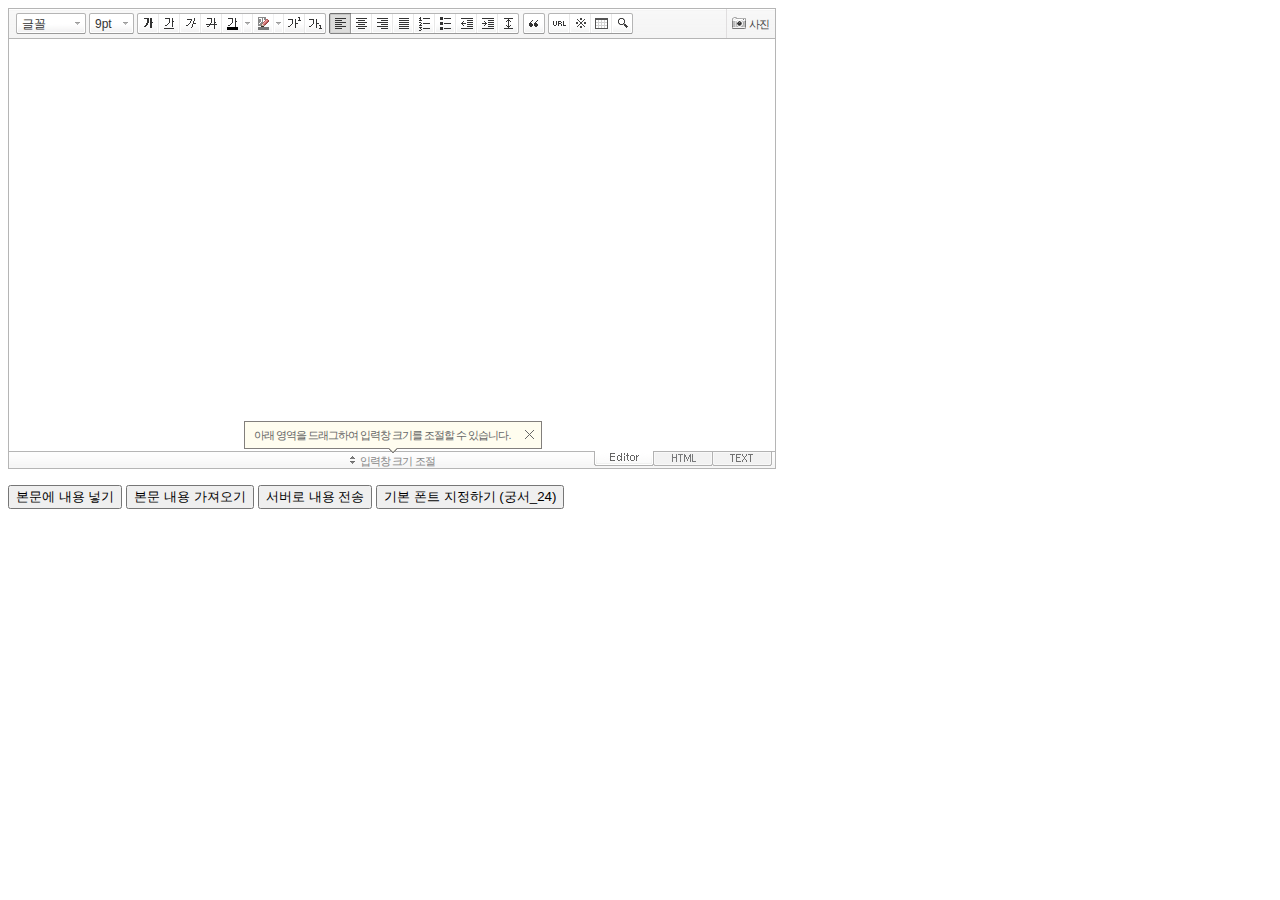
<file: ShareHouse/src/main/resources/static/smarteditor/SmartEditor2.html>
<!DOCTYPE html PUBLIC "-//W3C//DTD XHTML 1.0 Transitional//EN" "http://www.w3.org/TR/xhtml1/DTD/xhtml1-transitional.dtd">
<html xmlns="http://www.w3.org/1999/xhtml" lang="ko" xml:lang="ko">
<head>
<meta http-equiv="Content-Type" content="text/html; charset=utf-8" />
<title>네이버 :: Smart Editor 2 &#8482;</title>
<script type="text/javascript" src="./js/HuskyEZCreator.js" charset="utf-8"></script>
</head>
<body>
<form action="sample/viewer/index.php" method="post">
	<textarea name="ir1" id="ir1" rows="10" cols="100" style="width:766px; height:412px; display:none;"></textarea>
	<!--textarea name="ir1" id="ir1" rows="10" cols="100" style="width:100%; height:412px; min-width:610px; display:none;"></textarea-->
	<p>
		<input type="button" onclick="pasteHTML();" value="본문에 내용 넣기" />
		<input type="button" onclick="showHTML();" value="본문 내용 가져오기" />
		<input type="button" onclick="submitContents(this);" value="서버로 내용 전송" />
		<input type="button" onclick="setDefaultFont();" value="기본 폰트 지정하기 (궁서_24)" />
	</p>
</form>

<script type="text/javascript">
var oEditors = [];

// 추가 글꼴 목록
//var aAdditionalFontSet = [["MS UI Gothic", "MS UI Gothic"], ["Comic Sans MS", "Comic Sans MS"],["TEST","TEST"]];

nhn.husky.EZCreator.createInIFrame({
	oAppRef: oEditors,
	elPlaceHolder: "ir1",
	sSkinURI: "SmartEditor2Skin.html",	
	htParams : {
		bUseToolbar : true,				// 툴바 사용 여부 (true:사용/ false:사용하지 않음)
		bUseVerticalResizer : true,		// 입력창 크기 조절바 사용 여부 (true:사용/ false:사용하지 않음)
		bUseModeChanger : true,			// 모드 탭(Editor | HTML | TEXT) 사용 여부 (true:사용/ false:사용하지 않음)
		//bSkipXssFilter : true,		// client-side xss filter 무시 여부 (true:사용하지 않음 / 그외:사용)
		//aAdditionalFontList : aAdditionalFontSet,		// 추가 글꼴 목록
		fOnBeforeUnload : function(){
			//alert("완료!");
		}
	}, //boolean
	fOnAppLoad : function(){
		//예제 코드
		//oEditors.getById["ir1"].exec("PASTE_HTML", ["로딩이 완료된 후에 본문에 삽입되는 text입니다."]);
	},
	fCreator: "createSEditor2"
});

function pasteHTML() {
	var sHTML = "<span style='color:#FF0000;'>이미지도 같은 방식으로 삽입합니다.<\/span>";
	oEditors.getById["ir1"].exec("PASTE_HTML", [sHTML]);
}

function showHTML() {
	var sHTML = oEditors.getById["ir1"].getIR();
	alert(sHTML);
}
	
function submitContents(elClickedObj) {
	oEditors.getById["ir1"].exec("UPDATE_CONTENTS_FIELD", []);	// 에디터의 내용이 textarea에 적용됩니다.
	
	// 에디터의 내용에 대한 값 검증은 이곳에서 document.getElementById("ir1").value를 이용해서 처리하면 됩니다.
	
	try {
		elClickedObj.form.submit();
	} catch(e) {}
}

function setDefaultFont() {
	var sDefaultFont = '궁서';
	var nFontSize = 24;
	oEditors.getById["ir1"].setDefaultFont(sDefaultFont, nFontSize);
}
</script>

</body>
</html>
</file>
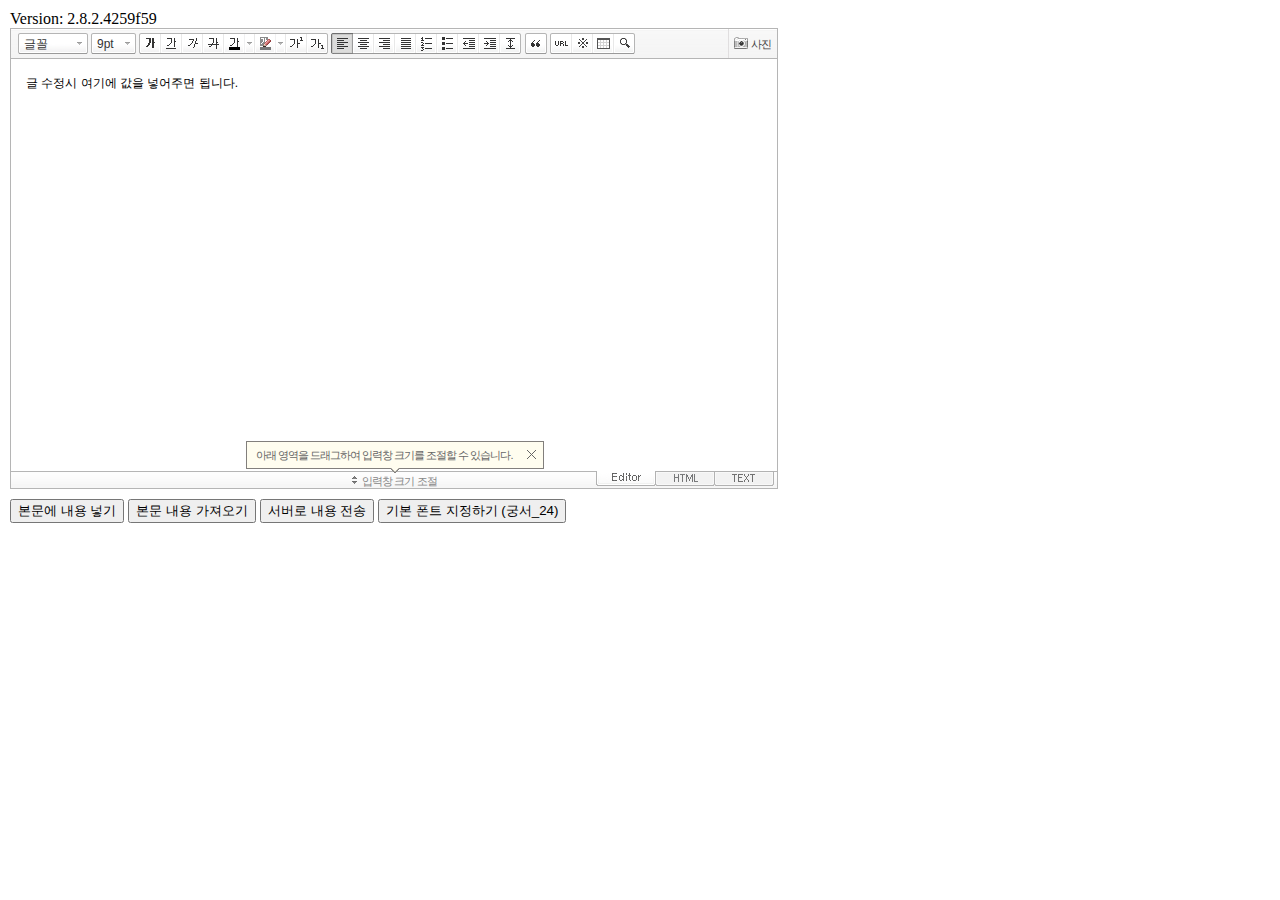
<file: ShareHouse/src/main/resources/static/smarteditor/SmartEditor2_noframe.html>
<!DOCTYPE HTML PUBLIC "-//W3C//DTD HTML 4.01 Transitional//EN" "http://www.w3.org/TR/html4/loose.dtd">
<html lang="ko">
<head>
<meta http-equiv="Content-Type" content="text/html; charset=utf-8">
<meta http-equiv="Content-Script-Type" content="text/javascript">
<meta http-equiv="Content-Style-Type" content="text/css">
<title>네이버 :: Smart Editor 2 &#8482;</title>
<link href="css/smart_editor2.css" rel="stylesheet" type="text/css">
<style type="text/css">
	body { margin: 10px; }
</style>
<script type="text/javascript" src="./js/lib/jindo2.all.js" charset="utf-8"></script>
<script type="text/javascript" src="./js/lib/jindo_component.js" charset="utf-8"></script>
<script type="text/javascript" src="./js/SE2M_Configuration.js" charset="utf-8"></script>	<!-- 설정 파일 -->
<script type="text/javascript" src="./js/SE2BasicCreator.js" charset="utf-8"></script>
<script type="text/javascript" src="./js/smarteditor2.min.js" charset="utf-8"></script>

<!-- 사진첨부샘플  --> 
<script type="text/javascript" src="./sample/js/plugin/hp_SE2M_AttachQuickPhoto.js" charset="utf-8"></script>
</head>
<body>



<span id="rev">Version: 2.8.2.4259f59 </span>

<!-- SE2 Markup Start -->	
<div id="smart_editor2">
	<div id="smart_editor2_content"><a href="#se2_iframe" class="blind">글쓰기영역으로 바로가기</a>
		<div class="se2_tool" id="se2_tool">
			
			<div class="se2_text_tool husky_seditor_text_tool">
			<ul class="se2_font_type">
				<li class="husky_seditor_ui_fontName"><button type="button" class="se2_font_family" title="글꼴"><span class="husky_se2m_current_fontName">글꼴</span></button>
					<!-- 글꼴 레이어 -->
					<div class="se2_layer husky_se_fontName_layer">
						<div class="se2_in_layer">
							<ul class="se2_l_font_fam">
							<li style="display:none"><button type="button"><span>@DisplayName@<span>(</span><em style="font-family:FontFamily;">@SampleText@</em><span>)</span></span></button></li>
							<li class="se2_division husky_seditor_font_separator"></li>
							<li><button type="button"><span>나눔고딕<span>(</span><em style="font-family:'나눔고딕',NanumGothic;">가나다라</em><span>)</span></span></button></li>
							<li><button type="button"><span>나눔명조<span>(</span><em style="font-family:'나눔명조',NanumMyeongjo;">가나다라</em><span>)</span></span></button></li>
							<li><button type="button"><span>나눔고딕코딩<span>(</span><em style="font-family:'나눔고딕코딩',NanumGothicCoding;">가나다라</em><span>)</span></span></button></li>
							<li><button type="button"><span>나눔바른고딕<span>(</span><em style="font-family:'나눔바른고딕',NanumBarunGothic,NanumBarunGothicOTF;">가나다라</em><span>)</span></span></button></li>
							<li><button type="button"><span>나눔바른펜<span>(</span><em style="font-family:'나눔바른펜',NanumBarunpen;">가나다라</em><span>)</span></span></button></li>
							</ul>
						</div>
					</div>
					<!-- //글꼴 레이어 -->
				</li>

				<li class="husky_seditor_ui_fontSize"><button type="button" class="se2_font_size" title="글자크기"><span class="husky_se2m_current_fontSize">크기</span></button>
					<!-- 폰트 사이즈 레이어 -->
					<div class="se2_layer husky_se_fontSize_layer">
						<div class="se2_in_layer">
							<ul class="se2_l_font_size">
							<li><button type="button"><span style="margin-top:4px; margin-bottom:3px; margin-left:5px; font-size:7pt;">가나다라마바사<span style=" font-size:7pt;">(7pt)</span></span></button></li>
							<li><button type="button"><span style="margin-bottom:2px; font-size:8pt;">가나다라마바사<span style="font-size:8pt;">(8pt)</span></span></button></li>
							<li><button type="button"><span style="margin-bottom:1px; font-size:9pt;">가나다라마바사<span style="font-size:9pt;">(9pt)</span></span></button></li>
							<li><button type="button"><span style="margin-bottom:1px; font-size:10pt;">가나다라마바사<span style="font-size:10pt;">(10pt)</span></span></button></li>
							<li><button type="button"><span style="margin-bottom:2px; font-size:11pt;">가나다라마바사<span style="font-size:11pt;">(11pt)</span></span></button></li>
							<li><button type="button"><span style="margin-bottom:1px; font-size:12pt;">가나다라마바사<span style="font-size:12pt;">(12pt)</span></span></button></li>
							<li><button type="button"><span style="margin-bottom:2px; font-size:14pt;">가나다라마바사<span style="margin-left:6px;font-size:14pt;">(14pt)</span></span></button></li>
							<li><button type="button"><span style="margin-bottom:1px; font-size:18pt;">가나다라마바사<span style="margin-left:8px;font-size:18pt;">(18pt)</span></span></button></li>
							<li><button type="button"><span style="margin-left:3px; font-size:24pt;">가나다라마<span style="margin-left:11px;font-size:24pt;">(24pt)</span></span></button></li>
							<li><button type="button"><span style="margin-top:-1px; margin-left:3px; font-size:36pt;">가나다<span style="font-size:36pt;">(36pt)</span></span></button></li>
							</ul>
						</div>
					</div>
					<!-- //폰트 사이즈 레이어 -->
				</li>
</ul><ul>
				<li class="husky_seditor_ui_bold first_child"><button type="button" title="굵게[Ctrl+B]" class="se2_bold"><span class="_buttonRound tool_bg">굵게[Ctrl+B]</span></button></li>

				<li class="husky_seditor_ui_underline"><button type="button" title="밑줄[Ctrl+U]" class="se2_underline"><span class="_buttonRound">밑줄[Ctrl+U]</span></button></li>

				<li class="husky_seditor_ui_italic"><button type="button" title="기울임꼴[Ctrl+I]" class="se2_italic"><span class="_buttonRound">기울임꼴[Ctrl+I]</span></button></li>

				<li class="husky_seditor_ui_lineThrough"><button type="button" title="취소선[Ctrl+D]" class="se2_tdel"><span class="_buttonRound">취소선[Ctrl+D]</span></button></li>

				<li class="se2_pair husky_seditor_ui_fontColor"><span class="selected_color husky_se2m_fontColor_lastUsed" style="background-color:#4477f9"></span><span class="husky_seditor_ui_fontColorA"><button type="button" title="글자색" class="se2_fcolor"><span>글자색</span></button></span><span class="husky_seditor_ui_fontColorB"><button type="button" title="더보기" class="se2_fcolor_more"><span class="_buttonRound">더보기</span></button></span>				
					<!-- 글자색 -->
					<div class="se2_layer husky_se2m_fontcolor_layer" style="display:none">
						<div class="se2_in_layer husky_se2m_fontcolor_paletteHolder">
							<div class="se2_palette husky_se2m_color_palette">
								<ul class="se2_pick_color">
								<li><button type="button" title="#ff0000" style="background:#ff0000"><span><span>#ff0000</span></span></button></li>
								<li><button type="button" title="#ff6c00" style="background:#ff6c00"><span><span>#ff6c00</span></span></button></li>
								<li><button type="button" title="#ffaa00" style="background:#ffaa00"><span><span>#ffaa00</span></span></button></li>
								<li><button type="button" title="#ffef00" style="background:#ffef00"><span><span>#ffef00</span></span></button></li>
								<li><button type="button" title="#a6cf00" style="background:#a6cf00"><span><span>#a6cf00</span></span></button></li>
								<li><button type="button" title="#009e25" style="background:#009e25"><span><span>#009e25</span></span></button></li>
								<li><button type="button" title="#00b0a2" style="background:#00b0a2"><span><span>#00b0a2</span></span></button></li>
								<li><button type="button" title="#0075c8" style="background:#0075c8"><span><span>#0075c8</span></span></button></li>
								<li><button type="button" title="#3a32c3" style="background:#3a32c3"><span><span>#3a32c3</span></span></button></li>
								<li><button type="button" title="#7820b9" style="background:#7820b9"><span><span>#7820b9</span></span></button></li>
								<li><button type="button" title="#ef007c" style="background:#ef007c"><span><span>#ef007c</span></span></button></li>
								<li><button type="button" title="#000000" style="background:#000000"><span><span>#000000</span></span></button></li>
								<li><button type="button" title="#252525" style="background:#252525"><span><span>#252525</span></span></button></li>
								<li><button type="button" title="#464646" style="background:#464646"><span><span>#464646</span></span></button></li>
								<li><button type="button" title="#636363" style="background:#636363"><span><span>#636363</span></span></button></li>
								<li><button type="button" title="#7d7d7d" style="background:#7d7d7d"><span><span>#7d7d7d</span></span></button></li>
								<li><button type="button" title="#9a9a9a" style="background:#9a9a9a"><span><span>#9a9a9a</span></span></button></li>
								<li><button type="button" title="#ffe8e8" style="background:#ffe8e8"><span><span>#9a9a9a</span></span></button></li>
								<li><button type="button" title="#f7e2d2" style="background:#f7e2d2"><span><span>#f7e2d2</span></span></button></li>
								<li><button type="button" title="#f5eddc" style="background:#f5eddc"><span><span>#f5eddc</span></span></button></li>
								<li><button type="button" title="#f5f4e0" style="background:#f5f4e0"><span><span>#f5f4e0</span></span></button></li>
								<li><button type="button" title="#edf2c2" style="background:#edf2c2"><span><span>#edf2c2</span></span></button></li>
								<li><button type="button" title="#def7e5" style="background:#def7e5"><span><span>#def7e5</span></span></button></li>
								<li><button type="button" title="#d9eeec" style="background:#d9eeec"><span><span>#d9eeec</span></span></button></li>
								<li><button type="button" title="#c9e0f0" style="background:#c9e0f0"><span><span>#c9e0f0</span></span></button></li>
								<li><button type="button" title="#d6d4eb" style="background:#d6d4eb"><span><span>#d6d4eb</span></span></button></li>
								<li><button type="button" title="#e7dbed" style="background:#e7dbed"><span><span>#e7dbed</span></span></button></li>
								<li><button type="button" title="#f1e2ea" style="background:#f1e2ea"><span><span>#f1e2ea</span></span></button></li>
								<li><button type="button" title="#acacac" style="background:#acacac"><span><span>#acacac</span></span></button></li>
								<li><button type="button" title="#c2c2c2" style="background:#c2c2c2"><span><span>#c2c2c2</span></span></button></li>
								<li><button type="button" title="#cccccc" style="background:#cccccc"><span><span>#cccccc</span></span></button></li>
								<li><button type="button" title="#e1e1e1" style="background:#e1e1e1"><span><span>#e1e1e1</span></span></button></li>
								<li><button type="button" title="#ebebeb" style="background:#ebebeb"><span><span>#ebebeb</span></span></button></li>
								<li><button type="button" title="#ffffff" style="background:#ffffff"><span><span>#ffffff</span></span></button></li>
								</ul>
								<ul class="se2_pick_color" style="width:156px;">
								<li><button type="button" title="#e97d81" style="background:#e97d81"><span><span>#e97d81</span></span></button></li>
								<li><button type="button" title="#e19b73" style="background:#e19b73"><span><span>#e19b73</span></span></button></li>
								<li><button type="button" title="#d1b274" style="background:#d1b274"><span><span>#d1b274</span></span></button></li>
								<li><button type="button" title="#cfcca2" style="background:#cfcca2"><span><span>#cfcca2</span></span></button></li>
								<li><button type="button" title="#cfcca2" style="background:#cfcca2"><span><span>#cfcca2</span></span></button></li>
								<li><button type="button" title="#61b977" style="background:#61b977"><span><span>#61b977</span></span></button></li>
								<li><button type="button" title="#53aea8" style="background:#53aea8"><span><span>#53aea8</span></span></button></li>
								<li><button type="button" title="#518fbb" style="background:#518fbb"><span><span>#518fbb</span></span></button></li>
								<li><button type="button" title="#6a65bb" style="background:#6a65bb"><span><span>#6a65bb</span></span></button></li>
								<li><button type="button" title="#9a54ce" style="background:#9a54ce"><span><span>#9a54ce</span></span></button></li>
								<li><button type="button" title="#e573ae" style="background:#e573ae"><span><span>#e573ae</span></span></button></li>
								<li><button type="button" title="#5a504b" style="background:#5a504b"><span><span>#5a504b</span></span></button></li>
								<li><button type="button" title="#767b86" style="background:#767b86"><span><span>#767b86</span></span></button></li>
								<li><button type="button" title="#951015" style="background:#951015"><span><span>#951015</span></span></button></li>
								<li><button type="button" title="#6e391a" style="background:#6e391a"><span><span>#6e391a</span></span></button></li>
								<li><button type="button" title="#785c25" style="background:#785c25"><span><span>#785c25</span></span></button></li>
								<li><button type="button" title="#5f5b25" style="background:#5f5b25"><span><span>#5f5b25</span></span></button></li>
								<li><button type="button" title="#4c511f" style="background:#4c511f"><span><span>#4c511f</span></span></button></li>
								<li><button type="button" title="#1c4827" style="background:#1c4827"><span><span>#1c4827</span></span></button></li>
								<li><button type="button" title="#0d514c" style="background:#0d514c"><span><span>#0d514c</span></span></button></li>
								<li><button type="button" title="#1b496a" style="background:#1b496a"><span><span>#1b496a</span></span></button></li>
								<li><button type="button" title="#2b285f" style="background:#2b285f"><span><span>#2b285f</span></span></button></li>
								<li><button type="button" title="#45245b" style="background:#45245b"><span><span>#45245b</span></span></button></li>
								<li><button type="button" title="#721947" style="background:#721947"><span><span>#721947</span></span></button></li>
								<li><button type="button" title="#352e2c" style="background:#352e2c"><span><span>#352e2c</span></span></button></li>
								<li><button type="button" title="#3c3f45" style="background:#3c3f45"><span><span>#3c3f45</span></span></button></li>
								</ul>
								<button type="button" title="더보기" class="se2_view_more husky_se2m_color_palette_more_btn"><span>더보기</span></button>
								<div class="husky_se2m_color_palette_recent" style="display:none">
									<h4>최근 사용한 색</h4>
									<ul class="se2_pick_color">
									<li></li>
									<!-- 최근 사용한 색 템플릿 -->
									<!-- <li><button type="button" title="#e97d81" style="background:#e97d81"><span><span>#e97d81</span></span></button></li> -->
									<!-- //최근 사용한 색 템플릿 -->
									</ul>
								</div>								
								<div class="se2_palette2 husky_se2m_color_palette_colorpicker">
									<!--form action="http://test.emoticon.naver.com/colortable/TextAdd.nhn" method="post"-->
										<div class="se2_color_set">
											<span class="se2_selected_color"><span class="husky_se2m_cp_preview" style="background:#e97d81"></span></span><input type="text" name="" class="input_ty1 husky_se2m_cp_colorcode" value="#e97d81"><button type="button" class="se2_btn_insert husky_se2m_color_palette_ok_btn" title="입력"><span>입력</span></button></div>
										<!--input type="hidden" name="callback" value="http://test.emoticon.naver.com/colortable/result.jsp" />
										<input type="hidden" name="callback_func" value="1" />
										<input type="hidden" name="text_key" value="" />
										<input type="hidden" name="text_data" value="" />
									</form-->
									<div class="se2_gradation1 husky_se2m_cp_colpanel"></div>
									<div class="se2_gradation2 husky_se2m_cp_huepanel"></div>
								</div>
							</div>
                        </div>
					</div>
                    <!-- //글자색 -->
				</li>

				<li class="se2_pair husky_seditor_ui_BGColor"><span class="selected_color husky_se2m_BGColor_lastUsed" style="background-color:#4477f9"></span><span class="husky_seditor_ui_BGColorA"><button type="button" title="배경색" class="se2_bgcolor"><span>배경색</span></button></span><span class="husky_seditor_ui_BGColorB"><button type="button" title="더보기" class="se2_bgcolor_more"><span class="_buttonRound">더보기</span></button></span>
					<!-- 배경색 -->
					<div class="se2_layer se2_layer husky_se2m_BGColor_layer" style="display:none">
						<div class="se2_in_layer">
							<div class="se2_palette_bgcolor">
								<ul class="se2_background husky_se2m_bgcolor_list">
								<li><button type="button" title="배경색#ff0000 글자색#ffffff" style="background:#ff0000; color:#ffffff"><span><span>가나다</span></span></button></li>								
								<li><button type="button" title="배경색#6d30cf 글자색#ffffff" style="background:#6d30cf; color:#ffffff"><span><span>가나다</span></span></button></li>
								<li><button type="button" title="배경색#000000 글자색#ffffff" style="background:#000000; color:#ffffff"><span><span>가나다</span></span></button></li>
								<li><button type="button" title="배경색#ff6600 글자색#ffffff" style="background:#ff6600; color:#ffffff"><span><span>가나다</span></span></button></li>
								<li><button type="button" title="배경색#3333cc 글자색#ffffff" style="background:#3333cc; color:#ffffff"><span><span>가나다</span></span></button></li>
								<li><button type="button" title="배경색#333333 글자색#ffff00" style="background:#333333; color:#ffff00"><span><span>가나다</span></span></button></li>
								<li><button type="button" title="배경색#ffa700 글자색#ffffff" style="background:#ffa700; color:#ffffff"><span><span>가나다</span></span></button></li>
								<li><button type="button" title="배경색#009999 글자색#ffffff" style="background:#009999; color:#ffffff"><span><span>가나다</span></span></button></li>
								<li><button type="button" title="배경색#8e8e8e 글자색#ffffff" style="background:#8e8e8e; color:#ffffff"><span><span>가나다</span></span></button></li>								
								<li><button type="button" title="배경색#cc9900 글자색#ffffff" style="background:#cc9900; color:#ffffff"><span><span>가나다</span></span></button></li>
								<li><button type="button" title="배경색#77b02b 글자색#ffffff" style="background:#77b02b; color:#ffffff"><span><span>가나다</span></span></button></li>
								<li><button type="button" title="배경색#ffffff 글자색#000000" style="background:#ffffff; color:#000000"><span><span>가나다</span></span></button></li>
								</ul>
							</div>
							<div class="husky_se2m_BGColor_paletteHolder"></div>
                        </div>
					</div>
                    <!-- //배경색 -->
				</li>

				<li class="husky_seditor_ui_superscript"><button type="button" title="윗첨자" class="se2_sup"><span class="_buttonRound">윗첨자</span></button></li>

				<li class="husky_seditor_ui_subscript last_child"><button type="button" title="아래첨자" class="se2_sub"><span class="_buttonRound tool_bg">아래첨자</span></button></li>
</ul><ul>
				<li class="husky_seditor_ui_justifyleft first_child"><button type="button" title="왼쪽정렬" class="se2_left"><span class="_buttonRound tool_bg">왼쪽정렬</span></button></li>

				<li class="husky_seditor_ui_justifycenter"><button type="button" title="가운데정렬" class="se2_center"><span class="_buttonRound">가운데정렬</span></button></li>

				<li class="husky_seditor_ui_justifyright"><button type="button" title="오른쪽정렬" class="se2_right"><span class="_buttonRound">오른쪽정렬</span></button></li>

				<li class="husky_seditor_ui_justifyfull"><button type="button" title="양쪽정렬" class="se2_justify"><span class="_buttonRound">양쪽정렬</span></button></li>

				<li class="husky_seditor_ui_orderedlist"><button type="button" title="번호매기기" class="se2_ol"><span class="_buttonRound">번호매기기</span></button></li>

				<li class="husky_seditor_ui_unorderedlist"><button type="button" title="글머리기호" class="se2_ul"><span class="_buttonRound">글머리기호</span></button></li>

				<li class="husky_seditor_ui_outdent"><button type="button" title="내어쓰기[Shift+Tab]" class="se2_outdent"><span class="_buttonRound">내어쓰기[Shift+Tab]</span></button></li>

				<li class="husky_seditor_ui_indent"><button type="button" title="들여쓰기[Tab]" class="se2_indent"><span class="_buttonRound">들여쓰기[Tab]</span></button></li>			

				<li class="husky_seditor_ui_lineHeight last_child"><button type="button" title="줄간격" class="se2_lineheight" ><span class="_buttonRound tool_bg">줄간격</span></button>
					<!-- 줄간격 레이어 -->
					<div class="se2_layer husky_se2m_lineHeight_layer">
						<div class="se2_in_layer">
							<ul class="se2_l_line_height">
							<li><button type="button"><span>50%</span></button></li>
							<li><button type="button"><span>80%</span></button></li>
							<li><button type="button"><span>100%</span></button></li>
							<li><button type="button"><span>120%</span></button></li>
							<li><button type="button"><span>150%</span></button></li>
							<li><button type="button"><span>180%</span></button></li>
							<li><button type="button"><span>200%</span></button></li>
							</ul>
							<div class="se2_l_line_height_user husky_se2m_lineHeight_direct_input">
								<h3>직접 입력</h3>
								<span class="bx_input">
								<input type="text" class="input_ty1" maxlength="3" style="width:75px">
								<button type="button" title="1% 더하기" class="btn_up"><span>1% 더하기</span></button>
								<button type="button" title="1% 빼기" class="btn_down"><span>1% 빼기</span></button>
								</span>		
								<div class="btn_area">
									<button type="button" class="se2_btn_apply3"><span>적용</span></button><button type="button" class="se2_btn_cancel3"><span>취소</span></button>
								</div>
							</div>
						</div>
					</div>
					<!-- //줄간격 레이어 -->
				</li>
</ul><ul>
				<li class="husky_seditor_ui_quote single_child"><button type="button" title="인용구" class="se2_blockquote"><span class="_buttonRound tool_bg">인용구</span></button>
					<!-- 인용구 -->
					<div class="se2_layer husky_seditor_blockquote_layer" style="margin-left:-407px; display:none;">
						<div class="se2_in_layer">
							<div class="se2_quote">
								<ul>
								<li class="q1"><button type="button" class="se2_quote1"><span><span>인용구 스타일1</span></span></button></li>
								<li class="q2"><button type="button" class="se2_quote2"><span><span>인용구 스타일2</span></span></button></li>
								<li class="q3"><button type="button" class="se2_quote3"><span><span>인용구 스타일3</span></span></button></li>
								<li class="q4"><button type="button" class="se2_quote4"><span><span>인용구 스타일4</span></span></button></li>
								<li class="q5"><button type="button" class="se2_quote5"><span><span>인용구 스타일5</span></span></button></li>
								<li class="q6"><button type="button" class="se2_quote6"><span><span>인용구 스타일6</span></span></button></li>
								<li class="q7"><button type="button" class="se2_quote7"><span><span>인용구 스타일7</span></span></button></li>
								<li class="q8"><button type="button" class="se2_quote8"><span><span>인용구 스타일8</span></span></button></li>
								<li class="q9"><button type="button" class="se2_quote9"><span><span>인용구 스타일9</span></span></button></li>
								<li class="q10"><button type="button" class="se2_quote10"><span><span>인용구 스타일10</span></span></button></li>
								</ul>
								<button type="button" class="se2_cancel2"><span>적용취소</span></button>
							</div>
						</div>
					</div>
					<!-- //인용구 -->
				</li>
</ul><ul>
				<li class="husky_seditor_ui_hyperlink first_child"><button type="button" title="링크" class="se2_url"><span class="_buttonRound tool_bg">링크</span></button>
					<!-- 링크 -->
					<div class="se2_layer" style="margin-left:-285px">
						<div class="se2_in_layer">
							<div class="se2_url2">
								<input type="text" class="input_ty1" value="http://">
								<button type="button" class="se2_apply"><span>적용</span></button><button type="button" class="se2_cancel"><span>취소</span></button>
							</div>
						</div>
					</div>
					<!-- //링크 -->
				</li>

				<li class="husky_seditor_ui_sCharacter"><button type="button" title="특수기호" class="se2_character"><span class="_buttonRound">특수기호</span></button>
					<!-- 특수기호 -->
					<div class="se2_layer husky_seditor_sCharacter_layer" style="margin-left:-448px;">
						<div class="se2_in_layer">
							<div class="se2_bx_character">
								<ul class="se2_char_tab">
								<li class="active"><button type="button" title="일반기호" class="se2_char1"><span>일반기호</span></button>
									<div class="se2_s_character">
										<ul class="husky_se2m_sCharacter_list">
											<li></li>
											<!-- 일반기호 목록 -->
											<!-- <li class="hover"><button type="button"><span>｛</span></button></li><li class="active"><button type="button"><span>｝</span></button></li><li><button type="button"><span>〔</span></button></li><li><button type="button"><span>〕</span></button></li><li><button type="button"><span>〈</span></button></li><li><button type="button"><span>〉</span></button></li><li><button type="button"><span>《</span></button></li><li><button type="button"><span>》</span></button></li><li><button type="button"><span>「</span></button></li><li><button type="button"><span>」</span></button></li><li><button type="button"><span>『</span></button></li><li><button type="button"><span>』</span></button></li><li><button type="button"><span>【</span></button></li><li><button type="button"><span>】</span></button></li><li><button type="button"><span>‘</span></button></li><li><button type="button"><span>’</span></button></li><li><button type="button"><span>“</span></button></li><li><button type="button"><span>”</span></button></li><li><button type="button"><span>、</span></button></li><li><button type="button"><span>。</span></button></li><li><button type="button"><span>·</span></button></li><li><button type="button"><span>‥</span></button></li><li><button type="button"><span>…</span></button></li><li><button type="button"><span>§</span></button></li><li><button type="button"><span>※</span></button></li><li><button type="button"><span>☆</span></button></li><li><button type="button"><span>★</span></button></li><li><button type="button"><span>○</span></button></li><li><button type="button"><span>●</span></button></li><li><button type="button"><span>◎</span></button></li><li><button type="button"><span>◇</span></button></li><li><button type="button"><span>◆</span></button></li><li><button type="button"><span>□</span></button></li><li><button type="button"><span>■</span></button></li><li><button type="button"><span>△</span></button></li><li><button type="button"><span>▲</span></button></li><li><button type="button"><span>▽</span></button></li><li><button type="button"><span>▼</span></button></li><li><button type="button"><span>◁</span></button></li><li><button type="button"><span>◀</span></button></li><li><button type="button"><span>▷</span></button></li><li><button type="button"><span>▶</span></button></li><li><button type="button"><span>♤</span></button></li><li><button type="button"><span>♠</span></button></li><li><button type="button"><span>♡</span></button></li><li><button type="button"><span>♥</span></button></li><li><button type="button"><span>♧</span></button></li><li><button type="button"><span>♣</span></button></li><li><button type="button"><span>⊙</span></button></li><li><button type="button"><span>◈</span></button></li><li><button type="button"><span>▣</span></button></li><li><button type="button"><span>◐</span></button></li><li><button type="button"><span>◑</span></button></li><li><button type="button"><span>▒</span></button></li><li><button type="button"><span>▤</span></button></li><li><button type="button"><span>▥</span></button></li><li><button type="button"><span>▨</span></button></li><li><button type="button"><span>▧</span></button></li><li><button type="button"><span>▦</span></button></li><li><button type="button"><span>▩</span></button></li><li><button type="button"><span>±</span></button></li><li><button type="button"><span>×</span></button></li><li><button type="button"><span>÷</span></button></li><li><button type="button"><span>≠</span></button></li><li><button type="button"><span>≤</span></button></li><li><button type="button"><span>≥</span></button></li><li><button type="button"><span>∞</span></button></li><li><button type="button"><span>∴</span></button></li><li><button type="button"><span>°</span></button></li><li><button type="button"><span>′</span></button></li><li><button type="button"><span>″</span></button></li><li><button type="button"><span>∠</span></button></li><li><button type="button"><span>⊥</span></button></li><li><button type="button"><span>⌒</span></button></li><li><button type="button"><span>∂</span></button></li><li><button type="button"><span>≡</span></button></li><li><button type="button"><span>≒</span></button></li><li><button type="button"><span>≪</span></button></li><li><button type="button"><span>≫</span></button></li><li><button type="button"><span>√</span></button></li><li><button type="button"><span>∽</span></button></li><li><button type="button"><span>∝</span></button></li><li><button type="button"><span>∵</span></button></li><li><button type="button"><span>∫</span></button></li><li><button type="button"><span>∬</span></button></li><li><button type="button"><span>∈</span></button></li><li><button type="button"><span>∋</span></button></li><li><button type="button"><span>⊆</span></button></li><li><button type="button"><span>⊇</span></button></li><li><button type="button"><span>⊂</span></button></li><li><button type="button"><span>⊃</span></button></li><li><button type="button"><span>∪</span></button></li><li><button type="button"><span>∩</span></button></li><li><button type="button"><span>∧</span></button></li><li><button type="button"><span>∨</span></button></li><li><button type="button"><span>￢</span></button></li><li><button type="button"><span>⇒</span></button></li><li><button type="button"><span>⇔</span></button></li><li><button type="button"><span>∀</span></button></li><li><button type="button"><span>∃</span></button></li><li><button type="button"><span>´</span></button></li><li><button type="button"><span>～</span></button></li><li><button type="button"><span>ˇ</span></button></li><li><button type="button"><span>˘</span></button></li><li><button type="button"><span>˝</span></button></li><li><button type="button"><span>˚</span></button></li><li><button type="button"><span>˙</span></button></li><li><button type="button"><span>¸</span></button></li><li><button type="button"><span>˛</span></button></li><li><button type="button"><span>¡</span></button></li><li><button type="button"><span>¿</span></button></li><li><button type="button"><span>ː</span></button></li><li><button type="button"><span>∮</span></button></li><li><button type="button"><span>∑</span></button></li><li><button type="button"><span>∏</span></button></li><li><button type="button"><span>♭</span></button></li><li><button type="button"><span>♩</span></button></li><li><button type="button"><span>♪</span></button></li><li><button type="button"><span>♬</span></button></li><li><button type="button"><span>㉿</span></button></li><li><button type="button"><span>→</span></button></li><li><button type="button"><span>←</span></button></li><li><button type="button"><span>↑</span></button></li><li><button type="button"><span>↓</span></button></li><li><button type="button"><span>↔</span></button></li><li><button type="button"><span>↕</span></button></li><li><button type="button"><span>↗</span></button></li><li><button type="button"><span>↙</span></button></li><li><button type="button"><span>↖</span></button></li><li><button type="button"><span>↘</span></button></li><li><button type="button"><span>㈜</span></button></li><li><button type="button"><span>№</span></button></li><li><button type="button"><span>㏇</span></button></li><li><button type="button"><span>™</span></button></li><li><button type="button"><span>㏂</span></button></li><li><button type="button"><span>㏘</span></button></li><li><button type="button"><span>℡</span></button></li><li><button type="button"><span>♨</span></button></li><li><button type="button"><span>☏</span></button></li><li><button type="button"><span>☎</span></button></li><li><button type="button"><span>☜</span></button></li><li><button type="button"><span>☞</span></button></li><li><button type="button"><span>¶</span></button></li><li><button type="button"><span>†</span></button></li><li><button type="button"><span>‡</span></button></li><li><button type="button"><span>®</span></button></li><li><button type="button"><span>ª</span></button></li><li><button type="button"><span>º</span></button></li><li><button type="button"><span>♂</span></button></li><li><button type="button"><span>♀</span></button></li> -->
										</ul>
									</div>
								</li>
								<li><button type="button" title="숫자와 단위" class="se2_char2"><span>숫자와 단위</span></button>
									<div class="se2_s_character">
										<ul class="husky_se2m_sCharacter_list">
											<li></li>
											<!-- 숫자와 단위 목록 -->
											<!-- <li class="hover"><button type="button"><span>½</span></button></li><li><button type="button"><span>⅓</span></button></li><li><button type="button"><span>⅔</span></button></li><li><button type="button"><span>¼</span></button></li><li><button type="button"><span>¾</span></button></li><li><button type="button"><span>⅛</span></button></li><li><button type="button"><span>⅜</span></button></li><li><button type="button"><span>⅝</span></button></li><li><button type="button"><span>⅞</span></button></li><li><button type="button"><span>¹</span></button></li><li><button type="button"><span>²</span></button></li><li><button type="button"><span>³</span></button></li><li><button type="button"><span>⁴</span></button></li><li><button type="button"><span>ⁿ</span></button></li><li><button type="button"><span>₁</span></button></li><li><button type="button"><span>₂</span></button></li><li><button type="button"><span>₃</span></button></li><li><button type="button"><span>₄</span></button></li><li><button type="button"><span>Ⅰ</span></button></li><li><button type="button"><span>Ⅱ</span></button></li><li><button type="button"><span>Ⅲ</span></button></li><li><button type="button"><span>Ⅳ</span></button></li><li><button type="button"><span>Ⅴ</span></button></li><li><button type="button"><span>Ⅵ</span></button></li><li><button type="button"><span>Ⅶ</span></button></li><li><button type="button"><span>Ⅷ</span></button></li><li><button type="button"><span>Ⅸ</span></button></li><li><button type="button"><span>Ⅹ</span></button></li><li><button type="button"><span>ⅰ</span></button></li><li><button type="button"><span>ⅱ</span></button></li><li><button type="button"><span>ⅲ</span></button></li><li><button type="button"><span>ⅳ</span></button></li><li><button type="button"><span>ⅴ</span></button></li><li><button type="button"><span>ⅵ</span></button></li><li><button type="button"><span>ⅶ</span></button></li><li><button type="button"><span>ⅷ</span></button></li><li><button type="button"><span>ⅸ</span></button></li><li><button type="button"><span>ⅹ</span></button></li><li><button type="button"><span>￦</span></button></li><li><button type="button"><span>$</span></button></li><li><button type="button"><span>￥</span></button></li><li><button type="button"><span>￡</span></button></li><li><button type="button"><span>€</span></button></li><li><button type="button"><span>℃</span></button></li><li><button type="button"><span>A</span></button></li><li><button type="button"><span>℉</span></button></li><li><button type="button"><span>￠</span></button></li><li><button type="button"><span>¤</span></button></li><li><button type="button"><span>‰</span></button></li><li><button type="button"><span>㎕</span></button></li><li><button type="button"><span>㎖</span></button></li><li><button type="button"><span>㎗</span></button></li><li><button type="button"><span>ℓ</span></button></li><li><button type="button"><span>㎘</span></button></li><li><button type="button"><span>㏄</span></button></li><li><button type="button"><span>㎣</span></button></li><li><button type="button"><span>㎤</span></button></li><li><button type="button"><span>㎥</span></button></li><li><button type="button"><span>㎦</span></button></li><li><button type="button"><span>㎙</span></button></li><li><button type="button"><span>㎚</span></button></li><li><button type="button"><span>㎛</span></button></li><li><button type="button"><span>㎜</span></button></li><li><button type="button"><span>㎝</span></button></li><li><button type="button"><span>㎞</span></button></li><li><button type="button"><span>㎟</span></button></li><li><button type="button"><span>㎠</span></button></li><li><button type="button"><span>㎡</span></button></li><li><button type="button"><span>㎢</span></button></li><li><button type="button"><span>㏊</span></button></li><li><button type="button"><span>㎍</span></button></li><li><button type="button"><span>㎎</span></button></li><li><button type="button"><span>㎏</span></button></li><li><button type="button"><span>㏏</span></button></li><li><button type="button"><span>㎈</span></button></li><li><button type="button"><span>㎉</span></button></li><li><button type="button"><span>㏈</span></button></li><li><button type="button"><span>㎧</span></button></li><li><button type="button"><span>㎨</span></button></li><li><button type="button"><span>㎰</span></button></li><li><button type="button"><span>㎱</span></button></li><li><button type="button"><span>㎲</span></button></li><li><button type="button"><span>㎳</span></button></li><li><button type="button"><span>㎴</span></button></li><li><button type="button"><span>㎵</span></button></li><li><button type="button"><span>㎶</span></button></li><li><button type="button"><span>㎷</span></button></li><li><button type="button"><span>㎸</span></button></li><li><button type="button"><span>㎹</span></button></li><li><button type="button"><span>㎀</span></button></li><li><button type="button"><span>㎁</span></button></li><li><button type="button"><span>㎂</span></button></li><li><button type="button"><span>㎃</span></button></li><li><button type="button"><span>㎄</span></button></li><li><button type="button"><span>㎺</span></button></li><li><button type="button"><span>㎻</span></button></li><li><button type="button"><span>㎼</span></button></li><li><button type="button"><span>㎽</span></button></li><li><button type="button"><span>㎾</span></button></li><li><button type="button"><span>㎿</span></button></li><li><button type="button"><span>㎐</span></button></li><li><button type="button"><span>㎑</span></button></li><li><button type="button"><span>㎒</span></button></li><li><button type="button"><span>㎓</span></button></li><li><button type="button"><span>㎔</span></button></li><li><button type="button"><span>Ω</span></button></li><li><button type="button"><span>㏀</span></button></li><li><button type="button"><span>㏁</span></button></li><li><button type="button"><span>㎊</span></button></li><li><button type="button"><span>㎋</span></button></li><li><button type="button"><span>㎌</span></button></li><li><button type="button"><span>㏖</span></button></li><li><button type="button"><span>㏅</span></button></li><li><button type="button"><span>㎭</span></button></li><li><button type="button"><span>㎮</span></button></li><li><button type="button"><span>㎯</span></button></li><li><button type="button"><span>㏛</span></button></li><li><button type="button"><span>㎩</span></button></li><li><button type="button"><span>㎪</span></button></li><li><button type="button"><span>㎫</span></button></li><li><button type="button"><span>㎬</span></button></li><li><button type="button"><span>㏝</span></button></li><li><button type="button"><span>㏐</span></button></li><li><button type="button"><span>㏓</span></button></li><li><button type="button"><span>㏃</span></button></li><li><button type="button"><span>㏉</span></button></li><li><button type="button"><span>㏜</span></button></li><li><button type="button"><span>㏆</span></button></li> -->
										</ul>
									</div>
								</li>
								<li><button type="button" title="원,괄호" class="se2_char3"><span>원,괄호</span></button>
									<div class="se2_s_character">
										<ul class="husky_se2m_sCharacter_list">
											<li></li>
											<!-- 원,괄호 목록 -->
											<!-- <li><button type="button"><span>㉠</span></button></li><li><button type="button"><span>㉡</span></button></li><li><button type="button"><span>㉢</span></button></li><li><button type="button"><span>㉣</span></button></li><li><button type="button"><span>㉤</span></button></li><li><button type="button"><span>㉥</span></button></li><li><button type="button"><span>㉦</span></button></li><li><button type="button"><span>㉧</span></button></li><li><button type="button"><span>㉨</span></button></li><li><button type="button"><span>㉩</span></button></li><li><button type="button"><span>㉪</span></button></li><li><button type="button"><span>㉫</span></button></li><li><button type="button"><span>㉬</span></button></li><li><button type="button"><span>㉭</span></button></li><li><button type="button"><span>㉮</span></button></li><li><button type="button"><span>㉯</span></button></li><li><button type="button"><span>㉰</span></button></li><li><button type="button"><span>㉱</span></button></li><li><button type="button"><span>㉲</span></button></li><li><button type="button"><span>㉳</span></button></li><li><button type="button"><span>㉴</span></button></li><li><button type="button"><span>㉵</span></button></li><li><button type="button"><span>㉶</span></button></li><li><button type="button"><span>㉷</span></button></li><li><button type="button"><span>㉸</span></button></li><li><button type="button"><span>㉹</span></button></li><li><button type="button"><span>㉺</span></button></li><li><button type="button"><span>㉻</span></button></li><li><button type="button"><span>ⓐ</span></button></li><li><button type="button"><span>ⓑ</span></button></li><li><button type="button"><span>ⓒ</span></button></li><li><button type="button"><span>ⓓ</span></button></li><li><button type="button"><span>ⓔ</span></button></li><li><button type="button"><span>ⓕ</span></button></li><li><button type="button"><span>ⓖ</span></button></li><li><button type="button"><span>ⓗ</span></button></li><li><button type="button"><span>ⓘ</span></button></li><li><button type="button"><span>ⓙ</span></button></li><li><button type="button"><span>ⓚ</span></button></li><li><button type="button"><span>ⓛ</span></button></li><li><button type="button"><span>ⓜ</span></button></li><li><button type="button"><span>ⓝ</span></button></li><li><button type="button"><span>ⓞ</span></button></li><li><button type="button"><span>ⓟ</span></button></li><li><button type="button"><span>ⓠ</span></button></li><li><button type="button"><span>ⓡ</span></button></li><li><button type="button"><span>ⓢ</span></button></li><li><button type="button"><span>ⓣ</span></button></li><li><button type="button"><span>ⓤ</span></button></li><li><button type="button"><span>ⓥ</span></button></li><li><button type="button"><span>ⓦ</span></button></li><li><button type="button"><span>ⓧ</span></button></li><li><button type="button"><span>ⓨ</span></button></li><li><button type="button"><span>ⓩ</span></button></li><li><button type="button"><span>①</span></button></li><li><button type="button"><span>②</span></button></li><li><button type="button"><span>③</span></button></li><li><button type="button"><span>④</span></button></li><li><button type="button"><span>⑤</span></button></li><li><button type="button"><span>⑥</span></button></li><li><button type="button"><span>⑦</span></button></li><li><button type="button"><span>⑧</span></button></li><li><button type="button"><span>⑨</span></button></li><li><button type="button"><span>⑩</span></button></li><li><button type="button"><span>⑪</span></button></li><li><button type="button"><span>⑫</span></button></li><li><button type="button"><span>⑬</span></button></li><li><button type="button"><span>⑭</span></button></li><li><button type="button"><span>⑮</span></button></li><li><button type="button"><span>㈀</span></button></li><li><button type="button"><span>㈁</span></button></li><li class="hover"><button type="button"><span>㈂</span></button></li><li><button type="button"><span>㈃</span></button></li><li><button type="button"><span>㈄</span></button></li><li><button type="button"><span>㈅</span></button></li><li><button type="button"><span>㈆</span></button></li><li><button type="button"><span>㈇</span></button></li><li><button type="button"><span>㈈</span></button></li><li><button type="button"><span>㈉</span></button></li><li><button type="button"><span>㈊</span></button></li><li><button type="button"><span>㈋</span></button></li><li><button type="button"><span>㈌</span></button></li><li><button type="button"><span>㈍</span></button></li><li><button type="button"><span>㈎</span></button></li><li><button type="button"><span>㈏</span></button></li><li><button type="button"><span>㈐</span></button></li><li><button type="button"><span>㈑</span></button></li><li><button type="button"><span>㈒</span></button></li><li><button type="button"><span>㈓</span></button></li><li><button type="button"><span>㈔</span></button></li><li><button type="button"><span>㈕</span></button></li><li><button type="button"><span>㈖</span></button></li><li><button type="button"><span>㈗</span></button></li><li><button type="button"><span>㈘</span></button></li><li><button type="button"><span>㈙</span></button></li><li><button type="button"><span>㈚</span></button></li><li><button type="button"><span>㈛</span></button></li><li><button type="button"><span>⒜</span></button></li><li><button type="button"><span>⒝</span></button></li><li><button type="button"><span>⒞</span></button></li><li><button type="button"><span>⒟</span></button></li><li><button type="button"><span>⒠</span></button></li><li><button type="button"><span>⒡</span></button></li><li><button type="button"><span>⒢</span></button></li><li><button type="button"><span>⒣</span></button></li><li><button type="button"><span>⒤</span></button></li><li><button type="button"><span>⒥</span></button></li><li><button type="button"><span>⒦</span></button></li><li><button type="button"><span>⒧</span></button></li><li><button type="button"><span>⒨</span></button></li><li><button type="button"><span>⒩</span></button></li><li><button type="button"><span>⒪</span></button></li><li><button type="button"><span>⒫</span></button></li><li><button type="button"><span>⒬</span></button></li><li><button type="button"><span>⒭</span></button></li><li><button type="button"><span>⒮</span></button></li><li><button type="button"><span>⒯</span></button></li><li><button type="button"><span>⒰</span></button></li><li><button type="button"><span>⒱</span></button></li><li><button type="button"><span>⒲</span></button></li><li><button type="button"><span>⒳</span></button></li><li><button type="button"><span>⒴</span></button></li><li><button type="button"><span>⒵</span></button></li><li><button type="button"><span>⑴</span></button></li><li><button type="button"><span>⑵</span></button></li><li><button type="button"><span>⑶</span></button></li><li><button type="button"><span>⑷</span></button></li><li><button type="button"><span>⑸</span></button></li><li><button type="button"><span>⑹</span></button></li><li><button type="button"><span>⑺</span></button></li><li><button type="button"><span>⑻</span></button></li><li><button type="button"><span>⑼</span></button></li><li><button type="button"><span>⑽</span></button></li><li><button type="button"><span>⑾</span></button></li><li><button type="button"><span>⑿</span></button></li><li><button type="button"><span>⒀</span></button></li><li><button type="button"><span>⒁</span></button></li><li><button type="button"><span>⒂</span></button></li> -->
										</ul>
									</div>
								</li>
								<li><button type="button" title="한글" class="se2_char4"><span>한글</span></button>
									<div class="se2_s_character">
										<ul class="husky_se2m_sCharacter_list">
											<li></li>
											<!-- 한글 목록 -->
											<!-- <li><button type="button"><span>ㄱ</span></button></li><li><button type="button"><span>ㄲ</span></button></li><li><button type="button"><span>ㄳ</span></button></li><li><button type="button"><span>ㄴ</span></button></li><li><button type="button"><span>ㄵ</span></button></li><li><button type="button"><span>ㄶ</span></button></li><li><button type="button"><span>ㄷ</span></button></li><li><button type="button"><span>ㄸ</span></button></li><li><button type="button"><span>ㄹ</span></button></li><li><button type="button"><span>ㄺ</span></button></li><li><button type="button"><span>ㄻ</span></button></li><li><button type="button"><span>ㄼ</span></button></li><li><button type="button"><span>ㄽ</span></button></li><li><button type="button"><span>ㄾ</span></button></li><li><button type="button"><span>ㄿ</span></button></li><li><button type="button"><span>ㅀ</span></button></li><li><button type="button"><span>ㅁ</span></button></li><li><button type="button"><span>ㅂ</span></button></li><li><button type="button"><span>ㅃ</span></button></li><li><button type="button"><span>ㅄ</span></button></li><li><button type="button"><span>ㅅ</span></button></li><li><button type="button"><span>ㅆ</span></button></li><li><button type="button"><span>ㅇ</span></button></li><li><button type="button"><span>ㅈ</span></button></li><li><button type="button"><span>ㅉ</span></button></li><li><button type="button"><span>ㅊ</span></button></li><li><button type="button"><span>ㅋ</span></button></li><li><button type="button"><span>ㅌ</span></button></li><li><button type="button"><span>ㅍ</span></button></li><li><button type="button"><span>ㅎ</span></button></li><li><button type="button"><span>ㅏ</span></button></li><li><button type="button"><span>ㅐ</span></button></li><li><button type="button"><span>ㅑ</span></button></li><li><button type="button"><span>ㅒ</span></button></li><li><button type="button"><span>ㅓ</span></button></li><li><button type="button"><span>ㅔ</span></button></li><li><button type="button"><span>ㅕ</span></button></li><li><button type="button"><span>ㅖ</span></button></li><li><button type="button"><span>ㅗ</span></button></li><li><button type="button"><span>ㅘ</span></button></li><li><button type="button"><span>ㅙ</span></button></li><li><button type="button"><span>ㅚ</span></button></li><li><button type="button"><span>ㅛ</span></button></li><li><button type="button"><span>ㅜ</span></button></li><li><button type="button"><span>ㅝ</span></button></li><li><button type="button"><span>ㅞ</span></button></li><li><button type="button"><span>ㅟ</span></button></li><li><button type="button"><span>ㅠ</span></button></li><li><button type="button"><span>ㅡ</span></button></li><li><button type="button"><span>ㅢ</span></button></li><li><button type="button"><span>ㅣ</span></button></li><li><button type="button"><span>ㅥ</span></button></li><li><button type="button"><span>ㅦ</span></button></li><li><button type="button"><span>ㅧ</span></button></li><li><button type="button"><span>ㅨ</span></button></li><li><button type="button"><span>ㅩ</span></button></li><li><button type="button"><span>ㅪ</span></button></li><li><button type="button"><span>ㅫ</span></button></li><li><button type="button"><span>ㅬ</span></button></li><li><button type="button"><span>ㅭ</span></button></li><li><button type="button"><span>ㅮ</span></button></li><li><button type="button"><span>ㅯ</span></button></li><li><button type="button"><span>ㅰ</span></button></li><li><button type="button"><span>ㅱ</span></button></li><li><button type="button"><span>ㅲ</span></button></li><li><button type="button"><span>ㅳ</span></button></li><li><button type="button"><span>ㅴ</span></button></li><li><button type="button"><span>ㅵ</span></button></li><li><button type="button"><span>ㅶ</span></button></li><li><button type="button"><span>ㅷ</span></button></li><li><button type="button"><span>ㅸ</span></button></li><li><button type="button"><span>ㅹ</span></button></li><li><button type="button"><span>ㅺ</span></button></li><li><button type="button"><span>ㅻ</span></button></li><li><button type="button"><span>ㅼ</span></button></li><li><button type="button"><span>ㅽ</span></button></li><li><button type="button"><span>ㅾ</span></button></li><li><button type="button"><span>ㅿ</span></button></li><li><button type="button"><span>ㆀ</span></button></li><li><button type="button"><span>ㆁ</span></button></li><li><button type="button"><span>ㆂ</span></button></li><li><button type="button"><span>ㆃ</span></button></li><li><button type="button"><span>ㆄ</span></button></li><li><button type="button"><span>ㆅ</span></button></li><li><button type="button"><span>ㆆ</span></button></li><li><button type="button"><span>ㆇ</span></button></li><li><button type="button"><span>ㆈ</span></button></li><li><button type="button"><span>ㆉ</span></button></li><li><button type="button"><span>ㆊ</span></button></li><li><button type="button"><span>ㆋ</span></button></li><li><button type="button"><span>ㆌ</span></button></li><li><button type="button"><span>ㆍ</span></button></li><li><button type="button"><span>ㆎ</span></button></li> -->
										</ul>
									</div>
								</li>
								<li><button type="button" title="그리스,라틴어" class="se2_char5"><span>그리스,라틴어</span></button>
									<div class="se2_s_character">
										<ul class="husky_se2m_sCharacter_list">
											<li></li>
											<!-- 그리스,라틴어 목록 -->
											<!-- <li><button type="button"><span>Α</span></button></li><li><button type="button"><span>Β</span></button></li><li><button type="button"><span>Γ</span></button></li><li><button type="button"><span>Δ</span></button></li><li><button type="button"><span>Ε</span></button></li><li><button type="button"><span>Ζ</span></button></li><li><button type="button"><span>Η</span></button></li><li><button type="button"><span>Θ</span></button></li><li><button type="button"><span>Ι</span></button></li><li><button type="button"><span>Κ</span></button></li><li><button type="button"><span>Λ</span></button></li><li><button type="button"><span>Μ</span></button></li><li><button type="button"><span>Ν</span></button></li><li><button type="button"><span>Ξ</span></button></li><li class="hover"><button type="button"><span>Ο</span></button></li><li><button type="button"><span>Π</span></button></li><li><button type="button"><span>Ρ</span></button></li><li><button type="button"><span>Σ</span></button></li><li><button type="button"><span>Τ</span></button></li><li><button type="button"><span>Υ</span></button></li><li><button type="button"><span>Φ</span></button></li><li><button type="button"><span>Χ</span></button></li><li><button type="button"><span>Ψ</span></button></li><li><button type="button"><span>Ω</span></button></li><li><button type="button"><span>α</span></button></li><li><button type="button"><span>β</span></button></li><li><button type="button"><span>γ</span></button></li><li><button type="button"><span>δ</span></button></li><li><button type="button"><span>ε</span></button></li><li><button type="button"><span>ζ</span></button></li><li><button type="button"><span>η</span></button></li><li><button type="button"><span>θ</span></button></li><li><button type="button"><span>ι</span></button></li><li><button type="button"><span>κ</span></button></li><li><button type="button"><span>λ</span></button></li><li><button type="button"><span>μ</span></button></li><li><button type="button"><span>ν</span></button></li><li><button type="button"><span>ξ</span></button></li><li><button type="button"><span>ο</span></button></li><li><button type="button"><span>π</span></button></li><li><button type="button"><span>ρ</span></button></li><li><button type="button"><span>σ</span></button></li><li><button type="button"><span>τ</span></button></li><li><button type="button"><span>υ</span></button></li><li><button type="button"><span>φ</span></button></li><li><button type="button"><span>χ</span></button></li><li><button type="button"><span>ψ</span></button></li><li><button type="button"><span>ω</span></button></li><li><button type="button"><span>Æ</span></button></li><li><button type="button"><span>Ð</span></button></li><li><button type="button"><span>Ħ</span></button></li><li><button type="button"><span>Ĳ</span></button></li><li><button type="button"><span>Ŀ</span></button></li><li><button type="button"><span>Ł</span></button></li><li><button type="button"><span>Ø</span></button></li><li><button type="button"><span>Œ</span></button></li><li><button type="button"><span>Þ</span></button></li><li><button type="button"><span>Ŧ</span></button></li><li><button type="button"><span>Ŋ</span></button></li><li><button type="button"><span>æ</span></button></li><li><button type="button"><span>đ</span></button></li><li><button type="button"><span>ð</span></button></li><li><button type="button"><span>ħ</span></button></li><li><button type="button"><span>I</span></button></li><li><button type="button"><span>ĳ</span></button></li><li><button type="button"><span>ĸ</span></button></li><li><button type="button"><span>ŀ</span></button></li><li><button type="button"><span>ł</span></button></li><li><button type="button"><span>ł</span></button></li><li><button type="button"><span>œ</span></button></li><li><button type="button"><span>ß</span></button></li><li><button type="button"><span>þ</span></button></li><li><button type="button"><span>ŧ</span></button></li><li><button type="button"><span>ŋ</span></button></li><li><button type="button"><span>ŉ</span></button></li><li><button type="button"><span>Б</span></button></li><li><button type="button"><span>Г</span></button></li><li><button type="button"><span>Д</span></button></li><li><button type="button"><span>Ё</span></button></li><li><button type="button"><span>Ж</span></button></li><li><button type="button"><span>З</span></button></li><li><button type="button"><span>И</span></button></li><li><button type="button"><span>Й</span></button></li><li><button type="button"><span>Л</span></button></li><li><button type="button"><span>П</span></button></li><li><button type="button"><span>Ц</span></button></li><li><button type="button"><span>Ч</span></button></li><li><button type="button"><span>Ш</span></button></li><li><button type="button"><span>Щ</span></button></li><li><button type="button"><span>Ъ</span></button></li><li><button type="button"><span>Ы</span></button></li><li><button type="button"><span>Ь</span></button></li><li><button type="button"><span>Э</span></button></li><li><button type="button"><span>Ю</span></button></li><li><button type="button"><span>Я</span></button></li><li><button type="button"><span>б</span></button></li><li><button type="button"><span>в</span></button></li><li><button type="button"><span>г</span></button></li><li><button type="button"><span>д</span></button></li><li><button type="button"><span>ё</span></button></li><li><button type="button"><span>ж</span></button></li><li><button type="button"><span>з</span></button></li><li><button type="button"><span>и</span></button></li><li><button type="button"><span>й</span></button></li><li><button type="button"><span>л</span></button></li><li><button type="button"><span>п</span></button></li><li><button type="button"><span>ф</span></button></li><li><button type="button"><span>ц</span></button></li><li><button type="button"><span>ч</span></button></li><li><button type="button"><span>ш</span></button></li><li><button type="button"><span>щ</span></button></li><li><button type="button"><span>ъ</span></button></li><li><button type="button"><span>ы</span></button></li><li><button type="button"><span>ь</span></button></li><li><button type="button"><span>э</span></button></li><li><button type="button"><span>ю</span></button></li><li><button type="button"><span>я</span></button></li> -->
										</ul>
									</div>
								</li>
								<li><button type="button" title="일본어" class="se2_char6"><span>일본어</span></button>
									<div class="se2_s_character">
										<ul class="husky_se2m_sCharacter_list">
											<li></li>
											<!-- 일본어 목록 -->
											<!-- <li><button type="button"><span>ぁ</span></button></li><li class="hover"><button type="button"><span>あ</span></button></li><li><button type="button"><span>ぃ</span></button></li><li><button type="button"><span>い</span></button></li><li><button type="button"><span>ぅ</span></button></li><li><button type="button"><span>う</span></button></li><li><button type="button"><span>ぇ</span></button></li><li><button type="button"><span>え</span></button></li><li><button type="button"><span>ぉ</span></button></li><li><button type="button"><span>お</span></button></li><li><button type="button"><span>か</span></button></li><li><button type="button"><span>が</span></button></li><li><button type="button"><span>き</span></button></li><li><button type="button"><span>ぎ</span></button></li><li><button type="button"><span>く</span></button></li><li><button type="button"><span>ぐ</span></button></li><li><button type="button"><span>け</span></button></li><li><button type="button"><span>げ</span></button></li><li><button type="button"><span>こ</span></button></li><li><button type="button"><span>ご</span></button></li><li><button type="button"><span>さ</span></button></li><li><button type="button"><span>ざ</span></button></li><li><button type="button"><span>し</span></button></li><li><button type="button"><span>じ</span></button></li><li><button type="button"><span>す</span></button></li><li><button type="button"><span>ず</span></button></li><li><button type="button"><span>せ</span></button></li><li><button type="button"><span>ぜ</span></button></li><li><button type="button"><span>そ</span></button></li><li><button type="button"><span>ぞ</span></button></li><li><button type="button"><span>た</span></button></li><li><button type="button"><span>だ</span></button></li><li><button type="button"><span>ち</span></button></li><li><button type="button"><span>ぢ</span></button></li><li><button type="button"><span>っ</span></button></li><li><button type="button"><span>つ</span></button></li><li><button type="button"><span>づ</span></button></li><li><button type="button"><span>て</span></button></li><li><button type="button"><span>で</span></button></li><li><button type="button"><span>と</span></button></li><li><button type="button"><span>ど</span></button></li><li><button type="button"><span>な</span></button></li><li><button type="button"><span>に</span></button></li><li><button type="button"><span>ぬ</span></button></li><li><button type="button"><span>ね</span></button></li><li><button type="button"><span>の</span></button></li><li><button type="button"><span>は</span></button></li><li><button type="button"><span>ば</span></button></li><li><button type="button"><span>ぱ</span></button></li><li><button type="button"><span>ひ</span></button></li><li><button type="button"><span>び</span></button></li><li><button type="button"><span>ぴ</span></button></li><li><button type="button"><span>ふ</span></button></li><li><button type="button"><span>ぶ</span></button></li><li><button type="button"><span>ぷ</span></button></li><li><button type="button"><span>へ</span></button></li><li><button type="button"><span>べ</span></button></li><li><button type="button"><span>ぺ</span></button></li><li><button type="button"><span>ほ</span></button></li><li><button type="button"><span>ぼ</span></button></li><li><button type="button"><span>ぽ</span></button></li><li><button type="button"><span>ま</span></button></li><li><button type="button"><span>み</span></button></li><li><button type="button"><span>む</span></button></li><li><button type="button"><span>め</span></button></li><li><button type="button"><span>も</span></button></li><li><button type="button"><span>ゃ</span></button></li><li><button type="button"><span>や</span></button></li><li><button type="button"><span>ゅ</span></button></li><li><button type="button"><span>ゆ</span></button></li><li><button type="button"><span>ょ</span></button></li><li><button type="button"><span>よ</span></button></li><li><button type="button"><span>ら</span></button></li><li><button type="button"><span>り</span></button></li><li><button type="button"><span>る</span></button></li><li><button type="button"><span>れ</span></button></li><li><button type="button"><span>ろ</span></button></li><li><button type="button"><span>ゎ</span></button></li><li><button type="button"><span>わ</span></button></li><li><button type="button"><span>ゐ</span></button></li><li><button type="button"><span>ゑ</span></button></li><li><button type="button"><span>を</span></button></li><li><button type="button"><span>ん</span></button></li><li><button type="button"><span>ァ</span></button></li><li><button type="button"><span>ア</span></button></li><li><button type="button"><span>ィ</span></button></li><li><button type="button"><span>イ</span></button></li><li><button type="button"><span>ゥ</span></button></li><li><button type="button"><span>ウ</span></button></li><li><button type="button"><span>ェ</span></button></li><li><button type="button"><span>エ</span></button></li><li><button type="button"><span>ォ</span></button></li><li><button type="button"><span>オ</span></button></li><li><button type="button"><span>カ</span></button></li><li><button type="button"><span>ガ</span></button></li><li><button type="button"><span>キ</span></button></li><li><button type="button"><span>ギ</span></button></li><li><button type="button"><span>ク</span></button></li><li><button type="button"><span>グ</span></button></li><li><button type="button"><span>ケ</span></button></li><li><button type="button"><span>ゲ</span></button></li><li><button type="button"><span>コ</span></button></li><li><button type="button"><span>ゴ</span></button></li><li><button type="button"><span>サ</span></button></li><li><button type="button"><span>ザ</span></button></li><li><button type="button"><span>シ</span></button></li><li><button type="button"><span>ジ</span></button></li><li><button type="button"><span>ス</span></button></li><li><button type="button"><span>ズ</span></button></li><li><button type="button"><span>セ</span></button></li><li><button type="button"><span>ゼ</span></button></li><li><button type="button"><span>ソ</span></button></li><li><button type="button"><span>ゾ</span></button></li><li><button type="button"><span>タ</span></button></li><li><button type="button"><span>ダ</span></button></li><li><button type="button"><span>チ</span></button></li><li><button type="button"><span>ヂ</span></button></li><li><button type="button"><span>ッ</span></button></li><li><button type="button"><span>ツ</span></button></li><li><button type="button"><span>ヅ</span></button></li><li><button type="button"><span>テ</span></button></li><li><button type="button"><span>デ</span></button></li><li><button type="button"><span>ト</span></button></li><li><button type="button"><span>ド</span></button></li><li><button type="button"><span>ナ</span></button></li><li><button type="button"><span>ニ</span></button></li><li><button type="button"><span>ヌ</span></button></li><li><button type="button"><span>ネ</span></button></li><li><button type="button"><span>ノ</span></button></li><li><button type="button"><span>ハ</span></button></li><li><button type="button"><span>バ</span></button></li><li><button type="button"><span>パ</span></button></li><li><button type="button"><span>ヒ</span></button></li><li><button type="button"><span>ビ</span></button></li><li><button type="button"><span>ピ</span></button></li><li><button type="button"><span>フ</span></button></li><li><button type="button"><span>ブ</span></button></li><li><button type="button"><span>プ</span></button></li><li><button type="button"><span>ヘ</span></button></li><li><button type="button"><span>ベ</span></button></li><li><button type="button"><span>ペ</span></button></li><li><button type="button"><span>ホ</span></button></li><li><button type="button"><span>ボ</span></button></li><li><button type="button"><span>ポ</span></button></li><li><button type="button"><span>マ</span></button></li><li><button type="button"><span>ミ</span></button></li><li><button type="button"><span>ム</span></button></li><li><button type="button"><span>メ</span></button></li><li><button type="button"><span>モ</span></button></li><li><button type="button"><span>ャ</span></button></li><li><button type="button"><span>ヤ</span></button></li><li><button type="button"><span>ュ</span></button></li><li><button type="button"><span>ユ</span></button></li><li><button type="button"><span>ョ</span></button></li><li><button type="button"><span>ヨ</span></button></li><li><button type="button"><span>ラ</span></button></li><li><button type="button"><span>リ</span></button></li><li><button type="button"><span>ル</span></button></li><li><button type="button"><span>レ</span></button></li><li><button type="button"><span>ロ</span></button></li><li><button type="button"><span>ヮ</span></button></li><li><button type="button"><span>ワ</span></button></li><li><button type="button"><span>ヰ</span></button></li><li><button type="button"><span>ヱ</span></button></li><li><button type="button"><span>ヲ</span></button></li><li><button type="button"><span>ン</span></button></li><li><button type="button"><span>ヴ</span></button></li><li><button type="button"><span>ヵ</span></button></li><li><button type="button"><span>ヶ</span></button></li> -->
										</ul>
									</div>
								</li>
								</ul>
								<p class="se2_apply_character">
									<label for="char_preview">선택한 기호</label> <input type="text" name="char_preview" id="char_preview" value="®º⊆●○" class="input_ty1"><button type="button" class="se2_confirm"><span>적용</span></button><button type="button" class="se2_cancel husky_se2m_sCharacter_close"><span>취소</span></button>
								</p>
							</div>
						</div>
					</div>
					<!-- //특수기호 -->
				</li>

				<li class="husky_seditor_ui_table"><button type="button" title="표" class="se2_table"><span class="_buttonRound">표</span></button>
					<!--@lazyload_html create_table-->
					<!-- 표 -->
					<div class="se2_layer husky_se2m_table_layer" style="margin-left:-171px">
						<div class="se2_in_layer">
							<div class="se2_table_set">
								<fieldset>
								<legend>칸수 지정</legend>
									<dl class="se2_cell_num">
									<dt><label for="row">행</label></dt>
									<dd><input id="row" name="" type="text" maxlength="2" value="4" class="input_ty2">
										<button type="button" class="se2_add"><span>1행추가</span></button>
										<button type="button" class="se2_del"><span>1행삭제</span></button>
									</dd>
									<dt><label for="col">열</label></dt>
									<dd><input id="col" name="" type="text" maxlength="2" value="4" class="input_ty2">
										<button type="button" class="se2_add"><span>1열추가</span></button>
										<button type="button" class="se2_del"><span>1열삭제</span></button>
									</dd>
									</dl>
									<table border="0" cellspacing="1" class="se2_pre_table husky_se2m_table_preview">
									<tr>
									<td>&nbsp;</td>
									<td>&nbsp;</td>
									<td>&nbsp;</td>
									<td>&nbsp;</td>
									</tr>
									<tr>
									<td>&nbsp;</td>
									<td>&nbsp;</td>
									<td>&nbsp;</td>
									<td>&nbsp;</td>
									</tr>
									<tr>
									<td>&nbsp;</td>
									<td>&nbsp;</td>
									<td>&nbsp;</td>
									<td>&nbsp;</td>
									</tr>
									</table>
								</fieldset>
								<fieldset>
									<legend>속성직접입력</legend>
									<dl class="se2_t_proper1">
									<dt><input type="radio" id="se2_tbp1" name="se2_tbp" checked><label for="se2_tbp1">속성직접입력</label></dt>
									<dd>
										<dl class="se2_t_proper1_1">
										<dt><label>표스타일</label></dt>
										<dd><div class="se2_select_ty1"><span class="se2_b_style3 husky_se2m_table_border_style_preview"></span><button type="button" title="더보기" class="se2_view_more"><span>더보기</span></button></div>
											<!-- 레이어 : 테두리스타일 -->
											<div class="se2_layer_b_style husky_se2m_table_border_style_layer" style="display:none">
												<ul>
												<li><button type="button" class="se2_b_style1"><span class="se2m_no_border">테두리없음</span></button></li>
												<li><button type="button" class="se2_b_style2"><span><span>테두리스타일2</span></span></button></li>
												<li><button type="button" class="se2_b_style3"><span><span>테두리스타일3</span></span></button></li>
												<li><button type="button" class="se2_b_style4"><span><span>테두리스타일4</span></span></button></li>
												<li><button type="button" class="se2_b_style5"><span><span>테두리스타일5</span></span></button></li>
												<li><button type="button" class="se2_b_style6"><span><span>테두리스타일6</span></span></button></li>
												<li><button type="button" class="se2_b_style7"><span><span>테두리스타일7</span></span></button></li>
												</ul>
											</div>
											<!-- //레이어 : 테두리스타일 -->
										</dd>
										</dl>
										<dl class="se2_t_proper1_1 se2_t_proper1_2">
										<dt><label for="se2_b_width">테두리두께</label></dt>
										<dd><input id="se2_b_width" name="" type="text" maxlength="2" value="1" class="input_ty1">
											<button type="button" title="1px 더하기" class="se2_add se2m_incBorder"><span>1px 더하기</span></button>
											<button type="button" title="1px 빼기" class="se2_del se2m_decBorder"><span>1px 빼기</span></button>
										</dd>
										</dl>
										<dl class="se2_t_proper1_1 se2_t_proper1_3">
										<dt><label for="se2_b_color">테두리색</label></dt>
										<dd><input id="se2_b_color" name="" type="text" maxlength="7" value="#cccccc" class="input_ty3"><span class="se2_pre_color"><button type="button" style="background:#cccccc;"><span>색찾기</span></button></span>	
										<!-- 레이어 : 테두리색 -->
											<div class="se2_layer se2_b_t_b1" style="clear:both;display:none;position:absolute;top:20px;left:-147px;">
												<div class="se2_in_layer husky_se2m_table_border_color_pallet">
												</div>
											</div>
										<!-- //레이어 : 테두리색-->
										</dd>
										</dl>
										<div class="se2_t_dim0"></div><!-- 테두리 없음일때 딤드레이어 -->
										<dl class="se2_t_proper1_1 se2_t_proper1_4">
										<dt><label for="se2_cellbg">셀 배경색</label></dt>
										<dd><input id="se2_cellbg" name="" type="text" maxlength="7" value="#ffffff" class="input_ty3"><span class="se2_pre_color"><button type="button" style="background:#ffffff;"><span>색찾기</span></button></span>
										<!-- 레이어 : 셀배경색 -->
										<div class="se2_layer se2_b_t_b1" style="clear:both;display:none;position:absolute;top:20px;left:-147px;">
											<div class="se2_in_layer husky_se2m_table_bgcolor_pallet">
											</div>
										</div>
										<!-- //레이어 : 셀배경색-->
										</dd>
										</dl>
									</dd>
									</dl>
								</fieldset>
								<fieldset>
									<legend>표스타일</legend>
									<dl class="se2_t_proper2">
									<dt><input type="radio" id="se2_tbp2" name="se2_tbp"><label for="se2_tbp2">스타일 선택</label></dt>
									<dd><div class="se2_select_ty2"><span class="se2_t_style1 husky_se2m_table_style_preview"></span><button type="button" title="더보기" class="se2_view_more"><span>더보기</span></button></div>
										<!-- 레이어 : 표템플릿선택 -->
										<div class="se2_layer_t_style husky_se2m_table_style_layer" style="display:none">
											<ul class="se2_scroll">
											<li><button type="button" class="se2_t_style1"><span>표스타일1</span></button></li>
											<li><button type="button" class="se2_t_style2"><span>표스타일2</span></button></li>
											<li><button type="button" class="se2_t_style3"><span>표스타일3</span></button></li>
											<li><button type="button" class="se2_t_style4"><span>표스타일4</span></button></li>
											<li><button type="button" class="se2_t_style5"><span>표스타일5</span></button></li>
											<li><button type="button" class="se2_t_style6"><span>표스타일6</span></button></li>
											<li><button type="button" class="se2_t_style7"><span>표스타일7</span></button></li>
											<li><button type="button" class="se2_t_style8"><span>표스타일8</span></button></li>
											<li><button type="button" class="se2_t_style9"><span>표스타일9</span></button></li>
											<li><button type="button" class="se2_t_style10"><span>표스타일10</span></button></li>
											<li><button type="button" class="se2_t_style11"><span>표스타일11</span></button></li>
											<li><button type="button" class="se2_t_style12"><span>표스타일12</span></button></li>
											<li><button type="button" class="se2_t_style13"><span>표스타일13</span></button></li>
											<li><button type="button" class="se2_t_style14"><span>표스타일14</span></button></li>
											<li><button type="button" class="se2_t_style15"><span>표스타일15</span></button></li>
											<li><button type="button" class="se2_t_style16"><span>표스타일16</span></button></li>
											</ul>
										</div>
										<!-- //레이어 : 표템플릿선택 -->
									</dd>
									</dl>
								</fieldset>
								<p class="se2_btn_area">
									<button type="button" class="se2_apply"><span>적용</span></button><button type="button" class="se2_cancel"><span>취소</span></button>
								</p>
								<!-- 딤드레이어 -->
								<div class="se2_t_dim3"></div>
								<!-- //딤드레이어 -->
							</div>
						</div>
					</div>
					<!-- //표 -->
					<!--//@lazyload_html-->
				</li>

				<li class="husky_seditor_ui_findAndReplace last_child"><button type="button" title="찾기/바꾸기" class="se2_find"><span class="_buttonRound tool_bg">찾기/바꾸기</span></button>
					<!--@lazyload_html find_and_replace-->
					<!-- 찾기/바꾸기 -->
					<div class="se2_layer husky_se2m_findAndReplace_layer" style="margin-left:-238px;">
						<div class="se2_in_layer">
							<div class="se2_bx_find_revise">
								<button type="button" title="닫기" class="se2_close husky_se2m_cancel"><span>닫기</span></button>
								<h3>찾기/바꾸기</h3>
								<ul>
								<li class="active"><button type="button" class="se2_tabfind"><span>찾기</span></button></li>
								<li><button type="button" class="se2_tabrevise"><span>바꾸기</span></button></li>
								</ul>
								<div class="se2_in_bx_find husky_se2m_find_ui" style="display:block">
									<dl>
									<dt><label for="find_word">찾을 단어</label></dt><dd><input type="text" id="find_word" value="스마트에디터" class="input_ty1"></dd>
									</dl>
									<p class="se2_find_btns">
										<button type="button" class="se2_find_next husky_se2m_find_next"><span>다음 찾기</span></button><button type="button" class="se2_cancel husky_se2m_cancel"><span>취소</span></button>
									</p>
								</div>
								<div class="se2_in_bx_revise husky_se2m_replace_ui" style="display:none">
									<dl>
									<dt><label for="find_word2">찾을 단어</label></dt><dd><input type="text" id="find_word2" value="스마트에디터" class="input_ty1"></dd>
									<dt><label for="revise_word">바꿀 단어</label></dt><dd><input type="text" id="revise_word" value="스마트에디터" class="input_ty1"></dd>
									</dl>
									<p class="se2_find_btns">
										<button type="button" class="se2_find_next2 husky_se2m_replace_find_next"><span>다음 찾기</span></button><button type="button" class="se2_revise1 husky_se2m_replace"><span>바꾸기</span></button><button type="button" class="se2_revise2 husky_se2m_replace_all"><span>모두 바꾸기</span></button><button type="button" class="se2_cancel husky_se2m_cancel"><span>취소</span></button>
									</p>
								</div>
								<button type="button" title="닫기" class="se2_close husky_se2m_cancel"><span>닫기</span></button>
							</div>
						</div>
					</div>
					<!-- //찾기/바꾸기 -->
					<!--//@lazyload_html-->
				</li>
</ul>
				<ul class="se2_multy">
					<li class="se2_mn husky_seditor_ui_photo_attach"><button type="button" class="se2_photo ico_btn"><span class="se2_icon"></span><span class="se2_mntxt">사진<span class="se2_new"></span></span></button></li>
				</ul>
			</div>
			<!-- //704이상 -->
		</div>
		
				<!-- 접근성 도움말 레이어 -->
		<div class="se2_layer se2_accessibility" style="display:none;">
			<div class="se2_in_layer">
				<button type="button" title="닫기" class="se2_close"><span>닫기</span></button>
				<h3><strong>접근성 도움말</strong></h3>
				<div class="box_help">
					<div>
						<strong>툴바</strong>
						<p>ALT+F10 을 누르면 툴바로 이동합니다. 다음 버튼은 TAB 으로 이전 버튼은 SHIFT+TAB 으로 이동 가능합니다. ENTER 를 누르면 해당 버튼의 기능이 동작하고 글쓰기 영역으로 포커스가 이동합니다. ESC 를 누르면 아무런 기능을 실행하지 않고 글쓰기 영역으로 포커스가 이동합니다.</p>
						<strong>빠져 나가기</strong>
						<p>ALT+. 를 누르면 스마트 에디터 다음 요소로 ALT+, 를 누르면 스마트에디터 이전 요소로 빠져나갈 수 있습니다.</p>
						<strong>명령어 단축키</strong>
						<ul>
						<li>CTRL+B <span>굵게</span></li>
						<li>SHIFT+TAB <span>내어쓰기</span></li>
						<li>CTRL+U <span>밑줄</span></li>
						<li>CTRL+F <span>찾기</span></li>
						<li>CTRL+I <span>기울임 글꼴</span></li>
						<li>CTRL+H <span>바꾸기</span></li>
						<li>CTRL+D <span>취소선</span></li>
						<li>CTRL+K <span>링크걸기</span></li>
						<li>TAB <span>들여쓰기</span></li>
						</ul>
					</div>
				</div>
				<div class="se2_btns">
					<button type="button" class="se2_close2"><span>닫기</span></button>
				</div>
			</div>
		</div>		
		<!-- //접근성 도움말 레이어 -->

		<hr>
		<!-- 입력 -->
		<div class="se2_input_area husky_seditor_editing_area_container">
			
			
			<iframe src="about:blank" id="se2_iframe" name="se2_iframe" class="se2_input_wysiwyg" width="400" height="300" title="글쓰기 영역 : 도구 모음은 ALT+F10을, 도움말은 ALT+0을 누르세요." frameborder="0" style="display:block;"></iframe>
			<textarea name="" rows="10" cols="100" title="HTML 편집 모드" class="se2_input_syntax se2_input_htmlsrc" style="display:none;outline-style:none;resize:none"> </textarea>
			<textarea name="" rows="10" cols="100" title="TEXT 편집 모드" class="se2_input_syntax se2_input_text" style="display:none;outline-style:none;resize:none;"> </textarea>
			
			<!-- 입력창 조절 안내 레이어 -->
			<div class="ly_controller husky_seditor_resize_notice" style="z-index:20;display:none;">
				<p>아래 영역을 드래그하여 입력창 크기를 조절할 수 있습니다.</p>
				<button type="button" title="닫기" class="bt_clse"><span>닫기</span></button>
				<span class="ic_arr"></span>
			</div>
			<!-- //입력창 조절 안내 레이어 -->
						<div class="quick_wrap">
				<!-- 표/글양식 간단편집기 -->
				<!--@lazyload_html qe_table-->
				<div class="q_table_wrap" style="z-index: 150;">
				<button class="_fold se2_qmax q_open_table_full" style="position:absolute; display:none;top:340px;left:210px;z-index:30;" title="최대화" type="button"><span>퀵에디터최대화</span></button>
				<div class="_full se2_qeditor se2_table_set" style="position:absolute;display:none;top:135px;left:661px;z-index:30;">
					<div class="se2_qbar q_dragable"><span class="se2_qmini"><button title="최소화" class="q_open_table_fold"><span>퀵에디터최소화</span></button></span></div>
					<div class="se2_qbody0">
						<div class="se2_qbody">
							<dl class="se2_qe1">
							<dt>삽입</dt><dd><button class="se2_addrow" title="행삽입" type="button"><span>행삽입</span></button><button class="se2_addcol" title="열삽입" type="button"><span>열삽입</span></button></dd>
							<dt>분할</dt><dd><button class="se2_seprow" title="행분할" type="button"><span>행분할</span></button><button class="se2_sepcol" title="열분할" type="button"><span>열분할</span></button></dd>

							<dt>삭제</dt><dd><button class="se2_delrow" title="행삭제" type="button"><span>행삭제</span></button><button class="se2_delcol" title="열삭제" type="button"><span>열삭제</span></button></dd>
							<dt>병합</dt><dd><button class="se2_merrow" title="행병합" type="button"><span>행병합</span></button></dd>
							</dl>
							<div class="se2_qe2 se2_qe2_3"> <!-- 테이블 퀵에디터의 경우만,  se2_qe2_3제거 -->
								<!-- 샐배경색 -->
								<dl class="se2_qe2_1">

								<dt><input type="radio" checked="checked" name="se2_tbp3" id="se2_cellbg2" class="husky_se2m_radio_bgc"><label for="se2_cellbg2">셀 배경색</label></dt>
								<dd><span class="se2_pre_color"><button style="background: none repeat scroll 0% 0% rgb(255, 255, 255);" type="button" class="husky_se2m_table_qe_bgcolor_btn"><span>색찾기</span></button></span>		
									<!-- layer:셀배경색 -->
									<div style="display:none;position:absolute;top:20px;left:0px;" class="se2_layer se2_b_t_b1">
										<div class="se2_in_layer husky_se2m_tbl_qe_bg_paletteHolder">
										</div>
									</div>
									<!-- //layer:셀배경색-->

								</dd>
								</dl>
								<!-- //샐배경색 -->
								<!-- 배경이미지선택 -->
								<dl style="display: none;" class="se2_qe2_2 husky_se2m_tbl_qe_review_bg">
								<dt><input type="radio" name="se2_tbp3" id="se2_cellbg3" class="husky_se2m_radio_bgimg"><label for="se2_cellbg3">이미지</label></dt>
								<dd><span class="se2_pre_bgimg"><button class="husky_se2m_table_qe_bgimage_btn se2_cellimg0" type="button"><span>배경이미지선택</span></button></span>
									<!-- layer:배경이미지선택 -->
									<div style="display:none;position:absolute;top:20px;left:-155px;" class="se2_layer se2_b_t_b1">
										<div class="se2_in_layer husky_se2m_tbl_qe_bg_img_paletteHolder">
											<ul class="se2_cellimg_set">
											<li><button class="se2_cellimg0" type="button"><span>배경없음</span></button></li>
											<li><button class="se2_cellimg1" type="button"><span>배경1</span></button></li>
											<li><button class="se2_cellimg2" type="button"><span>배경2</span></button></li>
											<li><button class="se2_cellimg3" type="button"><span>배경3</span></button></li>
											<li><button class="se2_cellimg4" type="button"><span>배경4</span></button></li>
											<li><button class="se2_cellimg5" type="button"><span>배경5</span></button></li>
											<li><button class="se2_cellimg6" type="button"><span>배경6</span></button></li>
											<li><button class="se2_cellimg7" type="button"><span>배경7</span></button></li>
											<li><button class="se2_cellimg8" type="button"><span>배경8</span></button></li>
											<li><button class="se2_cellimg9" type="button"><span>배경9</span></button></li>
											<li><button class="se2_cellimg10" type="button"><span>배경10</span></button></li>
											<li><button class="se2_cellimg11" type="button"><span>배경11</span></button></li>
											<li><button class="se2_cellimg12" type="button"><span>배경12</span></button></li>
											<li><button class="se2_cellimg13" type="button"><span>배경13</span></button></li>
											<li><button class="se2_cellimg14" type="button"><span>배경14</span></button></li>
											<li><button class="se2_cellimg15" type="button"><span>배경15</span></button></li>
											<li><button class="se2_cellimg16" type="button"><span>배경16</span></button></li>
											<li><button class="se2_cellimg17" type="button"><span>배경17</span></button></li>
											<li><button class="se2_cellimg18" type="button"><span>배경18</span></button></li>
											<li><button class="se2_cellimg19" type="button"><span>배경19</span></button></li>
											<li><button class="se2_cellimg20" type="button"><span>배경20</span></button></li>
											<li><button class="se2_cellimg21" type="button"><span>배경21</span></button></li>
											<li><button class="se2_cellimg22" type="button"><span>배경22</span></button></li>
											<li><button class="se2_cellimg23" type="button"><span>배경23</span></button></li>
											<li><button class="se2_cellimg24" type="button"><span>배경24</span></button></li>
											<li><button class="se2_cellimg25" type="button"><span>배경25</span></button></li>
											<li><button class="se2_cellimg26" type="button"><span>배경26</span></button></li>
											<li><button class="se2_cellimg27" type="button"><span>배경27</span></button></li>
											<li><button class="se2_cellimg28" type="button"><span>배경28</span></button></li>
											<li><button class="se2_cellimg29" type="button"><span>배경29</span></button></li>
											<li><button class="se2_cellimg30" type="button"><span>배경30</span></button></li>
											<li><button class="se2_cellimg31" type="button"><span>배경31</span></button></li>
											</ul>
										</div>
									</div>
									<!-- //layer:배경이미지선택-->
								</dd>
								</dl>
								<!-- //배경이미지선택 -->
							</div>
							<dl style="display: block;" class="se2_qe3 se2_t_proper2">
							<dt><input type="radio" name="se2_tbp3" id="se2_tbp4" class="husky_se2m_radio_template"><label for="se2_tbp4">표 스타일</label></dt>
							<dd>
								<div class="se2_qe3_table">
								<div class="se2_select_ty2"><span class="se2_t_style1"></span><button class="se2_view_more husky_se2m_template_more" title="더보기" type="button"><span>더보기</span></button></div>
								<!-- layer:표스타일 -->
								<div style="display:none;top:33px;left:0;margin:0;" class="se2_layer_t_style">
									<ul>
									<li><button class="se2_t_style1" type="button"><span>표 스타일1</span></button></li>
									<li><button class="se2_t_style2" type="button"><span>표 스타일2</span></button></li>
									<li><button class="se2_t_style3" type="button"><span>표 스타일3</span></button></li>
									<li><button class="se2_t_style4" type="button"><span>표 스타일4</span></button></li>
									<li><button class="se2_t_style5" type="button"><span>표 스타일5</span></button></li>
									<li><button class="se2_t_style6" type="button"><span>표 스타일6</span></button></li>
									<li><button class="se2_t_style7" type="button"><span>표 스타일7</span></button></li>
									<li><button class="se2_t_style8" type="button"><span>표 스타일8</span></button></li>
									<li><button class="se2_t_style9" type="button"><span>표 스타일9</span></button></li>
									<li><button class="se2_t_style10" type="button"><span>표 스타일10</span></button></li>
									<li><button class="se2_t_style11" type="button"><span>표 스타일11</span></button></li>
									<li><button class="se2_t_style12" type="button"><span>표 스타일12</span></button></li>
									<li><button class="se2_t_style13" type="button"><span>표 스타일13</span></button></li>
									<li><button class="se2_t_style14" type="button"><span>표 스타일14</span></button></li>
									<li><button class="se2_t_style15" type="button"><span>표 스타일15</span></button></li>
									<li><button class="se2_t_style16" type="button"><span>표 스타일16</span></button></li>
									</ul>
								</div>
								<!-- //layer:표스타일 -->
								</div>
							</dd>
							</dl>
							<div style="display:none" class="se2_btn_area">
								<button class="se2_btn_save" type="button"><span>My 리뷰저장</span></button>
							</div>
							<div class="se2_qdim0 husky_se2m_tbl_qe_dim1"></div>
							<div class="se2_qdim4 husky_se2m_tbl_qe_dim2"></div>
							<div class="se2_qdim6c husky_se2m_tbl_qe_dim_del_col"></div>
							<div class="se2_qdim6r husky_se2m_tbl_qe_dim_del_row"></div>
						</div>
					</div>
				</div>
				</div>
				<!--//@lazyload_html-->
				<!-- //표/글양식 간단편집기 -->
				<!-- 이미지 간단편집기 -->
				<!--@lazyload_html qe_image-->
				<div class="q_img_wrap">
					<button class="_fold se2_qmax q_open_img_full" style="position:absolute;display:none;top:240px;left:210px;z-index:30;" title="최대화" type="button"><span>퀵에디터최대화</span></button>
					<div class="_full se2_qeditor se2_table_set" style="position:absolute;display:none;top:140px;left:450px;z-index:30;">
						<div class="se2_qbar  q_dragable"><span class="se2_qmini"><button title="최소화" class="q_open_img_fold"><span>퀵에디터최소화</span></button></span></div>
						<div class="se2_qbody0">
							<div class="se2_qbody">
								<div class="se2_qe10">
									<label for="se2_swidth">가로</label><input type="text" class="input_ty1 widthimg" name="" id="se2_swidth" value="1024"><label class="se2_sheight" for="se2_sheight">세로</label><input type="text" class="input_ty1 heightimg" name="" id="se2_sheight" value="768"><button class="se2_sreset" type="button"><span>초기화</span></button>
									<div class="se2_qe10_1"><input type="checkbox" name="" class="se2_srate" id="se2_srate"><label for="se2_srate">가로 세로 비율 유지</label></div>
								</div>
								<div class="se2_qe11">
									<dl class="se2_qe11_1">
									<dt><label for="se2_b_width2">테두리두께</label></dt>
										<dd class="se2_numberStepper"><input type="text" class="input_ty1 input bordersize" value="1" maxlength="2" name="" id="se2_b_width2" readonly="readonly">
										<button class="se2_add plus" type="button"><span>1px 더하기</span></button>
										<button class="se2_del minus" type="button"><span>1px 빼기</span></button>
									</dd>
									</dl>

									<dl class="se2_qe11_2">
									<dt>테두리 색</dt>
									<dd><span class="se2_pre_color"><button style="background:#000000;" type="button" class="husky_se2m_img_qe_bgcolor_btn"><span>색찾기</span></button></span>
										<!-- layer:테두리 색 -->
										<div style="display:none;position:absolute;top:20px;left:-209px;" class="se2_layer se2_b_t_b1">
											<div class="se2_in_layer husky_se2m_img_qe_bg_paletteHolder">
											</div>
										</div>
										<!-- //layer:테두리 색 -->
									</dd>
									</dl>
								</div>
								<dl class="se2_qe12">
								<dt>정렬</dt>
								<dd><button title="정렬없음" class="se2_align0" type="button"><span>정렬없음</span></button><button title="좌측정렬" class="se2_align1 left" type="button"><span>좌측정렬</span></button><button title="우측정렬" class="se2_align2 right" type="button"><span>우측정렬</span></button>
								</dd>
								</dl>
								<button class="se2_highedit" type="button"><span>고급편집</span></button>
								<div class="se2_qdim0"></div>
							</div>
						</div>
					</div>
				</div>
				<!--//@lazyload_html-->
				<!-- 이미지 간단편집기 -->
			</div>
		</div>
		<!-- //입력 -->
		<!-- 입력창조절/ 모드전환 -->
		<div class="se2_conversion_mode">
			<button type="button" class="se2_inputarea_controller husky_seditor_editingArea_verticalResizer" title="입력창 크기 조절"><span>입력창 크기 조절</span></button>
			<ul class="se2_converter">
			<li class="active"><button type="button" class="se2_to_editor"><span>Editor</span></button></li>
			<li><button type="button" class="se2_to_html"><span>HTML</span></button></li>
			<li><button type="button" class="se2_to_text"><span>TEXT</span></button></li>
			</ul>
		</div>
		<!-- //입력창조절/ 모드전환 -->
		<hr>
		
	</div>
</div>
<!-- SE2 Markup End -->

<!--Example Start-->
<div id="se2_sample" style="margin:10px 0;">
	<input type="button" onclick="pasteHTML();" value="본문에 내용 넣기" />
	<input type="button" onclick="showHTML();" value="본문 내용 가져오기" />
	<input type="button" onclick="submitContents();" value="서버로 내용 전송" />
	<input type="button" onclick="setDefaultFont();" value="기본 폰트 지정하기 (궁서_24)" />
	<form action="sample/viewer/index.php" method="post">
		<textarea name="ir1" id="ir1" rows="10" cols="100" style="width:766px; height:412px; display:none;">
			<p>글 수정시 여기에 값을 넣어주면 됩니다.</p>
		</textarea>
	</form>
</div>

<script type="text/javascript">
if(window.frameElement){
	jindo.$("se2_sample").style.display = "none";
}else{
	var oEditor = createSEditor2(jindo.$("ir1"), {
		bUseToolbar : true,				// 툴바 사용 여부 (true:사용/ false:사용하지 않음)
		bUseVerticalResizer : true,		// 입력창 크기 조절바 사용 여부 (true:사용/ false:사용하지 않음)
		bUseModeChanger : true,			// 모드 탭(Editor | HTML | TEXT) 사용 여부 (true:사용/ false:사용하지 않음)
		//bSkipXssFilter : true,		// client-side xss filter 무시 여부 (true:사용하지 않음 / 그외:사용)
		//aAdditionalFontList : [["MS UI Gothic", "MS UI Gothic"], ["Comic Sans MS", "Comic Sans MS"],["TEST","TEST"]],	// 추가 글꼴 목록
		fOnBeforeUnload : function(){
			//예제 코드
			//return "내용이 변경되었습니다.";
		}
	});
	
	oEditor.run({
		fnOnAppReady: function(){
			//예제 코드
			//oEditor.exec("PASTE_HTML", ["로딩이 완료된 후에 본문에 삽입되는 text입니다."]);
		}
	});
	
	function pasteHTML() {
		var sHTML = "<span style='color:#FF0000;'>이미지도 같은 방식으로 삽입합니다.<\/span>";
		oEditor.exec("PASTE_HTML", [sHTML]);
	}
	
	function showHTML() {
		var sHTML = oEditor.getIR();
		alert(sHTML);
	}
	
	function submitContents() {
		oEditor.exec("UPDATE_CONTENTS_FIELD");	// 에디터의 내용이 textarea에 적용됩니다.
	
		// 에디터의 내용에 대한 값 검증은 이곳에서 document.getElementById("ir1").value를 이용해서 처리하면 됩니다.
		jindo.$("ir1").form.submit();
	}
	
	function setDefaultFont() {
		var sDefaultFont = '궁서';
		var nFontSize = 24;
		oEditor.setDefaultFont(sDefaultFont, nFontSize);
	}
}
</script>
<!--Example End-->
</body>
</html>
</file>
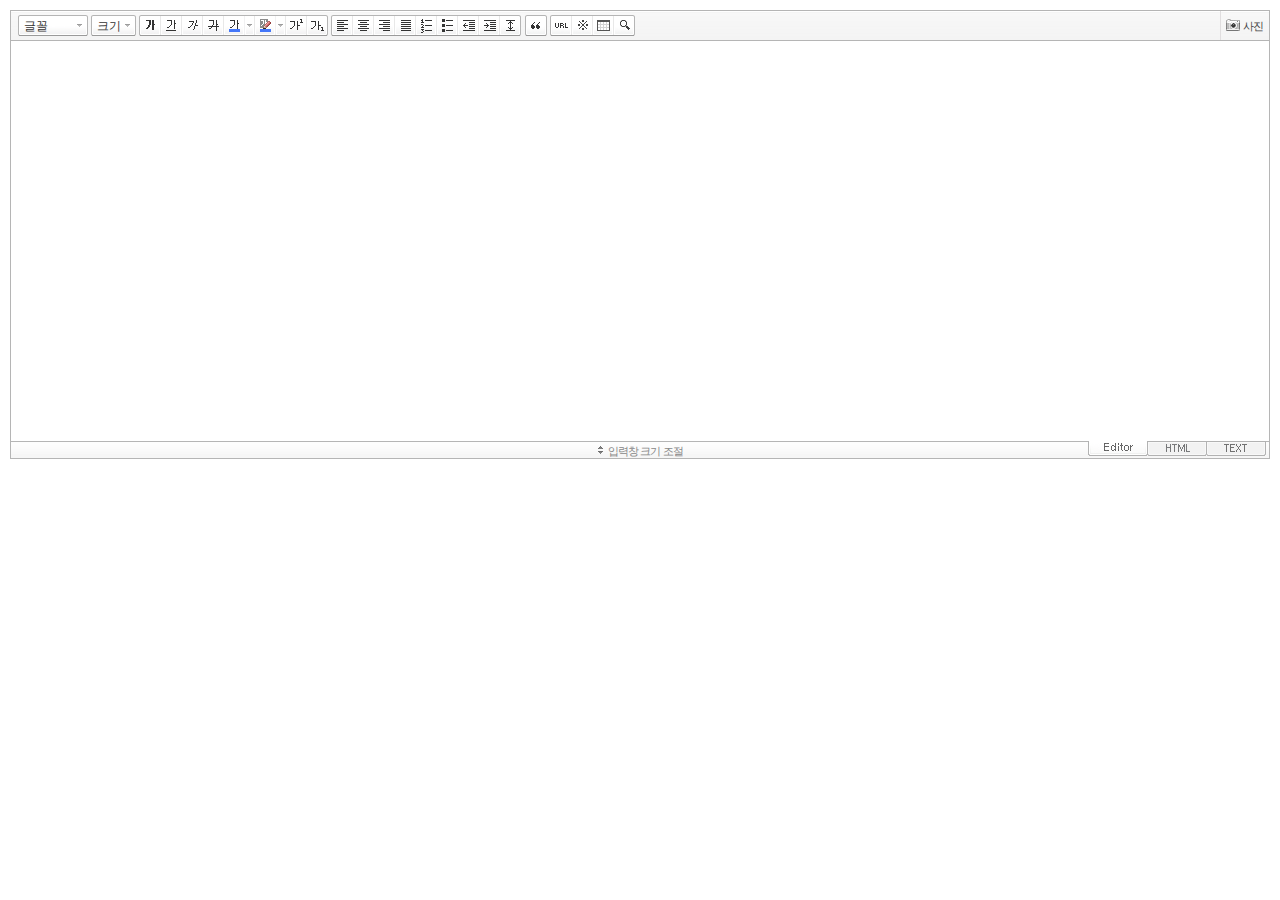
<file: ShareHouse/src/main/resources/static/smarteditor/SmartEditor2Skin.html>
<!DOCTYPE HTML PUBLIC "-//W3C//DTD HTML 4.01 Transitional//EN" "http://www.w3.org/TR/html4/loose.dtd">
<html lang="ko">
<head>
<meta http-equiv="Content-Type" content="text/html; charset=utf-8">
<meta http-equiv="Content-Script-Type" content="text/javascript">
<meta http-equiv="Content-Style-Type" content="text/css">
<title>네이버 :: Smart Editor 2 &#8482;</title>
<link href="css/smart_editor2.css" rel="stylesheet" type="text/css">
<style type="text/css">
	body { margin: 10px; }
</style>
<script type="text/javascript" src="./js/lib/jindo2.all.js" charset="utf-8"></script>
<script type="text/javascript" src="./js/lib/jindo_component.js" charset="utf-8"></script>
<script type="text/javascript" src="./js/SE2M_Configuration.js" charset="utf-8"></script>	<!-- 설정 파일 -->
<script type="text/javascript" src="./js/SE2BasicCreator.js" charset="utf-8"></script>
<script type="text/javascript" src="./js/smarteditor2.min.js" charset="utf-8"></script>

<!-- 사진첨부샘플  --> 
<script type="text/javascript" src="./sample/js/plugin/hp_SE2M_AttachQuickPhoto.js" charset="utf-8"></script>
</head>
<body>
<!-- <span id="rev">Version: 2.8.2.4259f59 </span> -->
<!-- SE2 Markup Start -->	
<div id="smart_editor2">
	<div id="smart_editor2_content"><a href="#se2_iframe" class="blind">글쓰기영역으로 바로가기</a>
		<div class="se2_tool" id="se2_tool">
			
			<div class="se2_text_tool husky_seditor_text_tool">
			<ul class="se2_font_type">
				<li class="husky_seditor_ui_fontName"><button type="button" class="se2_font_family" title="글꼴"><span class="husky_se2m_current_fontName">글꼴</span></button>
					<!-- 글꼴 레이어 -->
					<div class="se2_layer husky_se_fontName_layer">
						<div class="se2_in_layer">
							<ul class="se2_l_font_fam">
							<li style="display:none"><button type="button"><span>@DisplayName@<span>(</span><em style="font-family:FontFamily;">@SampleText@</em><span>)</span></span></button></li>
							<li class="se2_division husky_seditor_font_separator"></li>
							<li><button type="button"><span>나눔고딕<span>(</span><em style="font-family:'나눔고딕',NanumGothic;">가나다라</em><span>)</span></span></button></li>
							<li><button type="button"><span>나눔명조<span>(</span><em style="font-family:'나눔명조',NanumMyeongjo;">가나다라</em><span>)</span></span></button></li>
							<li><button type="button"><span>나눔고딕코딩<span>(</span><em style="font-family:'나눔고딕코딩',NanumGothicCoding;">가나다라</em><span>)</span></span></button></li>
							<li><button type="button"><span>나눔바른고딕<span>(</span><em style="font-family:'나눔바른고딕',NanumBarunGothic,NanumBarunGothicOTF;">가나다라</em><span>)</span></span></button></li>
							<li><button type="button"><span>나눔바른펜<span>(</span><em style="font-family:'나눔바른펜',NanumBarunpen;">가나다라</em><span>)</span></span></button></li>
							</ul>
						</div>
					</div>
					<!-- //글꼴 레이어 -->
				</li>

				<li class="husky_seditor_ui_fontSize"><button type="button" class="se2_font_size" title="글자크기"><span class="husky_se2m_current_fontSize">크기</span></button>
					<!-- 폰트 사이즈 레이어 -->
					<div class="se2_layer husky_se_fontSize_layer">
						<div class="se2_in_layer">
							<ul class="se2_l_font_size">
							<li><button type="button"><span style="margin-top:4px; margin-bottom:3px; margin-left:5px; font-size:7pt;">가나다라마바사<span style=" font-size:7pt;">(7pt)</span></span></button></li>
							<li><button type="button"><span style="margin-bottom:2px; font-size:8pt;">가나다라마바사<span style="font-size:8pt;">(8pt)</span></span></button></li>
							<li><button type="button"><span style="margin-bottom:1px; font-size:9pt;">가나다라마바사<span style="font-size:9pt;">(9pt)</span></span></button></li>
							<li><button type="button"><span style="margin-bottom:1px; font-size:10pt;">가나다라마바사<span style="font-size:10pt;">(10pt)</span></span></button></li>
							<li><button type="button"><span style="margin-bottom:2px; font-size:11pt;">가나다라마바사<span style="font-size:11pt;">(11pt)</span></span></button></li>
							<li><button type="button"><span style="margin-bottom:1px; font-size:12pt;">가나다라마바사<span style="font-size:12pt;">(12pt)</span></span></button></li>
							<li><button type="button"><span style="margin-bottom:2px; font-size:14pt;">가나다라마바사<span style="margin-left:6px;font-size:14pt;">(14pt)</span></span></button></li>
							<li><button type="button"><span style="margin-bottom:1px; font-size:18pt;">가나다라마바사<span style="margin-left:8px;font-size:18pt;">(18pt)</span></span></button></li>
							<li><button type="button"><span style="margin-left:3px; font-size:24pt;">가나다라마<span style="margin-left:11px;font-size:24pt;">(24pt)</span></span></button></li>
							<li><button type="button"><span style="margin-top:-1px; margin-left:3px; font-size:36pt;">가나다<span style="font-size:36pt;">(36pt)</span></span></button></li>
							</ul>
						</div>
					</div>
					<!-- //폰트 사이즈 레이어 -->
				</li>
</ul><ul>
				<li class="husky_seditor_ui_bold first_child"><button type="button" title="굵게[Ctrl+B]" class="se2_bold"><span class="_buttonRound tool_bg">굵게[Ctrl+B]</span></button></li>

				<li class="husky_seditor_ui_underline"><button type="button" title="밑줄[Ctrl+U]" class="se2_underline"><span class="_buttonRound">밑줄[Ctrl+U]</span></button></li>

				<li class="husky_seditor_ui_italic"><button type="button" title="기울임꼴[Ctrl+I]" class="se2_italic"><span class="_buttonRound">기울임꼴[Ctrl+I]</span></button></li>

				<li class="husky_seditor_ui_lineThrough"><button type="button" title="취소선[Ctrl+D]" class="se2_tdel"><span class="_buttonRound">취소선[Ctrl+D]</span></button></li>

				<li class="se2_pair husky_seditor_ui_fontColor"><span class="selected_color husky_se2m_fontColor_lastUsed" style="background-color:#4477f9"></span><span class="husky_seditor_ui_fontColorA"><button type="button" title="글자색" class="se2_fcolor"><span>글자색</span></button></span><span class="husky_seditor_ui_fontColorB"><button type="button" title="더보기" class="se2_fcolor_more"><span class="_buttonRound">더보기</span></button></span>				
					<!-- 글자색 -->
					<div class="se2_layer husky_se2m_fontcolor_layer" style="display:none">
						<div class="se2_in_layer husky_se2m_fontcolor_paletteHolder">
							<div class="se2_palette husky_se2m_color_palette">
								<ul class="se2_pick_color">
								<li><button type="button" title="#ff0000" style="background:#ff0000"><span><span>#ff0000</span></span></button></li>
								<li><button type="button" title="#ff6c00" style="background:#ff6c00"><span><span>#ff6c00</span></span></button></li>
								<li><button type="button" title="#ffaa00" style="background:#ffaa00"><span><span>#ffaa00</span></span></button></li>
								<li><button type="button" title="#ffef00" style="background:#ffef00"><span><span>#ffef00</span></span></button></li>
								<li><button type="button" title="#a6cf00" style="background:#a6cf00"><span><span>#a6cf00</span></span></button></li>
								<li><button type="button" title="#009e25" style="background:#009e25"><span><span>#009e25</span></span></button></li>
								<li><button type="button" title="#00b0a2" style="background:#00b0a2"><span><span>#00b0a2</span></span></button></li>
								<li><button type="button" title="#0075c8" style="background:#0075c8"><span><span>#0075c8</span></span></button></li>
								<li><button type="button" title="#3a32c3" style="background:#3a32c3"><span><span>#3a32c3</span></span></button></li>
								<li><button type="button" title="#7820b9" style="background:#7820b9"><span><span>#7820b9</span></span></button></li>
								<li><button type="button" title="#ef007c" style="background:#ef007c"><span><span>#ef007c</span></span></button></li>
								<li><button type="button" title="#000000" style="background:#000000"><span><span>#000000</span></span></button></li>
								<li><button type="button" title="#252525" style="background:#252525"><span><span>#252525</span></span></button></li>
								<li><button type="button" title="#464646" style="background:#464646"><span><span>#464646</span></span></button></li>
								<li><button type="button" title="#636363" style="background:#636363"><span><span>#636363</span></span></button></li>
								<li><button type="button" title="#7d7d7d" style="background:#7d7d7d"><span><span>#7d7d7d</span></span></button></li>
								<li><button type="button" title="#9a9a9a" style="background:#9a9a9a"><span><span>#9a9a9a</span></span></button></li>
								<li><button type="button" title="#ffe8e8" style="background:#ffe8e8"><span><span>#9a9a9a</span></span></button></li>
								<li><button type="button" title="#f7e2d2" style="background:#f7e2d2"><span><span>#f7e2d2</span></span></button></li>
								<li><button type="button" title="#f5eddc" style="background:#f5eddc"><span><span>#f5eddc</span></span></button></li>
								<li><button type="button" title="#f5f4e0" style="background:#f5f4e0"><span><span>#f5f4e0</span></span></button></li>
								<li><button type="button" title="#edf2c2" style="background:#edf2c2"><span><span>#edf2c2</span></span></button></li>
								<li><button type="button" title="#def7e5" style="background:#def7e5"><span><span>#def7e5</span></span></button></li>
								<li><button type="button" title="#d9eeec" style="background:#d9eeec"><span><span>#d9eeec</span></span></button></li>
								<li><button type="button" title="#c9e0f0" style="background:#c9e0f0"><span><span>#c9e0f0</span></span></button></li>
								<li><button type="button" title="#d6d4eb" style="background:#d6d4eb"><span><span>#d6d4eb</span></span></button></li>
								<li><button type="button" title="#e7dbed" style="background:#e7dbed"><span><span>#e7dbed</span></span></button></li>
								<li><button type="button" title="#f1e2ea" style="background:#f1e2ea"><span><span>#f1e2ea</span></span></button></li>
								<li><button type="button" title="#acacac" style="background:#acacac"><span><span>#acacac</span></span></button></li>
								<li><button type="button" title="#c2c2c2" style="background:#c2c2c2"><span><span>#c2c2c2</span></span></button></li>
								<li><button type="button" title="#cccccc" style="background:#cccccc"><span><span>#cccccc</span></span></button></li>
								<li><button type="button" title="#e1e1e1" style="background:#e1e1e1"><span><span>#e1e1e1</span></span></button></li>
								<li><button type="button" title="#ebebeb" style="background:#ebebeb"><span><span>#ebebeb</span></span></button></li>
								<li><button type="button" title="#ffffff" style="background:#ffffff"><span><span>#ffffff</span></span></button></li>
								</ul>
								<ul class="se2_pick_color" style="width:156px;">
								<li><button type="button" title="#e97d81" style="background:#e97d81"><span><span>#e97d81</span></span></button></li>
								<li><button type="button" title="#e19b73" style="background:#e19b73"><span><span>#e19b73</span></span></button></li>
								<li><button type="button" title="#d1b274" style="background:#d1b274"><span><span>#d1b274</span></span></button></li>
								<li><button type="button" title="#cfcca2" style="background:#cfcca2"><span><span>#cfcca2</span></span></button></li>
								<li><button type="button" title="#cfcca2" style="background:#cfcca2"><span><span>#cfcca2</span></span></button></li>
								<li><button type="button" title="#61b977" style="background:#61b977"><span><span>#61b977</span></span></button></li>
								<li><button type="button" title="#53aea8" style="background:#53aea8"><span><span>#53aea8</span></span></button></li>
								<li><button type="button" title="#518fbb" style="background:#518fbb"><span><span>#518fbb</span></span></button></li>
								<li><button type="button" title="#6a65bb" style="background:#6a65bb"><span><span>#6a65bb</span></span></button></li>
								<li><button type="button" title="#9a54ce" style="background:#9a54ce"><span><span>#9a54ce</span></span></button></li>
								<li><button type="button" title="#e573ae" style="background:#e573ae"><span><span>#e573ae</span></span></button></li>
								<li><button type="button" title="#5a504b" style="background:#5a504b"><span><span>#5a504b</span></span></button></li>
								<li><button type="button" title="#767b86" style="background:#767b86"><span><span>#767b86</span></span></button></li>
								<li><button type="button" title="#951015" style="background:#951015"><span><span>#951015</span></span></button></li>
								<li><button type="button" title="#6e391a" style="background:#6e391a"><span><span>#6e391a</span></span></button></li>
								<li><button type="button" title="#785c25" style="background:#785c25"><span><span>#785c25</span></span></button></li>
								<li><button type="button" title="#5f5b25" style="background:#5f5b25"><span><span>#5f5b25</span></span></button></li>
								<li><button type="button" title="#4c511f" style="background:#4c511f"><span><span>#4c511f</span></span></button></li>
								<li><button type="button" title="#1c4827" style="background:#1c4827"><span><span>#1c4827</span></span></button></li>
								<li><button type="button" title="#0d514c" style="background:#0d514c"><span><span>#0d514c</span></span></button></li>
								<li><button type="button" title="#1b496a" style="background:#1b496a"><span><span>#1b496a</span></span></button></li>
								<li><button type="button" title="#2b285f" style="background:#2b285f"><span><span>#2b285f</span></span></button></li>
								<li><button type="button" title="#45245b" style="background:#45245b"><span><span>#45245b</span></span></button></li>
								<li><button type="button" title="#721947" style="background:#721947"><span><span>#721947</span></span></button></li>
								<li><button type="button" title="#352e2c" style="background:#352e2c"><span><span>#352e2c</span></span></button></li>
								<li><button type="button" title="#3c3f45" style="background:#3c3f45"><span><span>#3c3f45</span></span></button></li>
								</ul>
								<button type="button" title="더보기" class="se2_view_more husky_se2m_color_palette_more_btn"><span>더보기</span></button>
								<div class="husky_se2m_color_palette_recent" style="display:none">
									<h4>최근 사용한 색</h4>
									<ul class="se2_pick_color">
									<li></li>
									<!-- 최근 사용한 색 템플릿 -->
									<!-- <li><button type="button" title="#e97d81" style="background:#e97d81"><span><span>#e97d81</span></span></button></li> -->
									<!-- //최근 사용한 색 템플릿 -->
									</ul>
								</div>								
								<div class="se2_palette2 husky_se2m_color_palette_colorpicker">
									<!--form action="http://test.emoticon.naver.com/colortable/TextAdd.nhn" method="post"-->
										<div class="se2_color_set">
											<span class="se2_selected_color"><span class="husky_se2m_cp_preview" style="background:#e97d81"></span></span><input type="text" name="" class="input_ty1 husky_se2m_cp_colorcode" value="#e97d81"><button type="button" class="se2_btn_insert husky_se2m_color_palette_ok_btn" title="입력"><span>입력</span></button></div>
										<!--input type="hidden" name="callback" value="http://test.emoticon.naver.com/colortable/result.jsp" />
										<input type="hidden" name="callback_func" value="1" />
										<input type="hidden" name="text_key" value="" />
										<input type="hidden" name="text_data" value="" />
									</form-->
									<div class="se2_gradation1 husky_se2m_cp_colpanel"></div>
									<div class="se2_gradation2 husky_se2m_cp_huepanel"></div>
								</div>
							</div>
                        </div>
					</div>
                    <!-- //글자색 -->
				</li>

				<li class="se2_pair husky_seditor_ui_BGColor"><span class="selected_color husky_se2m_BGColor_lastUsed" style="background-color:#4477f9"></span><span class="husky_seditor_ui_BGColorA"><button type="button" title="배경색" class="se2_bgcolor"><span>배경색</span></button></span><span class="husky_seditor_ui_BGColorB"><button type="button" title="더보기" class="se2_bgcolor_more"><span class="_buttonRound">더보기</span></button></span>
					<!-- 배경색 -->
					<div class="se2_layer se2_layer husky_se2m_BGColor_layer" style="display:none">
						<div class="se2_in_layer">
							<div class="se2_palette_bgcolor">
								<ul class="se2_background husky_se2m_bgcolor_list">
								<li><button type="button" title="배경색#ff0000 글자색#ffffff" style="background:#ff0000; color:#ffffff"><span><span>가나다</span></span></button></li>								
								<li><button type="button" title="배경색#6d30cf 글자색#ffffff" style="background:#6d30cf; color:#ffffff"><span><span>가나다</span></span></button></li>
								<li><button type="button" title="배경색#000000 글자색#ffffff" style="background:#000000; color:#ffffff"><span><span>가나다</span></span></button></li>
								<li><button type="button" title="배경색#ff6600 글자색#ffffff" style="background:#ff6600; color:#ffffff"><span><span>가나다</span></span></button></li>
								<li><button type="button" title="배경색#3333cc 글자색#ffffff" style="background:#3333cc; color:#ffffff"><span><span>가나다</span></span></button></li>
								<li><button type="button" title="배경색#333333 글자색#ffff00" style="background:#333333; color:#ffff00"><span><span>가나다</span></span></button></li>
								<li><button type="button" title="배경색#ffa700 글자색#ffffff" style="background:#ffa700; color:#ffffff"><span><span>가나다</span></span></button></li>
								<li><button type="button" title="배경색#009999 글자색#ffffff" style="background:#009999; color:#ffffff"><span><span>가나다</span></span></button></li>
								<li><button type="button" title="배경색#8e8e8e 글자색#ffffff" style="background:#8e8e8e; color:#ffffff"><span><span>가나다</span></span></button></li>								
								<li><button type="button" title="배경색#cc9900 글자색#ffffff" style="background:#cc9900; color:#ffffff"><span><span>가나다</span></span></button></li>
								<li><button type="button" title="배경색#77b02b 글자색#ffffff" style="background:#77b02b; color:#ffffff"><span><span>가나다</span></span></button></li>
								<li><button type="button" title="배경색#ffffff 글자색#000000" style="background:#ffffff; color:#000000"><span><span>가나다</span></span></button></li>
								</ul>
							</div>
							<div class="husky_se2m_BGColor_paletteHolder"></div>
                        </div>
					</div>
                    <!-- //배경색 -->
				</li>

				<li class="husky_seditor_ui_superscript"><button type="button" title="윗첨자" class="se2_sup"><span class="_buttonRound">윗첨자</span></button></li>

				<li class="husky_seditor_ui_subscript last_child"><button type="button" title="아래첨자" class="se2_sub"><span class="_buttonRound tool_bg">아래첨자</span></button></li>
</ul><ul>
				<li class="husky_seditor_ui_justifyleft first_child"><button type="button" title="왼쪽정렬" class="se2_left"><span class="_buttonRound tool_bg">왼쪽정렬</span></button></li>

				<li class="husky_seditor_ui_justifycenter"><button type="button" title="가운데정렬" class="se2_center"><span class="_buttonRound">가운데정렬</span></button></li>

				<li class="husky_seditor_ui_justifyright"><button type="button" title="오른쪽정렬" class="se2_right"><span class="_buttonRound">오른쪽정렬</span></button></li>

				<li class="husky_seditor_ui_justifyfull"><button type="button" title="양쪽정렬" class="se2_justify"><span class="_buttonRound">양쪽정렬</span></button></li>

				<li class="husky_seditor_ui_orderedlist"><button type="button" title="번호매기기" class="se2_ol"><span class="_buttonRound">번호매기기</span></button></li>

				<li class="husky_seditor_ui_unorderedlist"><button type="button" title="글머리기호" class="se2_ul"><span class="_buttonRound">글머리기호</span></button></li>

				<li class="husky_seditor_ui_outdent"><button type="button" title="내어쓰기[Shift+Tab]" class="se2_outdent"><span class="_buttonRound">내어쓰기[Shift+Tab]</span></button></li>

				<li class="husky_seditor_ui_indent"><button type="button" title="들여쓰기[Tab]" class="se2_indent"><span class="_buttonRound">들여쓰기[Tab]</span></button></li>			

				<li class="husky_seditor_ui_lineHeight last_child"><button type="button" title="줄간격" class="se2_lineheight" ><span class="_buttonRound tool_bg">줄간격</span></button>
					<!-- 줄간격 레이어 -->
					<div class="se2_layer husky_se2m_lineHeight_layer">
						<div class="se2_in_layer">
							<ul class="se2_l_line_height">
							<li><button type="button"><span>50%</span></button></li>
							<li><button type="button"><span>80%</span></button></li>
							<li><button type="button"><span>100%</span></button></li>
							<li><button type="button"><span>120%</span></button></li>
							<li><button type="button"><span>150%</span></button></li>
							<li><button type="button"><span>180%</span></button></li>
							<li><button type="button"><span>200%</span></button></li>
							</ul>
							<div class="se2_l_line_height_user husky_se2m_lineHeight_direct_input">
								<h3>직접 입력</h3>
								<span class="bx_input">
								<input type="text" class="input_ty1" maxlength="3" style="width:75px">
								<button type="button" title="1% 더하기" class="btn_up"><span>1% 더하기</span></button>
								<button type="button" title="1% 빼기" class="btn_down"><span>1% 빼기</span></button>
								</span>		
								<div class="btn_area">
									<button type="button" class="se2_btn_apply3"><span>적용</span></button><button type="button" class="se2_btn_cancel3"><span>취소</span></button>
								</div>
							</div>
						</div>
					</div>
					<!-- //줄간격 레이어 -->
				</li>
</ul><ul>
				<li class="husky_seditor_ui_quote single_child"><button type="button" title="인용구" class="se2_blockquote"><span class="_buttonRound tool_bg">인용구</span></button>
					<!-- 인용구 -->
					<div class="se2_layer husky_seditor_blockquote_layer" style="margin-left:-407px; display:none;">
						<div class="se2_in_layer">
							<div class="se2_quote">
								<ul>
								<li class="q1"><button type="button" class="se2_quote1"><span><span>인용구 스타일1</span></span></button></li>
								<li class="q2"><button type="button" class="se2_quote2"><span><span>인용구 스타일2</span></span></button></li>
								<li class="q3"><button type="button" class="se2_quote3"><span><span>인용구 스타일3</span></span></button></li>
								<li class="q4"><button type="button" class="se2_quote4"><span><span>인용구 스타일4</span></span></button></li>
								<li class="q5"><button type="button" class="se2_quote5"><span><span>인용구 스타일5</span></span></button></li>
								<li class="q6"><button type="button" class="se2_quote6"><span><span>인용구 스타일6</span></span></button></li>
								<li class="q7"><button type="button" class="se2_quote7"><span><span>인용구 스타일7</span></span></button></li>
								<li class="q8"><button type="button" class="se2_quote8"><span><span>인용구 스타일8</span></span></button></li>
								<li class="q9"><button type="button" class="se2_quote9"><span><span>인용구 스타일9</span></span></button></li>
								<li class="q10"><button type="button" class="se2_quote10"><span><span>인용구 스타일10</span></span></button></li>
								</ul>
								<button type="button" class="se2_cancel2"><span>적용취소</span></button>
							</div>
						</div>
					</div>
					<!-- //인용구 -->
				</li>
</ul><ul>
				<li class="husky_seditor_ui_hyperlink first_child"><button type="button" title="링크" class="se2_url"><span class="_buttonRound tool_bg">링크</span></button>
					<!-- 링크 -->
					<div class="se2_layer" style="margin-left:-285px">
						<div class="se2_in_layer">
							<div class="se2_url2">
								<input type="text" class="input_ty1" value="http://">
								<button type="button" class="se2_apply"><span>적용</span></button><button type="button" class="se2_cancel"><span>취소</span></button>
							</div>
						</div>
					</div>
					<!-- //링크 -->
				</li>

				<li class="husky_seditor_ui_sCharacter"><button type="button" title="특수기호" class="se2_character"><span class="_buttonRound">특수기호</span></button>
					<!-- 특수기호 -->
					<div class="se2_layer husky_seditor_sCharacter_layer" style="margin-left:-448px;">
						<div class="se2_in_layer">
							<div class="se2_bx_character">
								<ul class="se2_char_tab">
								<li class="active"><button type="button" title="일반기호" class="se2_char1"><span>일반기호</span></button>
									<div class="se2_s_character">
										<ul class="husky_se2m_sCharacter_list">
											<li></li>
											<!-- 일반기호 목록 -->
											<!-- <li class="hover"><button type="button"><span>｛</span></button></li><li class="active"><button type="button"><span>｝</span></button></li><li><button type="button"><span>〔</span></button></li><li><button type="button"><span>〕</span></button></li><li><button type="button"><span>〈</span></button></li><li><button type="button"><span>〉</span></button></li><li><button type="button"><span>《</span></button></li><li><button type="button"><span>》</span></button></li><li><button type="button"><span>「</span></button></li><li><button type="button"><span>」</span></button></li><li><button type="button"><span>『</span></button></li><li><button type="button"><span>』</span></button></li><li><button type="button"><span>【</span></button></li><li><button type="button"><span>】</span></button></li><li><button type="button"><span>‘</span></button></li><li><button type="button"><span>’</span></button></li><li><button type="button"><span>“</span></button></li><li><button type="button"><span>”</span></button></li><li><button type="button"><span>、</span></button></li><li><button type="button"><span>。</span></button></li><li><button type="button"><span>·</span></button></li><li><button type="button"><span>‥</span></button></li><li><button type="button"><span>…</span></button></li><li><button type="button"><span>§</span></button></li><li><button type="button"><span>※</span></button></li><li><button type="button"><span>☆</span></button></li><li><button type="button"><span>★</span></button></li><li><button type="button"><span>○</span></button></li><li><button type="button"><span>●</span></button></li><li><button type="button"><span>◎</span></button></li><li><button type="button"><span>◇</span></button></li><li><button type="button"><span>◆</span></button></li><li><button type="button"><span>□</span></button></li><li><button type="button"><span>■</span></button></li><li><button type="button"><span>△</span></button></li><li><button type="button"><span>▲</span></button></li><li><button type="button"><span>▽</span></button></li><li><button type="button"><span>▼</span></button></li><li><button type="button"><span>◁</span></button></li><li><button type="button"><span>◀</span></button></li><li><button type="button"><span>▷</span></button></li><li><button type="button"><span>▶</span></button></li><li><button type="button"><span>♤</span></button></li><li><button type="button"><span>♠</span></button></li><li><button type="button"><span>♡</span></button></li><li><button type="button"><span>♥</span></button></li><li><button type="button"><span>♧</span></button></li><li><button type="button"><span>♣</span></button></li><li><button type="button"><span>⊙</span></button></li><li><button type="button"><span>◈</span></button></li><li><button type="button"><span>▣</span></button></li><li><button type="button"><span>◐</span></button></li><li><button type="button"><span>◑</span></button></li><li><button type="button"><span>▒</span></button></li><li><button type="button"><span>▤</span></button></li><li><button type="button"><span>▥</span></button></li><li><button type="button"><span>▨</span></button></li><li><button type="button"><span>▧</span></button></li><li><button type="button"><span>▦</span></button></li><li><button type="button"><span>▩</span></button></li><li><button type="button"><span>±</span></button></li><li><button type="button"><span>×</span></button></li><li><button type="button"><span>÷</span></button></li><li><button type="button"><span>≠</span></button></li><li><button type="button"><span>≤</span></button></li><li><button type="button"><span>≥</span></button></li><li><button type="button"><span>∞</span></button></li><li><button type="button"><span>∴</span></button></li><li><button type="button"><span>°</span></button></li><li><button type="button"><span>′</span></button></li><li><button type="button"><span>″</span></button></li><li><button type="button"><span>∠</span></button></li><li><button type="button"><span>⊥</span></button></li><li><button type="button"><span>⌒</span></button></li><li><button type="button"><span>∂</span></button></li><li><button type="button"><span>≡</span></button></li><li><button type="button"><span>≒</span></button></li><li><button type="button"><span>≪</span></button></li><li><button type="button"><span>≫</span></button></li><li><button type="button"><span>√</span></button></li><li><button type="button"><span>∽</span></button></li><li><button type="button"><span>∝</span></button></li><li><button type="button"><span>∵</span></button></li><li><button type="button"><span>∫</span></button></li><li><button type="button"><span>∬</span></button></li><li><button type="button"><span>∈</span></button></li><li><button type="button"><span>∋</span></button></li><li><button type="button"><span>⊆</span></button></li><li><button type="button"><span>⊇</span></button></li><li><button type="button"><span>⊂</span></button></li><li><button type="button"><span>⊃</span></button></li><li><button type="button"><span>∪</span></button></li><li><button type="button"><span>∩</span></button></li><li><button type="button"><span>∧</span></button></li><li><button type="button"><span>∨</span></button></li><li><button type="button"><span>￢</span></button></li><li><button type="button"><span>⇒</span></button></li><li><button type="button"><span>⇔</span></button></li><li><button type="button"><span>∀</span></button></li><li><button type="button"><span>∃</span></button></li><li><button type="button"><span>´</span></button></li><li><button type="button"><span>～</span></button></li><li><button type="button"><span>ˇ</span></button></li><li><button type="button"><span>˘</span></button></li><li><button type="button"><span>˝</span></button></li><li><button type="button"><span>˚</span></button></li><li><button type="button"><span>˙</span></button></li><li><button type="button"><span>¸</span></button></li><li><button type="button"><span>˛</span></button></li><li><button type="button"><span>¡</span></button></li><li><button type="button"><span>¿</span></button></li><li><button type="button"><span>ː</span></button></li><li><button type="button"><span>∮</span></button></li><li><button type="button"><span>∑</span></button></li><li><button type="button"><span>∏</span></button></li><li><button type="button"><span>♭</span></button></li><li><button type="button"><span>♩</span></button></li><li><button type="button"><span>♪</span></button></li><li><button type="button"><span>♬</span></button></li><li><button type="button"><span>㉿</span></button></li><li><button type="button"><span>→</span></button></li><li><button type="button"><span>←</span></button></li><li><button type="button"><span>↑</span></button></li><li><button type="button"><span>↓</span></button></li><li><button type="button"><span>↔</span></button></li><li><button type="button"><span>↕</span></button></li><li><button type="button"><span>↗</span></button></li><li><button type="button"><span>↙</span></button></li><li><button type="button"><span>↖</span></button></li><li><button type="button"><span>↘</span></button></li><li><button type="button"><span>㈜</span></button></li><li><button type="button"><span>№</span></button></li><li><button type="button"><span>㏇</span></button></li><li><button type="button"><span>™</span></button></li><li><button type="button"><span>㏂</span></button></li><li><button type="button"><span>㏘</span></button></li><li><button type="button"><span>℡</span></button></li><li><button type="button"><span>♨</span></button></li><li><button type="button"><span>☏</span></button></li><li><button type="button"><span>☎</span></button></li><li><button type="button"><span>☜</span></button></li><li><button type="button"><span>☞</span></button></li><li><button type="button"><span>¶</span></button></li><li><button type="button"><span>†</span></button></li><li><button type="button"><span>‡</span></button></li><li><button type="button"><span>®</span></button></li><li><button type="button"><span>ª</span></button></li><li><button type="button"><span>º</span></button></li><li><button type="button"><span>♂</span></button></li><li><button type="button"><span>♀</span></button></li> -->
										</ul>
									</div>
								</li>
								<li><button type="button" title="숫자와 단위" class="se2_char2"><span>숫자와 단위</span></button>
									<div class="se2_s_character">
										<ul class="husky_se2m_sCharacter_list">
											<li></li>
											<!-- 숫자와 단위 목록 -->
											<!-- <li class="hover"><button type="button"><span>½</span></button></li><li><button type="button"><span>⅓</span></button></li><li><button type="button"><span>⅔</span></button></li><li><button type="button"><span>¼</span></button></li><li><button type="button"><span>¾</span></button></li><li><button type="button"><span>⅛</span></button></li><li><button type="button"><span>⅜</span></button></li><li><button type="button"><span>⅝</span></button></li><li><button type="button"><span>⅞</span></button></li><li><button type="button"><span>¹</span></button></li><li><button type="button"><span>²</span></button></li><li><button type="button"><span>³</span></button></li><li><button type="button"><span>⁴</span></button></li><li><button type="button"><span>ⁿ</span></button></li><li><button type="button"><span>₁</span></button></li><li><button type="button"><span>₂</span></button></li><li><button type="button"><span>₃</span></button></li><li><button type="button"><span>₄</span></button></li><li><button type="button"><span>Ⅰ</span></button></li><li><button type="button"><span>Ⅱ</span></button></li><li><button type="button"><span>Ⅲ</span></button></li><li><button type="button"><span>Ⅳ</span></button></li><li><button type="button"><span>Ⅴ</span></button></li><li><button type="button"><span>Ⅵ</span></button></li><li><button type="button"><span>Ⅶ</span></button></li><li><button type="button"><span>Ⅷ</span></button></li><li><button type="button"><span>Ⅸ</span></button></li><li><button type="button"><span>Ⅹ</span></button></li><li><button type="button"><span>ⅰ</span></button></li><li><button type="button"><span>ⅱ</span></button></li><li><button type="button"><span>ⅲ</span></button></li><li><button type="button"><span>ⅳ</span></button></li><li><button type="button"><span>ⅴ</span></button></li><li><button type="button"><span>ⅵ</span></button></li><li><button type="button"><span>ⅶ</span></button></li><li><button type="button"><span>ⅷ</span></button></li><li><button type="button"><span>ⅸ</span></button></li><li><button type="button"><span>ⅹ</span></button></li><li><button type="button"><span>￦</span></button></li><li><button type="button"><span>$</span></button></li><li><button type="button"><span>￥</span></button></li><li><button type="button"><span>￡</span></button></li><li><button type="button"><span>€</span></button></li><li><button type="button"><span>℃</span></button></li><li><button type="button"><span>A</span></button></li><li><button type="button"><span>℉</span></button></li><li><button type="button"><span>￠</span></button></li><li><button type="button"><span>¤</span></button></li><li><button type="button"><span>‰</span></button></li><li><button type="button"><span>㎕</span></button></li><li><button type="button"><span>㎖</span></button></li><li><button type="button"><span>㎗</span></button></li><li><button type="button"><span>ℓ</span></button></li><li><button type="button"><span>㎘</span></button></li><li><button type="button"><span>㏄</span></button></li><li><button type="button"><span>㎣</span></button></li><li><button type="button"><span>㎤</span></button></li><li><button type="button"><span>㎥</span></button></li><li><button type="button"><span>㎦</span></button></li><li><button type="button"><span>㎙</span></button></li><li><button type="button"><span>㎚</span></button></li><li><button type="button"><span>㎛</span></button></li><li><button type="button"><span>㎜</span></button></li><li><button type="button"><span>㎝</span></button></li><li><button type="button"><span>㎞</span></button></li><li><button type="button"><span>㎟</span></button></li><li><button type="button"><span>㎠</span></button></li><li><button type="button"><span>㎡</span></button></li><li><button type="button"><span>㎢</span></button></li><li><button type="button"><span>㏊</span></button></li><li><button type="button"><span>㎍</span></button></li><li><button type="button"><span>㎎</span></button></li><li><button type="button"><span>㎏</span></button></li><li><button type="button"><span>㏏</span></button></li><li><button type="button"><span>㎈</span></button></li><li><button type="button"><span>㎉</span></button></li><li><button type="button"><span>㏈</span></button></li><li><button type="button"><span>㎧</span></button></li><li><button type="button"><span>㎨</span></button></li><li><button type="button"><span>㎰</span></button></li><li><button type="button"><span>㎱</span></button></li><li><button type="button"><span>㎲</span></button></li><li><button type="button"><span>㎳</span></button></li><li><button type="button"><span>㎴</span></button></li><li><button type="button"><span>㎵</span></button></li><li><button type="button"><span>㎶</span></button></li><li><button type="button"><span>㎷</span></button></li><li><button type="button"><span>㎸</span></button></li><li><button type="button"><span>㎹</span></button></li><li><button type="button"><span>㎀</span></button></li><li><button type="button"><span>㎁</span></button></li><li><button type="button"><span>㎂</span></button></li><li><button type="button"><span>㎃</span></button></li><li><button type="button"><span>㎄</span></button></li><li><button type="button"><span>㎺</span></button></li><li><button type="button"><span>㎻</span></button></li><li><button type="button"><span>㎼</span></button></li><li><button type="button"><span>㎽</span></button></li><li><button type="button"><span>㎾</span></button></li><li><button type="button"><span>㎿</span></button></li><li><button type="button"><span>㎐</span></button></li><li><button type="button"><span>㎑</span></button></li><li><button type="button"><span>㎒</span></button></li><li><button type="button"><span>㎓</span></button></li><li><button type="button"><span>㎔</span></button></li><li><button type="button"><span>Ω</span></button></li><li><button type="button"><span>㏀</span></button></li><li><button type="button"><span>㏁</span></button></li><li><button type="button"><span>㎊</span></button></li><li><button type="button"><span>㎋</span></button></li><li><button type="button"><span>㎌</span></button></li><li><button type="button"><span>㏖</span></button></li><li><button type="button"><span>㏅</span></button></li><li><button type="button"><span>㎭</span></button></li><li><button type="button"><span>㎮</span></button></li><li><button type="button"><span>㎯</span></button></li><li><button type="button"><span>㏛</span></button></li><li><button type="button"><span>㎩</span></button></li><li><button type="button"><span>㎪</span></button></li><li><button type="button"><span>㎫</span></button></li><li><button type="button"><span>㎬</span></button></li><li><button type="button"><span>㏝</span></button></li><li><button type="button"><span>㏐</span></button></li><li><button type="button"><span>㏓</span></button></li><li><button type="button"><span>㏃</span></button></li><li><button type="button"><span>㏉</span></button></li><li><button type="button"><span>㏜</span></button></li><li><button type="button"><span>㏆</span></button></li> -->
										</ul>
									</div>
								</li>
								<li><button type="button" title="원,괄호" class="se2_char3"><span>원,괄호</span></button>
									<div class="se2_s_character">
										<ul class="husky_se2m_sCharacter_list">
											<li></li>
											<!-- 원,괄호 목록 -->
											<!-- <li><button type="button"><span>㉠</span></button></li><li><button type="button"><span>㉡</span></button></li><li><button type="button"><span>㉢</span></button></li><li><button type="button"><span>㉣</span></button></li><li><button type="button"><span>㉤</span></button></li><li><button type="button"><span>㉥</span></button></li><li><button type="button"><span>㉦</span></button></li><li><button type="button"><span>㉧</span></button></li><li><button type="button"><span>㉨</span></button></li><li><button type="button"><span>㉩</span></button></li><li><button type="button"><span>㉪</span></button></li><li><button type="button"><span>㉫</span></button></li><li><button type="button"><span>㉬</span></button></li><li><button type="button"><span>㉭</span></button></li><li><button type="button"><span>㉮</span></button></li><li><button type="button"><span>㉯</span></button></li><li><button type="button"><span>㉰</span></button></li><li><button type="button"><span>㉱</span></button></li><li><button type="button"><span>㉲</span></button></li><li><button type="button"><span>㉳</span></button></li><li><button type="button"><span>㉴</span></button></li><li><button type="button"><span>㉵</span></button></li><li><button type="button"><span>㉶</span></button></li><li><button type="button"><span>㉷</span></button></li><li><button type="button"><span>㉸</span></button></li><li><button type="button"><span>㉹</span></button></li><li><button type="button"><span>㉺</span></button></li><li><button type="button"><span>㉻</span></button></li><li><button type="button"><span>ⓐ</span></button></li><li><button type="button"><span>ⓑ</span></button></li><li><button type="button"><span>ⓒ</span></button></li><li><button type="button"><span>ⓓ</span></button></li><li><button type="button"><span>ⓔ</span></button></li><li><button type="button"><span>ⓕ</span></button></li><li><button type="button"><span>ⓖ</span></button></li><li><button type="button"><span>ⓗ</span></button></li><li><button type="button"><span>ⓘ</span></button></li><li><button type="button"><span>ⓙ</span></button></li><li><button type="button"><span>ⓚ</span></button></li><li><button type="button"><span>ⓛ</span></button></li><li><button type="button"><span>ⓜ</span></button></li><li><button type="button"><span>ⓝ</span></button></li><li><button type="button"><span>ⓞ</span></button></li><li><button type="button"><span>ⓟ</span></button></li><li><button type="button"><span>ⓠ</span></button></li><li><button type="button"><span>ⓡ</span></button></li><li><button type="button"><span>ⓢ</span></button></li><li><button type="button"><span>ⓣ</span></button></li><li><button type="button"><span>ⓤ</span></button></li><li><button type="button"><span>ⓥ</span></button></li><li><button type="button"><span>ⓦ</span></button></li><li><button type="button"><span>ⓧ</span></button></li><li><button type="button"><span>ⓨ</span></button></li><li><button type="button"><span>ⓩ</span></button></li><li><button type="button"><span>①</span></button></li><li><button type="button"><span>②</span></button></li><li><button type="button"><span>③</span></button></li><li><button type="button"><span>④</span></button></li><li><button type="button"><span>⑤</span></button></li><li><button type="button"><span>⑥</span></button></li><li><button type="button"><span>⑦</span></button></li><li><button type="button"><span>⑧</span></button></li><li><button type="button"><span>⑨</span></button></li><li><button type="button"><span>⑩</span></button></li><li><button type="button"><span>⑪</span></button></li><li><button type="button"><span>⑫</span></button></li><li><button type="button"><span>⑬</span></button></li><li><button type="button"><span>⑭</span></button></li><li><button type="button"><span>⑮</span></button></li><li><button type="button"><span>㈀</span></button></li><li><button type="button"><span>㈁</span></button></li><li class="hover"><button type="button"><span>㈂</span></button></li><li><button type="button"><span>㈃</span></button></li><li><button type="button"><span>㈄</span></button></li><li><button type="button"><span>㈅</span></button></li><li><button type="button"><span>㈆</span></button></li><li><button type="button"><span>㈇</span></button></li><li><button type="button"><span>㈈</span></button></li><li><button type="button"><span>㈉</span></button></li><li><button type="button"><span>㈊</span></button></li><li><button type="button"><span>㈋</span></button></li><li><button type="button"><span>㈌</span></button></li><li><button type="button"><span>㈍</span></button></li><li><button type="button"><span>㈎</span></button></li><li><button type="button"><span>㈏</span></button></li><li><button type="button"><span>㈐</span></button></li><li><button type="button"><span>㈑</span></button></li><li><button type="button"><span>㈒</span></button></li><li><button type="button"><span>㈓</span></button></li><li><button type="button"><span>㈔</span></button></li><li><button type="button"><span>㈕</span></button></li><li><button type="button"><span>㈖</span></button></li><li><button type="button"><span>㈗</span></button></li><li><button type="button"><span>㈘</span></button></li><li><button type="button"><span>㈙</span></button></li><li><button type="button"><span>㈚</span></button></li><li><button type="button"><span>㈛</span></button></li><li><button type="button"><span>⒜</span></button></li><li><button type="button"><span>⒝</span></button></li><li><button type="button"><span>⒞</span></button></li><li><button type="button"><span>⒟</span></button></li><li><button type="button"><span>⒠</span></button></li><li><button type="button"><span>⒡</span></button></li><li><button type="button"><span>⒢</span></button></li><li><button type="button"><span>⒣</span></button></li><li><button type="button"><span>⒤</span></button></li><li><button type="button"><span>⒥</span></button></li><li><button type="button"><span>⒦</span></button></li><li><button type="button"><span>⒧</span></button></li><li><button type="button"><span>⒨</span></button></li><li><button type="button"><span>⒩</span></button></li><li><button type="button"><span>⒪</span></button></li><li><button type="button"><span>⒫</span></button></li><li><button type="button"><span>⒬</span></button></li><li><button type="button"><span>⒭</span></button></li><li><button type="button"><span>⒮</span></button></li><li><button type="button"><span>⒯</span></button></li><li><button type="button"><span>⒰</span></button></li><li><button type="button"><span>⒱</span></button></li><li><button type="button"><span>⒲</span></button></li><li><button type="button"><span>⒳</span></button></li><li><button type="button"><span>⒴</span></button></li><li><button type="button"><span>⒵</span></button></li><li><button type="button"><span>⑴</span></button></li><li><button type="button"><span>⑵</span></button></li><li><button type="button"><span>⑶</span></button></li><li><button type="button"><span>⑷</span></button></li><li><button type="button"><span>⑸</span></button></li><li><button type="button"><span>⑹</span></button></li><li><button type="button"><span>⑺</span></button></li><li><button type="button"><span>⑻</span></button></li><li><button type="button"><span>⑼</span></button></li><li><button type="button"><span>⑽</span></button></li><li><button type="button"><span>⑾</span></button></li><li><button type="button"><span>⑿</span></button></li><li><button type="button"><span>⒀</span></button></li><li><button type="button"><span>⒁</span></button></li><li><button type="button"><span>⒂</span></button></li> -->
										</ul>
									</div>
								</li>
								<li><button type="button" title="한글" class="se2_char4"><span>한글</span></button>
									<div class="se2_s_character">
										<ul class="husky_se2m_sCharacter_list">
											<li></li>
											<!-- 한글 목록 -->
											<!-- <li><button type="button"><span>ㄱ</span></button></li><li><button type="button"><span>ㄲ</span></button></li><li><button type="button"><span>ㄳ</span></button></li><li><button type="button"><span>ㄴ</span></button></li><li><button type="button"><span>ㄵ</span></button></li><li><button type="button"><span>ㄶ</span></button></li><li><button type="button"><span>ㄷ</span></button></li><li><button type="button"><span>ㄸ</span></button></li><li><button type="button"><span>ㄹ</span></button></li><li><button type="button"><span>ㄺ</span></button></li><li><button type="button"><span>ㄻ</span></button></li><li><button type="button"><span>ㄼ</span></button></li><li><button type="button"><span>ㄽ</span></button></li><li><button type="button"><span>ㄾ</span></button></li><li><button type="button"><span>ㄿ</span></button></li><li><button type="button"><span>ㅀ</span></button></li><li><button type="button"><span>ㅁ</span></button></li><li><button type="button"><span>ㅂ</span></button></li><li><button type="button"><span>ㅃ</span></button></li><li><button type="button"><span>ㅄ</span></button></li><li><button type="button"><span>ㅅ</span></button></li><li><button type="button"><span>ㅆ</span></button></li><li><button type="button"><span>ㅇ</span></button></li><li><button type="button"><span>ㅈ</span></button></li><li><button type="button"><span>ㅉ</span></button></li><li><button type="button"><span>ㅊ</span></button></li><li><button type="button"><span>ㅋ</span></button></li><li><button type="button"><span>ㅌ</span></button></li><li><button type="button"><span>ㅍ</span></button></li><li><button type="button"><span>ㅎ</span></button></li><li><button type="button"><span>ㅏ</span></button></li><li><button type="button"><span>ㅐ</span></button></li><li><button type="button"><span>ㅑ</span></button></li><li><button type="button"><span>ㅒ</span></button></li><li><button type="button"><span>ㅓ</span></button></li><li><button type="button"><span>ㅔ</span></button></li><li><button type="button"><span>ㅕ</span></button></li><li><button type="button"><span>ㅖ</span></button></li><li><button type="button"><span>ㅗ</span></button></li><li><button type="button"><span>ㅘ</span></button></li><li><button type="button"><span>ㅙ</span></button></li><li><button type="button"><span>ㅚ</span></button></li><li><button type="button"><span>ㅛ</span></button></li><li><button type="button"><span>ㅜ</span></button></li><li><button type="button"><span>ㅝ</span></button></li><li><button type="button"><span>ㅞ</span></button></li><li><button type="button"><span>ㅟ</span></button></li><li><button type="button"><span>ㅠ</span></button></li><li><button type="button"><span>ㅡ</span></button></li><li><button type="button"><span>ㅢ</span></button></li><li><button type="button"><span>ㅣ</span></button></li><li><button type="button"><span>ㅥ</span></button></li><li><button type="button"><span>ㅦ</span></button></li><li><button type="button"><span>ㅧ</span></button></li><li><button type="button"><span>ㅨ</span></button></li><li><button type="button"><span>ㅩ</span></button></li><li><button type="button"><span>ㅪ</span></button></li><li><button type="button"><span>ㅫ</span></button></li><li><button type="button"><span>ㅬ</span></button></li><li><button type="button"><span>ㅭ</span></button></li><li><button type="button"><span>ㅮ</span></button></li><li><button type="button"><span>ㅯ</span></button></li><li><button type="button"><span>ㅰ</span></button></li><li><button type="button"><span>ㅱ</span></button></li><li><button type="button"><span>ㅲ</span></button></li><li><button type="button"><span>ㅳ</span></button></li><li><button type="button"><span>ㅴ</span></button></li><li><button type="button"><span>ㅵ</span></button></li><li><button type="button"><span>ㅶ</span></button></li><li><button type="button"><span>ㅷ</span></button></li><li><button type="button"><span>ㅸ</span></button></li><li><button type="button"><span>ㅹ</span></button></li><li><button type="button"><span>ㅺ</span></button></li><li><button type="button"><span>ㅻ</span></button></li><li><button type="button"><span>ㅼ</span></button></li><li><button type="button"><span>ㅽ</span></button></li><li><button type="button"><span>ㅾ</span></button></li><li><button type="button"><span>ㅿ</span></button></li><li><button type="button"><span>ㆀ</span></button></li><li><button type="button"><span>ㆁ</span></button></li><li><button type="button"><span>ㆂ</span></button></li><li><button type="button"><span>ㆃ</span></button></li><li><button type="button"><span>ㆄ</span></button></li><li><button type="button"><span>ㆅ</span></button></li><li><button type="button"><span>ㆆ</span></button></li><li><button type="button"><span>ㆇ</span></button></li><li><button type="button"><span>ㆈ</span></button></li><li><button type="button"><span>ㆉ</span></button></li><li><button type="button"><span>ㆊ</span></button></li><li><button type="button"><span>ㆋ</span></button></li><li><button type="button"><span>ㆌ</span></button></li><li><button type="button"><span>ㆍ</span></button></li><li><button type="button"><span>ㆎ</span></button></li> -->
										</ul>
									</div>
								</li>
								<li><button type="button" title="그리스,라틴어" class="se2_char5"><span>그리스,라틴어</span></button>
									<div class="se2_s_character">
										<ul class="husky_se2m_sCharacter_list">
											<li></li>
											<!-- 그리스,라틴어 목록 -->
											<!-- <li><button type="button"><span>Α</span></button></li><li><button type="button"><span>Β</span></button></li><li><button type="button"><span>Γ</span></button></li><li><button type="button"><span>Δ</span></button></li><li><button type="button"><span>Ε</span></button></li><li><button type="button"><span>Ζ</span></button></li><li><button type="button"><span>Η</span></button></li><li><button type="button"><span>Θ</span></button></li><li><button type="button"><span>Ι</span></button></li><li><button type="button"><span>Κ</span></button></li><li><button type="button"><span>Λ</span></button></li><li><button type="button"><span>Μ</span></button></li><li><button type="button"><span>Ν</span></button></li><li><button type="button"><span>Ξ</span></button></li><li class="hover"><button type="button"><span>Ο</span></button></li><li><button type="button"><span>Π</span></button></li><li><button type="button"><span>Ρ</span></button></li><li><button type="button"><span>Σ</span></button></li><li><button type="button"><span>Τ</span></button></li><li><button type="button"><span>Υ</span></button></li><li><button type="button"><span>Φ</span></button></li><li><button type="button"><span>Χ</span></button></li><li><button type="button"><span>Ψ</span></button></li><li><button type="button"><span>Ω</span></button></li><li><button type="button"><span>α</span></button></li><li><button type="button"><span>β</span></button></li><li><button type="button"><span>γ</span></button></li><li><button type="button"><span>δ</span></button></li><li><button type="button"><span>ε</span></button></li><li><button type="button"><span>ζ</span></button></li><li><button type="button"><span>η</span></button></li><li><button type="button"><span>θ</span></button></li><li><button type="button"><span>ι</span></button></li><li><button type="button"><span>κ</span></button></li><li><button type="button"><span>λ</span></button></li><li><button type="button"><span>μ</span></button></li><li><button type="button"><span>ν</span></button></li><li><button type="button"><span>ξ</span></button></li><li><button type="button"><span>ο</span></button></li><li><button type="button"><span>π</span></button></li><li><button type="button"><span>ρ</span></button></li><li><button type="button"><span>σ</span></button></li><li><button type="button"><span>τ</span></button></li><li><button type="button"><span>υ</span></button></li><li><button type="button"><span>φ</span></button></li><li><button type="button"><span>χ</span></button></li><li><button type="button"><span>ψ</span></button></li><li><button type="button"><span>ω</span></button></li><li><button type="button"><span>Æ</span></button></li><li><button type="button"><span>Ð</span></button></li><li><button type="button"><span>Ħ</span></button></li><li><button type="button"><span>Ĳ</span></button></li><li><button type="button"><span>Ŀ</span></button></li><li><button type="button"><span>Ł</span></button></li><li><button type="button"><span>Ø</span></button></li><li><button type="button"><span>Œ</span></button></li><li><button type="button"><span>Þ</span></button></li><li><button type="button"><span>Ŧ</span></button></li><li><button type="button"><span>Ŋ</span></button></li><li><button type="button"><span>æ</span></button></li><li><button type="button"><span>đ</span></button></li><li><button type="button"><span>ð</span></button></li><li><button type="button"><span>ħ</span></button></li><li><button type="button"><span>I</span></button></li><li><button type="button"><span>ĳ</span></button></li><li><button type="button"><span>ĸ</span></button></li><li><button type="button"><span>ŀ</span></button></li><li><button type="button"><span>ł</span></button></li><li><button type="button"><span>ł</span></button></li><li><button type="button"><span>œ</span></button></li><li><button type="button"><span>ß</span></button></li><li><button type="button"><span>þ</span></button></li><li><button type="button"><span>ŧ</span></button></li><li><button type="button"><span>ŋ</span></button></li><li><button type="button"><span>ŉ</span></button></li><li><button type="button"><span>Б</span></button></li><li><button type="button"><span>Г</span></button></li><li><button type="button"><span>Д</span></button></li><li><button type="button"><span>Ё</span></button></li><li><button type="button"><span>Ж</span></button></li><li><button type="button"><span>З</span></button></li><li><button type="button"><span>И</span></button></li><li><button type="button"><span>Й</span></button></li><li><button type="button"><span>Л</span></button></li><li><button type="button"><span>П</span></button></li><li><button type="button"><span>Ц</span></button></li><li><button type="button"><span>Ч</span></button></li><li><button type="button"><span>Ш</span></button></li><li><button type="button"><span>Щ</span></button></li><li><button type="button"><span>Ъ</span></button></li><li><button type="button"><span>Ы</span></button></li><li><button type="button"><span>Ь</span></button></li><li><button type="button"><span>Э</span></button></li><li><button type="button"><span>Ю</span></button></li><li><button type="button"><span>Я</span></button></li><li><button type="button"><span>б</span></button></li><li><button type="button"><span>в</span></button></li><li><button type="button"><span>г</span></button></li><li><button type="button"><span>д</span></button></li><li><button type="button"><span>ё</span></button></li><li><button type="button"><span>ж</span></button></li><li><button type="button"><span>з</span></button></li><li><button type="button"><span>и</span></button></li><li><button type="button"><span>й</span></button></li><li><button type="button"><span>л</span></button></li><li><button type="button"><span>п</span></button></li><li><button type="button"><span>ф</span></button></li><li><button type="button"><span>ц</span></button></li><li><button type="button"><span>ч</span></button></li><li><button type="button"><span>ш</span></button></li><li><button type="button"><span>щ</span></button></li><li><button type="button"><span>ъ</span></button></li><li><button type="button"><span>ы</span></button></li><li><button type="button"><span>ь</span></button></li><li><button type="button"><span>э</span></button></li><li><button type="button"><span>ю</span></button></li><li><button type="button"><span>я</span></button></li> -->
										</ul>
									</div>
								</li>
								<li><button type="button" title="일본어" class="se2_char6"><span>일본어</span></button>
									<div class="se2_s_character">
										<ul class="husky_se2m_sCharacter_list">
											<li></li>
											<!-- 일본어 목록 -->
											<!-- <li><button type="button"><span>ぁ</span></button></li><li class="hover"><button type="button"><span>あ</span></button></li><li><button type="button"><span>ぃ</span></button></li><li><button type="button"><span>い</span></button></li><li><button type="button"><span>ぅ</span></button></li><li><button type="button"><span>う</span></button></li><li><button type="button"><span>ぇ</span></button></li><li><button type="button"><span>え</span></button></li><li><button type="button"><span>ぉ</span></button></li><li><button type="button"><span>お</span></button></li><li><button type="button"><span>か</span></button></li><li><button type="button"><span>が</span></button></li><li><button type="button"><span>き</span></button></li><li><button type="button"><span>ぎ</span></button></li><li><button type="button"><span>く</span></button></li><li><button type="button"><span>ぐ</span></button></li><li><button type="button"><span>け</span></button></li><li><button type="button"><span>げ</span></button></li><li><button type="button"><span>こ</span></button></li><li><button type="button"><span>ご</span></button></li><li><button type="button"><span>さ</span></button></li><li><button type="button"><span>ざ</span></button></li><li><button type="button"><span>し</span></button></li><li><button type="button"><span>じ</span></button></li><li><button type="button"><span>す</span></button></li><li><button type="button"><span>ず</span></button></li><li><button type="button"><span>せ</span></button></li><li><button type="button"><span>ぜ</span></button></li><li><button type="button"><span>そ</span></button></li><li><button type="button"><span>ぞ</span></button></li><li><button type="button"><span>た</span></button></li><li><button type="button"><span>だ</span></button></li><li><button type="button"><span>ち</span></button></li><li><button type="button"><span>ぢ</span></button></li><li><button type="button"><span>っ</span></button></li><li><button type="button"><span>つ</span></button></li><li><button type="button"><span>づ</span></button></li><li><button type="button"><span>て</span></button></li><li><button type="button"><span>で</span></button></li><li><button type="button"><span>と</span></button></li><li><button type="button"><span>ど</span></button></li><li><button type="button"><span>な</span></button></li><li><button type="button"><span>に</span></button></li><li><button type="button"><span>ぬ</span></button></li><li><button type="button"><span>ね</span></button></li><li><button type="button"><span>の</span></button></li><li><button type="button"><span>は</span></button></li><li><button type="button"><span>ば</span></button></li><li><button type="button"><span>ぱ</span></button></li><li><button type="button"><span>ひ</span></button></li><li><button type="button"><span>び</span></button></li><li><button type="button"><span>ぴ</span></button></li><li><button type="button"><span>ふ</span></button></li><li><button type="button"><span>ぶ</span></button></li><li><button type="button"><span>ぷ</span></button></li><li><button type="button"><span>へ</span></button></li><li><button type="button"><span>べ</span></button></li><li><button type="button"><span>ぺ</span></button></li><li><button type="button"><span>ほ</span></button></li><li><button type="button"><span>ぼ</span></button></li><li><button type="button"><span>ぽ</span></button></li><li><button type="button"><span>ま</span></button></li><li><button type="button"><span>み</span></button></li><li><button type="button"><span>む</span></button></li><li><button type="button"><span>め</span></button></li><li><button type="button"><span>も</span></button></li><li><button type="button"><span>ゃ</span></button></li><li><button type="button"><span>や</span></button></li><li><button type="button"><span>ゅ</span></button></li><li><button type="button"><span>ゆ</span></button></li><li><button type="button"><span>ょ</span></button></li><li><button type="button"><span>よ</span></button></li><li><button type="button"><span>ら</span></button></li><li><button type="button"><span>り</span></button></li><li><button type="button"><span>る</span></button></li><li><button type="button"><span>れ</span></button></li><li><button type="button"><span>ろ</span></button></li><li><button type="button"><span>ゎ</span></button></li><li><button type="button"><span>わ</span></button></li><li><button type="button"><span>ゐ</span></button></li><li><button type="button"><span>ゑ</span></button></li><li><button type="button"><span>を</span></button></li><li><button type="button"><span>ん</span></button></li><li><button type="button"><span>ァ</span></button></li><li><button type="button"><span>ア</span></button></li><li><button type="button"><span>ィ</span></button></li><li><button type="button"><span>イ</span></button></li><li><button type="button"><span>ゥ</span></button></li><li><button type="button"><span>ウ</span></button></li><li><button type="button"><span>ェ</span></button></li><li><button type="button"><span>エ</span></button></li><li><button type="button"><span>ォ</span></button></li><li><button type="button"><span>オ</span></button></li><li><button type="button"><span>カ</span></button></li><li><button type="button"><span>ガ</span></button></li><li><button type="button"><span>キ</span></button></li><li><button type="button"><span>ギ</span></button></li><li><button type="button"><span>ク</span></button></li><li><button type="button"><span>グ</span></button></li><li><button type="button"><span>ケ</span></button></li><li><button type="button"><span>ゲ</span></button></li><li><button type="button"><span>コ</span></button></li><li><button type="button"><span>ゴ</span></button></li><li><button type="button"><span>サ</span></button></li><li><button type="button"><span>ザ</span></button></li><li><button type="button"><span>シ</span></button></li><li><button type="button"><span>ジ</span></button></li><li><button type="button"><span>ス</span></button></li><li><button type="button"><span>ズ</span></button></li><li><button type="button"><span>セ</span></button></li><li><button type="button"><span>ゼ</span></button></li><li><button type="button"><span>ソ</span></button></li><li><button type="button"><span>ゾ</span></button></li><li><button type="button"><span>タ</span></button></li><li><button type="button"><span>ダ</span></button></li><li><button type="button"><span>チ</span></button></li><li><button type="button"><span>ヂ</span></button></li><li><button type="button"><span>ッ</span></button></li><li><button type="button"><span>ツ</span></button></li><li><button type="button"><span>ヅ</span></button></li><li><button type="button"><span>テ</span></button></li><li><button type="button"><span>デ</span></button></li><li><button type="button"><span>ト</span></button></li><li><button type="button"><span>ド</span></button></li><li><button type="button"><span>ナ</span></button></li><li><button type="button"><span>ニ</span></button></li><li><button type="button"><span>ヌ</span></button></li><li><button type="button"><span>ネ</span></button></li><li><button type="button"><span>ノ</span></button></li><li><button type="button"><span>ハ</span></button></li><li><button type="button"><span>バ</span></button></li><li><button type="button"><span>パ</span></button></li><li><button type="button"><span>ヒ</span></button></li><li><button type="button"><span>ビ</span></button></li><li><button type="button"><span>ピ</span></button></li><li><button type="button"><span>フ</span></button></li><li><button type="button"><span>ブ</span></button></li><li><button type="button"><span>プ</span></button></li><li><button type="button"><span>ヘ</span></button></li><li><button type="button"><span>ベ</span></button></li><li><button type="button"><span>ペ</span></button></li><li><button type="button"><span>ホ</span></button></li><li><button type="button"><span>ボ</span></button></li><li><button type="button"><span>ポ</span></button></li><li><button type="button"><span>マ</span></button></li><li><button type="button"><span>ミ</span></button></li><li><button type="button"><span>ム</span></button></li><li><button type="button"><span>メ</span></button></li><li><button type="button"><span>モ</span></button></li><li><button type="button"><span>ャ</span></button></li><li><button type="button"><span>ヤ</span></button></li><li><button type="button"><span>ュ</span></button></li><li><button type="button"><span>ユ</span></button></li><li><button type="button"><span>ョ</span></button></li><li><button type="button"><span>ヨ</span></button></li><li><button type="button"><span>ラ</span></button></li><li><button type="button"><span>リ</span></button></li><li><button type="button"><span>ル</span></button></li><li><button type="button"><span>レ</span></button></li><li><button type="button"><span>ロ</span></button></li><li><button type="button"><span>ヮ</span></button></li><li><button type="button"><span>ワ</span></button></li><li><button type="button"><span>ヰ</span></button></li><li><button type="button"><span>ヱ</span></button></li><li><button type="button"><span>ヲ</span></button></li><li><button type="button"><span>ン</span></button></li><li><button type="button"><span>ヴ</span></button></li><li><button type="button"><span>ヵ</span></button></li><li><button type="button"><span>ヶ</span></button></li> -->
										</ul>
									</div>
								</li>
								</ul>
								<p class="se2_apply_character">
									<label for="char_preview">선택한 기호</label> <input type="text" name="char_preview" id="char_preview" value="®º⊆●○" class="input_ty1"><button type="button" class="se2_confirm"><span>적용</span></button><button type="button" class="se2_cancel husky_se2m_sCharacter_close"><span>취소</span></button>
								</p>
							</div>
						</div>
					</div>
					<!-- //특수기호 -->
				</li>

				<li class="husky_seditor_ui_table"><button type="button" title="표" class="se2_table"><span class="_buttonRound">표</span></button>
					<!--@lazyload_html create_table-->
					<!-- 표 -->
					<div class="se2_layer husky_se2m_table_layer" style="margin-left:-171px">
						<div class="se2_in_layer">
							<div class="se2_table_set">
								<fieldset>
								<legend>칸수 지정</legend>
									<dl class="se2_cell_num">
									<dt><label for="row">행</label></dt>
									<dd><input id="row" name="" type="text" maxlength="2" value="4" class="input_ty2">
										<button type="button" class="se2_add"><span>1행추가</span></button>
										<button type="button" class="se2_del"><span>1행삭제</span></button>
									</dd>
									<dt><label for="col">열</label></dt>
									<dd><input id="col" name="" type="text" maxlength="2" value="4" class="input_ty2">
										<button type="button" class="se2_add"><span>1열추가</span></button>
										<button type="button" class="se2_del"><span>1열삭제</span></button>
									</dd>
									</dl>
									<table border="0" cellspacing="1" class="se2_pre_table husky_se2m_table_preview">
									<tr>
									<td>&nbsp;</td>
									<td>&nbsp;</td>
									<td>&nbsp;</td>
									<td>&nbsp;</td>
									</tr>
									<tr>
									<td>&nbsp;</td>
									<td>&nbsp;</td>
									<td>&nbsp;</td>
									<td>&nbsp;</td>
									</tr>
									<tr>
									<td>&nbsp;</td>
									<td>&nbsp;</td>
									<td>&nbsp;</td>
									<td>&nbsp;</td>
									</tr>
									</table>
								</fieldset>
								<fieldset>
									<legend>속성직접입력</legend>
									<dl class="se2_t_proper1">
									<dt><input type="radio" id="se2_tbp1" name="se2_tbp" checked><label for="se2_tbp1">속성직접입력</label></dt>
									<dd>
										<dl class="se2_t_proper1_1">
										<dt><label>표스타일</label></dt>
										<dd><div class="se2_select_ty1"><span class="se2_b_style3 husky_se2m_table_border_style_preview"></span><button type="button" title="더보기" class="se2_view_more"><span>더보기</span></button></div>
											<!-- 레이어 : 테두리스타일 -->
											<div class="se2_layer_b_style husky_se2m_table_border_style_layer" style="display:none">
												<ul>
												<li><button type="button" class="se2_b_style1"><span class="se2m_no_border">테두리없음</span></button></li>
												<li><button type="button" class="se2_b_style2"><span><span>테두리스타일2</span></span></button></li>
												<li><button type="button" class="se2_b_style3"><span><span>테두리스타일3</span></span></button></li>
												<li><button type="button" class="se2_b_style4"><span><span>테두리스타일4</span></span></button></li>
												<li><button type="button" class="se2_b_style5"><span><span>테두리스타일5</span></span></button></li>
												<li><button type="button" class="se2_b_style6"><span><span>테두리스타일6</span></span></button></li>
												<li><button type="button" class="se2_b_style7"><span><span>테두리스타일7</span></span></button></li>
												</ul>
											</div>
											<!-- //레이어 : 테두리스타일 -->
										</dd>
										</dl>
										<dl class="se2_t_proper1_1 se2_t_proper1_2">
										<dt><label for="se2_b_width">테두리두께</label></dt>
										<dd><input id="se2_b_width" name="" type="text" maxlength="2" value="1" class="input_ty1">
											<button type="button" title="1px 더하기" class="se2_add se2m_incBorder"><span>1px 더하기</span></button>
											<button type="button" title="1px 빼기" class="se2_del se2m_decBorder"><span>1px 빼기</span></button>
										</dd>
										</dl>
										<dl class="se2_t_proper1_1 se2_t_proper1_3">
										<dt><label for="se2_b_color">테두리색</label></dt>
										<dd><input id="se2_b_color" name="" type="text" maxlength="7" value="#cccccc" class="input_ty3"><span class="se2_pre_color"><button type="button" style="background:#cccccc;"><span>색찾기</span></button></span>	
										<!-- 레이어 : 테두리색 -->
											<div class="se2_layer se2_b_t_b1" style="clear:both;display:none;position:absolute;top:20px;left:-147px;">
												<div class="se2_in_layer husky_se2m_table_border_color_pallet">
												</div>
											</div>
										<!-- //레이어 : 테두리색-->
										</dd>
										</dl>
										<div class="se2_t_dim0"></div><!-- 테두리 없음일때 딤드레이어 -->
										<dl class="se2_t_proper1_1 se2_t_proper1_4">
										<dt><label for="se2_cellbg">셀 배경색</label></dt>
										<dd><input id="se2_cellbg" name="" type="text" maxlength="7" value="#ffffff" class="input_ty3"><span class="se2_pre_color"><button type="button" style="background:#ffffff;"><span>색찾기</span></button></span>
										<!-- 레이어 : 셀배경색 -->
										<div class="se2_layer se2_b_t_b1" style="clear:both;display:none;position:absolute;top:20px;left:-147px;">
											<div class="se2_in_layer husky_se2m_table_bgcolor_pallet">
											</div>
										</div>
										<!-- //레이어 : 셀배경색-->
										</dd>
										</dl>
									</dd>
									</dl>
								</fieldset>
								<fieldset>
									<legend>표스타일</legend>
									<dl class="se2_t_proper2">
									<dt><input type="radio" id="se2_tbp2" name="se2_tbp"><label for="se2_tbp2">스타일 선택</label></dt>
									<dd><div class="se2_select_ty2"><span class="se2_t_style1 husky_se2m_table_style_preview"></span><button type="button" title="더보기" class="se2_view_more"><span>더보기</span></button></div>
										<!-- 레이어 : 표템플릿선택 -->
										<div class="se2_layer_t_style husky_se2m_table_style_layer" style="display:none">
											<ul class="se2_scroll">
											<li><button type="button" class="se2_t_style1"><span>표스타일1</span></button></li>
											<li><button type="button" class="se2_t_style2"><span>표스타일2</span></button></li>
											<li><button type="button" class="se2_t_style3"><span>표스타일3</span></button></li>
											<li><button type="button" class="se2_t_style4"><span>표스타일4</span></button></li>
											<li><button type="button" class="se2_t_style5"><span>표스타일5</span></button></li>
											<li><button type="button" class="se2_t_style6"><span>표스타일6</span></button></li>
											<li><button type="button" class="se2_t_style7"><span>표스타일7</span></button></li>
											<li><button type="button" class="se2_t_style8"><span>표스타일8</span></button></li>
											<li><button type="button" class="se2_t_style9"><span>표스타일9</span></button></li>
											<li><button type="button" class="se2_t_style10"><span>표스타일10</span></button></li>
											<li><button type="button" class="se2_t_style11"><span>표스타일11</span></button></li>
											<li><button type="button" class="se2_t_style12"><span>표스타일12</span></button></li>
											<li><button type="button" class="se2_t_style13"><span>표스타일13</span></button></li>
											<li><button type="button" class="se2_t_style14"><span>표스타일14</span></button></li>
											<li><button type="button" class="se2_t_style15"><span>표스타일15</span></button></li>
											<li><button type="button" class="se2_t_style16"><span>표스타일16</span></button></li>
											</ul>
										</div>
										<!-- //레이어 : 표템플릿선택 -->
									</dd>
									</dl>
								</fieldset>
								<p class="se2_btn_area">
									<button type="button" class="se2_apply"><span>적용</span></button><button type="button" class="se2_cancel"><span>취소</span></button>
								</p>
								<!-- 딤드레이어 -->
								<div class="se2_t_dim3"></div>
								<!-- //딤드레이어 -->
							</div>
						</div>
					</div>
					<!-- //표 -->
					<!--//@lazyload_html-->
				</li>

				<li class="husky_seditor_ui_findAndReplace last_child"><button type="button" title="찾기/바꾸기" class="se2_find"><span class="_buttonRound tool_bg">찾기/바꾸기</span></button>
					<!--@lazyload_html find_and_replace-->
					<!-- 찾기/바꾸기 -->
					<div class="se2_layer husky_se2m_findAndReplace_layer" style="margin-left:-238px;">
						<div class="se2_in_layer">
							<div class="se2_bx_find_revise">
								<button type="button" title="닫기" class="se2_close husky_se2m_cancel"><span>닫기</span></button>
								<h3>찾기/바꾸기</h3>
								<ul>
								<li class="active"><button type="button" class="se2_tabfind"><span>찾기</span></button></li>
								<li><button type="button" class="se2_tabrevise"><span>바꾸기</span></button></li>
								</ul>
								<div class="se2_in_bx_find husky_se2m_find_ui" style="display:block">
									<dl>
									<dt><label for="find_word">찾을 단어</label></dt><dd><input type="text" id="find_word" value="스마트에디터" class="input_ty1"></dd>
									</dl>
									<p class="se2_find_btns">
										<button type="button" class="se2_find_next husky_se2m_find_next"><span>다음 찾기</span></button><button type="button" class="se2_cancel husky_se2m_cancel"><span>취소</span></button>
									</p>
								</div>
								<div class="se2_in_bx_revise husky_se2m_replace_ui" style="display:none">
									<dl>
									<dt><label for="find_word2">찾을 단어</label></dt><dd><input type="text" id="find_word2" value="스마트에디터" class="input_ty1"></dd>
									<dt><label for="revise_word">바꿀 단어</label></dt><dd><input type="text" id="revise_word" value="스마트에디터" class="input_ty1"></dd>
									</dl>
									<p class="se2_find_btns">
										<button type="button" class="se2_find_next2 husky_se2m_replace_find_next"><span>다음 찾기</span></button><button type="button" class="se2_revise1 husky_se2m_replace"><span>바꾸기</span></button><button type="button" class="se2_revise2 husky_se2m_replace_all"><span>모두 바꾸기</span></button><button type="button" class="se2_cancel husky_se2m_cancel"><span>취소</span></button>
									</p>
								</div>
								<button type="button" title="닫기" class="se2_close husky_se2m_cancel"><span>닫기</span></button>
							</div>
						</div>
					</div>
					<!-- //찾기/바꾸기 -->
					<!--//@lazyload_html-->
				</li>
</ul>
				<ul class="se2_multy">
					<li class="se2_mn husky_seditor_ui_photo_attach"><button type="button" class="se2_photo ico_btn"><span class="se2_icon"></span><span class="se2_mntxt">사진<span class="se2_new"></span></span></button></li>
				</ul>
			</div>
			<!-- //704이상 -->
		</div>
		
				<!-- 접근성 도움말 레이어 -->
		<div class="se2_layer se2_accessibility" style="display:none;">
			<div class="se2_in_layer">
				<button type="button" title="닫기" class="se2_close"><span>닫기</span></button>
				<h3><strong>접근성 도움말</strong></h3>
				<div class="box_help">
					<div>
						<strong>툴바</strong>
						<p>ALT+F10 을 누르면 툴바로 이동합니다. 다음 버튼은 TAB 으로 이전 버튼은 SHIFT+TAB 으로 이동 가능합니다. ENTER 를 누르면 해당 버튼의 기능이 동작하고 글쓰기 영역으로 포커스가 이동합니다. ESC 를 누르면 아무런 기능을 실행하지 않고 글쓰기 영역으로 포커스가 이동합니다.</p>
						<strong>빠져 나가기</strong>
						<p>ALT+. 를 누르면 스마트 에디터 다음 요소로 ALT+, 를 누르면 스마트에디터 이전 요소로 빠져나갈 수 있습니다.</p>
						<strong>명령어 단축키</strong>
						<ul>
						<li>CTRL+B <span>굵게</span></li>
						<li>SHIFT+TAB <span>내어쓰기</span></li>
						<li>CTRL+U <span>밑줄</span></li>
						<li>CTRL+F <span>찾기</span></li>
						<li>CTRL+I <span>기울임 글꼴</span></li>
						<li>CTRL+H <span>바꾸기</span></li>
						<li>CTRL+D <span>취소선</span></li>
						<li>CTRL+K <span>링크걸기</span></li>
						<li>TAB <span>들여쓰기</span></li>
						</ul>
					</div>
				</div>
				<div class="se2_btns">
					<button type="button" class="se2_close2"><span>닫기</span></button>
				</div>
			</div>
		</div>		
		<!-- //접근성 도움말 레이어 -->

		<hr>
		<!-- 입력 -->
		<div class="se2_input_area husky_seditor_editing_area_container">
			
			
			<iframe src="about:blank" id="se2_iframe" name="se2_iframe" class="se2_input_wysiwyg" width="400" height="300" title="글쓰기 영역 : 도구 모음은 ALT+F10을, 도움말은 ALT+0을 누르세요." frameborder="0" style="display:block;"></iframe>
			<textarea name="" rows="10" cols="100" title="HTML 편집 모드" class="se2_input_syntax se2_input_htmlsrc" style="display:none;outline-style:none;resize:none"> </textarea>
			<textarea name="" rows="10" cols="100" title="TEXT 편집 모드" class="se2_input_syntax se2_input_text" style="display:none;outline-style:none;resize:none;"> </textarea>
			
			<!-- 입력창 조절 안내 레이어 -->
			<div class="ly_controller husky_seditor_resize_notice" style="z-index:20;display:none;">
				<p>아래 영역을 드래그하여 입력창 크기를 조절할 수 있습니다.</p>
				<button type="button" title="닫기" class="bt_clse"><span>닫기</span></button>
				<span class="ic_arr"></span>
			</div>
			<!-- //입력창 조절 안내 레이어 -->
						<div class="quick_wrap">
				<!-- 표/글양식 간단편집기 -->
				<!--@lazyload_html qe_table-->
				<div class="q_table_wrap" style="z-index: 150;">
				<button class="_fold se2_qmax q_open_table_full" style="position:absolute; display:none;top:340px;left:210px;z-index:30;" title="최대화" type="button"><span>퀵에디터최대화</span></button>
				<div class="_full se2_qeditor se2_table_set" style="position:absolute;display:none;top:135px;left:661px;z-index:30;">
					<div class="se2_qbar q_dragable"><span class="se2_qmini"><button title="최소화" class="q_open_table_fold"><span>퀵에디터최소화</span></button></span></div>
					<div class="se2_qbody0">
						<div class="se2_qbody">
							<dl class="se2_qe1">
							<dt>삽입</dt><dd><button class="se2_addrow" title="행삽입" type="button"><span>행삽입</span></button><button class="se2_addcol" title="열삽입" type="button"><span>열삽입</span></button></dd>
							<dt>분할</dt><dd><button class="se2_seprow" title="행분할" type="button"><span>행분할</span></button><button class="se2_sepcol" title="열분할" type="button"><span>열분할</span></button></dd>

							<dt>삭제</dt><dd><button class="se2_delrow" title="행삭제" type="button"><span>행삭제</span></button><button class="se2_delcol" title="열삭제" type="button"><span>열삭제</span></button></dd>
							<dt>병합</dt><dd><button class="se2_merrow" title="행병합" type="button"><span>행병합</span></button></dd>
							</dl>
							<div class="se2_qe2 se2_qe2_3"> <!-- 테이블 퀵에디터의 경우만,  se2_qe2_3제거 -->
								<!-- 샐배경색 -->
								<dl class="se2_qe2_1">

								<dt><input type="radio" checked="checked" name="se2_tbp3" id="se2_cellbg2" class="husky_se2m_radio_bgc"><label for="se2_cellbg2">셀 배경색</label></dt>
								<dd><span class="se2_pre_color"><button style="background: none repeat scroll 0% 0% rgb(255, 255, 255);" type="button" class="husky_se2m_table_qe_bgcolor_btn"><span>색찾기</span></button></span>		
									<!-- layer:셀배경색 -->
									<div style="display:none;position:absolute;top:20px;left:0px;" class="se2_layer se2_b_t_b1">
										<div class="se2_in_layer husky_se2m_tbl_qe_bg_paletteHolder">
										</div>
									</div>
									<!-- //layer:셀배경색-->

								</dd>
								</dl>
								<!-- //샐배경색 -->
								<!-- 배경이미지선택 -->
								<dl style="display: none;" class="se2_qe2_2 husky_se2m_tbl_qe_review_bg">
								<dt><input type="radio" name="se2_tbp3" id="se2_cellbg3" class="husky_se2m_radio_bgimg"><label for="se2_cellbg3">이미지</label></dt>
								<dd><span class="se2_pre_bgimg"><button class="husky_se2m_table_qe_bgimage_btn se2_cellimg0" type="button"><span>배경이미지선택</span></button></span>
									<!-- layer:배경이미지선택 -->
									<div style="display:none;position:absolute;top:20px;left:-155px;" class="se2_layer se2_b_t_b1">
										<div class="se2_in_layer husky_se2m_tbl_qe_bg_img_paletteHolder">
											<ul class="se2_cellimg_set">
											<li><button class="se2_cellimg0" type="button"><span>배경없음</span></button></li>
											<li><button class="se2_cellimg1" type="button"><span>배경1</span></button></li>
											<li><button class="se2_cellimg2" type="button"><span>배경2</span></button></li>
											<li><button class="se2_cellimg3" type="button"><span>배경3</span></button></li>
											<li><button class="se2_cellimg4" type="button"><span>배경4</span></button></li>
											<li><button class="se2_cellimg5" type="button"><span>배경5</span></button></li>
											<li><button class="se2_cellimg6" type="button"><span>배경6</span></button></li>
											<li><button class="se2_cellimg7" type="button"><span>배경7</span></button></li>
											<li><button class="se2_cellimg8" type="button"><span>배경8</span></button></li>
											<li><button class="se2_cellimg9" type="button"><span>배경9</span></button></li>
											<li><button class="se2_cellimg10" type="button"><span>배경10</span></button></li>
											<li><button class="se2_cellimg11" type="button"><span>배경11</span></button></li>
											<li><button class="se2_cellimg12" type="button"><span>배경12</span></button></li>
											<li><button class="se2_cellimg13" type="button"><span>배경13</span></button></li>
											<li><button class="se2_cellimg14" type="button"><span>배경14</span></button></li>
											<li><button class="se2_cellimg15" type="button"><span>배경15</span></button></li>
											<li><button class="se2_cellimg16" type="button"><span>배경16</span></button></li>
											<li><button class="se2_cellimg17" type="button"><span>배경17</span></button></li>
											<li><button class="se2_cellimg18" type="button"><span>배경18</span></button></li>
											<li><button class="se2_cellimg19" type="button"><span>배경19</span></button></li>
											<li><button class="se2_cellimg20" type="button"><span>배경20</span></button></li>
											<li><button class="se2_cellimg21" type="button"><span>배경21</span></button></li>
											<li><button class="se2_cellimg22" type="button"><span>배경22</span></button></li>
											<li><button class="se2_cellimg23" type="button"><span>배경23</span></button></li>
											<li><button class="se2_cellimg24" type="button"><span>배경24</span></button></li>
											<li><button class="se2_cellimg25" type="button"><span>배경25</span></button></li>
											<li><button class="se2_cellimg26" type="button"><span>배경26</span></button></li>
											<li><button class="se2_cellimg27" type="button"><span>배경27</span></button></li>
											<li><button class="se2_cellimg28" type="button"><span>배경28</span></button></li>
											<li><button class="se2_cellimg29" type="button"><span>배경29</span></button></li>
											<li><button class="se2_cellimg30" type="button"><span>배경30</span></button></li>
											<li><button class="se2_cellimg31" type="button"><span>배경31</span></button></li>
											</ul>
										</div>
									</div>
									<!-- //layer:배경이미지선택-->
								</dd>
								</dl>
								<!-- //배경이미지선택 -->
							</div>
							<dl style="display: block;" class="se2_qe3 se2_t_proper2">
							<dt><input type="radio" name="se2_tbp3" id="se2_tbp4" class="husky_se2m_radio_template"><label for="se2_tbp4">표 스타일</label></dt>
							<dd>
								<div class="se2_qe3_table">
								<div class="se2_select_ty2"><span class="se2_t_style1"></span><button class="se2_view_more husky_se2m_template_more" title="더보기" type="button"><span>더보기</span></button></div>
								<!-- layer:표스타일 -->
								<div style="display:none;top:33px;left:0;margin:0;" class="se2_layer_t_style">
									<ul>
									<li><button class="se2_t_style1" type="button"><span>표 스타일1</span></button></li>
									<li><button class="se2_t_style2" type="button"><span>표 스타일2</span></button></li>
									<li><button class="se2_t_style3" type="button"><span>표 스타일3</span></button></li>
									<li><button class="se2_t_style4" type="button"><span>표 스타일4</span></button></li>
									<li><button class="se2_t_style5" type="button"><span>표 스타일5</span></button></li>
									<li><button class="se2_t_style6" type="button"><span>표 스타일6</span></button></li>
									<li><button class="se2_t_style7" type="button"><span>표 스타일7</span></button></li>
									<li><button class="se2_t_style8" type="button"><span>표 스타일8</span></button></li>
									<li><button class="se2_t_style9" type="button"><span>표 스타일9</span></button></li>
									<li><button class="se2_t_style10" type="button"><span>표 스타일10</span></button></li>
									<li><button class="se2_t_style11" type="button"><span>표 스타일11</span></button></li>
									<li><button class="se2_t_style12" type="button"><span>표 스타일12</span></button></li>
									<li><button class="se2_t_style13" type="button"><span>표 스타일13</span></button></li>
									<li><button class="se2_t_style14" type="button"><span>표 스타일14</span></button></li>
									<li><button class="se2_t_style15" type="button"><span>표 스타일15</span></button></li>
									<li><button class="se2_t_style16" type="button"><span>표 스타일16</span></button></li>
									</ul>
								</div>
								<!-- //layer:표스타일 -->
								</div>
							</dd>
							</dl>
							<div style="display:none" class="se2_btn_area">
								<button class="se2_btn_save" type="button"><span>My 리뷰저장</span></button>
							</div>
							<div class="se2_qdim0 husky_se2m_tbl_qe_dim1"></div>
							<div class="se2_qdim4 husky_se2m_tbl_qe_dim2"></div>
							<div class="se2_qdim6c husky_se2m_tbl_qe_dim_del_col"></div>
							<div class="se2_qdim6r husky_se2m_tbl_qe_dim_del_row"></div>
						</div>
					</div>
				</div>
				</div>
				<!--//@lazyload_html-->
				<!-- //표/글양식 간단편집기 -->
				<!-- 이미지 간단편집기 -->
				<!--@lazyload_html qe_image-->
				<div class="q_img_wrap">
					<button class="_fold se2_qmax q_open_img_full" style="position:absolute;display:none;top:240px;left:210px;z-index:30;" title="최대화" type="button"><span>퀵에디터최대화</span></button>
					<div class="_full se2_qeditor se2_table_set" style="position:absolute;display:none;top:140px;left:450px;z-index:30;">
						<div class="se2_qbar  q_dragable"><span class="se2_qmini"><button title="최소화" class="q_open_img_fold"><span>퀵에디터최소화</span></button></span></div>
						<div class="se2_qbody0">
							<div class="se2_qbody">
								<div class="se2_qe10">
									<label for="se2_swidth">가로</label><input type="text" class="input_ty1 widthimg" name="" id="se2_swidth" value="1024"><label class="se2_sheight" for="se2_sheight">세로</label><input type="text" class="input_ty1 heightimg" name="" id="se2_sheight" value="768"><button class="se2_sreset" type="button"><span>초기화</span></button>
									<div class="se2_qe10_1"><input type="checkbox" name="" class="se2_srate" id="se2_srate"><label for="se2_srate">가로 세로 비율 유지</label></div>
								</div>
								<div class="se2_qe11">
									<dl class="se2_qe11_1">
									<dt><label for="se2_b_width2">테두리두께</label></dt>
										<dd class="se2_numberStepper"><input type="text" class="input_ty1 input bordersize" value="1" maxlength="2" name="" id="se2_b_width2" readonly="readonly">
										<button class="se2_add plus" type="button"><span>1px 더하기</span></button>
										<button class="se2_del minus" type="button"><span>1px 빼기</span></button>
									</dd>
									</dl>

									<dl class="se2_qe11_2">
									<dt>테두리 색</dt>
									<dd><span class="se2_pre_color"><button style="background:#000000;" type="button" class="husky_se2m_img_qe_bgcolor_btn"><span>색찾기</span></button></span>
										<!-- layer:테두리 색 -->
										<div style="display:none;position:absolute;top:20px;left:-209px;" class="se2_layer se2_b_t_b1">
											<div class="se2_in_layer husky_se2m_img_qe_bg_paletteHolder">
											</div>
										</div>
										<!-- //layer:테두리 색 -->
									</dd>
									</dl>
								</div>
								<dl class="se2_qe12">
								<dt>정렬</dt>
								<dd><button title="정렬없음" class="se2_align0" type="button"><span>정렬없음</span></button><button title="좌측정렬" class="se2_align1 left" type="button"><span>좌측정렬</span></button><button title="우측정렬" class="se2_align2 right" type="button"><span>우측정렬</span></button>
								</dd>
								</dl>
								<button class="se2_highedit" type="button"><span>고급편집</span></button>
								<div class="se2_qdim0"></div>
							</div>
						</div>
					</div>
				</div>
				<!--//@lazyload_html-->
				<!-- 이미지 간단편집기 -->
			</div>
		</div>
		<!-- //입력 -->
		<!-- 입력창조절/ 모드전환 -->
		<div class="se2_conversion_mode">
			<button type="button" class="se2_inputarea_controller husky_seditor_editingArea_verticalResizer" title="입력창 크기 조절"><span>입력창 크기 조절</span></button>
			<ul class="se2_converter">
			<li class="active"><button type="button" class="se2_to_editor"><span>Editor</span></button></li>
			<li><button type="button" class="se2_to_html"><span>HTML</span></button></li>
			<li><button type="button" class="se2_to_text"><span>TEXT</span></button></li>
			</ul>
		</div>
		<!-- //입력창조절/ 모드전환 -->
		<hr>
		
	</div>
</div>
<!-- SE2 Markup End -->


</body>
</html>
</file>
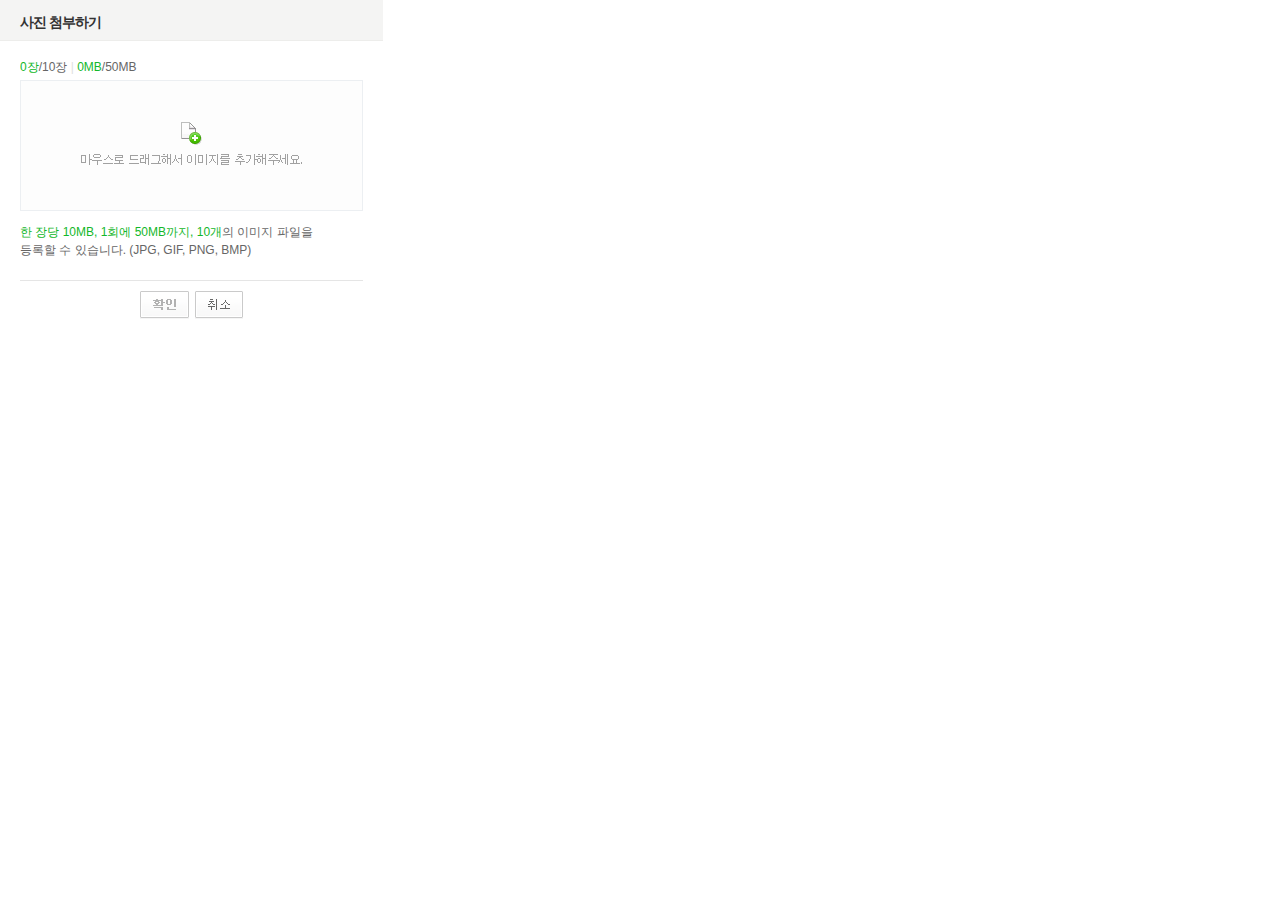
<file: ShareHouse/src/main/resources/static/smarteditor/sample/photo_uploader/photo_uploader.html>
<!DOCTYPE HTML PUBLIC "-//W3C//DTD HTML 4.01 Transitional//EN" "http://www.w3.org/TR/html4/loose.dtd">
<html lang="ko">
<head>
<meta http-equiv="Content-Type" content="text/html; charset=utf-8">
<meta http-equiv="Content-Script-Type" content="text/javascript">
<meta http-equiv="Content-Style-Type" content="text/css">
<title>사진 첨부하기 :: SmartEditor2</title>
<style type="text/css">
/* NHN Web Standard 1Team JJS 120106 */ 
/* Common */
body,p,h1,h2,h3,h4,h5,h6,ul,ol,li,dl,dt,dd,table,th,td,form,fieldset,legend,input,textarea,button,select{margin:0;padding:0}
body,input,textarea,select,button,table{font-family:'돋움',Dotum,Helvetica,sans-serif;font-size:12px}
img,fieldset{border:0}
ul,ol{list-style:none}
em,address{font-style:normal}
a{text-decoration:none}
a:hover,a:active,a:focus{text-decoration:underline}

/* Contents */
.blind{visibility:hidden;position:absolute;line-height:0}
#pop_wrap{width:383px}
#pop_header{height:26px;padding:14px 0 0 20px;border-bottom:1px solid #ededeb;background:#f4f4f3}
.pop_container{padding:11px 20px 0}
#pop_footer{margin:21px 20px 0;padding:10px 0 16px;border-top:1px solid #e5e5e5;text-align:center}
h1{color:#333;font-size:14px;letter-spacing:-1px}
.btn_area{word-spacing:2px}
.pop_container .drag_area{overflow:hidden;overflow-y:auto;position:relative;width:341px;height:129px;margin-top:4px;border:1px solid #eceff2}
.pop_container .drag_area .bg{display:block;position:absolute;top:0;left:0;width:341px;height:129px;background:#fdfdfd url(./img/bg_drag_image.png) 0 0 no-repeat}
.pop_container .nobg{background:none}
.pop_container .bar{color:#e0e0e0}
.pop_container .lst_type li{overflow:hidden;position:relative;padding:7px 0 6px 8px;border-bottom:1px solid #f4f4f4;vertical-align:top}
.pop_container :root .lst_type li{padding:6px 0 5px 8px}
.pop_container .lst_type li span{float:left;color:#222}
.pop_container .lst_type li em{float:right;margin-top:1px;padding-right:22px;color:#a1a1a1;font-size:11px}
.pop_container .lst_type li a{position:absolute;top:6px;right:5px}
.pop_container .dsc{margin-top:6px;color:#666;line-height:18px}
.pop_container .dsc_v1{margin-top:12px}
.pop_container .dsc em{color:#13b72a}
.pop_container2{padding:46px 60px 20px}
.pop_container2 .dsc{margin-top:6px;color:#666;line-height:18px}
.pop_container2 .dsc strong{color:#13b72a}
.upload{margin:0 4px 0 0;_margin:0;padding:6px 0 4px 6px;border:solid 1px #d5d5d5;color:#a1a1a1;font-size:12px;border-right-color:#efefef;border-bottom-color:#efefef;length:300px;}
:root  .upload{padding:6px 0 2px 6px;}
</style>
</head>
<body>
<div id="pop_wrap">
	<!-- header -->
    <div id="pop_header">
        <h1>사진 첨부하기</h1>
    </div>
    <!-- //header -->
    <!-- container -->
	
    <!-- [D] HTML5인 경우 pop_container 클래스와 하위 HTML 적용
	    	 그밖의 경우 pop_container2 클래스와 하위 HTML 적용      -->
	<div id="pop_container2" class="pop_container2">
    	<!-- content -->
		<form id="editor_upimage" name="editor_upimage" action="/smarteditorMultiImageUpload" method="post" enctype="multipart/form-data" onSubmit="return false;">
        <div id="pop_content2">
			<input type="file" class="upload" id="uploadInputBox" name="Filedata">
            <p class="dsc" id="info"><strong>10MB</strong>이하의 이미지 파일만 등록할 수 있습니다.<br>(JPG, GIF, PNG, BMP)</p>
        </div>
		</form>
        <!-- //content -->
    </div>
    <div id="pop_container" class="pop_container" style="display:none;">
    	<!-- content -->
        <div id="pop_content">
	        <p class="dsc"><em id="imageCountTxt">0장</em>/10장 <span class="bar">|</span> <em id="totalSizeTxt">0MB</em>/50MB</p>
        	<!-- [D] 첨부 이미지 여부에 따른 Class 변화 
            	 첨부 이미지가 있는 경우 : em에 "bg" 클래스 적용 //첨부 이미지가 없는 경우 : em에 "nobg" 클래스 적용   -->
				 
            <div class="drag_area" id="drag_area">
				<ul class="lst_type" >
				</ul>
            	<em class="blind">마우스로 드래그해서 이미지를 추가해주세요.</em><span id="guide_text" class="bg"></span>
            </div>
			<div style="display:none;" id="divImageList"></div>
            <p class="dsc dsc_v1"><em>한 장당 10MB, 1회에 50MB까지, 10개</em>의 이미지 파일을<br>등록할 수 있습니다. (JPG, GIF, PNG, BMP)</p>
        </div>
        <!-- //content -->
    </div>

    <!-- //container -->
    <!-- footer -->
    <div id="pop_footer">
	    <div class="btn_area">
            <a href="#"><img src="./img/btn_confirm.png" width="49" height="28" alt="확인" id="btn_confirm"></a>
            <a href="#"><img src="./img/btn_cancel.png" width="48" height="28" alt="취소" id="btn_cancel"></a>
        </div>
    </div>
    <!-- //footer -->
</div>
<script type="text/javascript" src="jindo.min.js" charset="utf-8"></script>
<script type="text/javascript" src="jindo.fileuploader.js" charset="utf-8"></script>
<script type="text/javascript" src="attach_photo.js" charset="utf-8"></script>

</body>
</html>
</file>
<file: ShareHouse/src/main/resources/static/smarteditor/css/smart_editor2.css>
@charset "UTF-8";
/* NHN Web Standardization Team (http://html.nhndesign.com/) HHJ 090226 */
/* COMMON */
body,#smart_editor2,#smart_editor2 p,#smart_editor2 h1,#smart_editor2 h2,#smart_editor2 h3,#smart_editor2 h4,#smart_editor2 h5,#smart_editor2 h6,#smart_editor2 ul,#smart_editor2 ol,#smart_editor2 li,#smart_editor2 dl,#smart_editor2 dt,#smart_editor2 dd,#smart_editor2 table,#smart_editor2 th,#smart_editor2 td,#smart_editor2 form,#smart_editor2 fieldset,#smart_editor2 legend,#smart_editor2 input,#smart_editor2 textarea,#smart_editor2 button,#smart_editor2 select{margin:0;padding:0}
#smart_editor2,#smart_editor2 h1,#smart_editor2 h2,#smart_editor2 h3,#smart_editor2 h4,#smart_editor2 h5,#smart_editor2 h6,#smart_editor2 input,#smart_editor2 textarea,#smart_editor2 select,#smart_editor2 table,#smart_editor2 button{font-family:'돋움',Dotum,Helvetica,sans-serif;font-size:12px;color:#666}
#smart_editor2 span,#smart_editor2 em{font-size:12px}
#smart_editor2 em,#smart_editor2 address{font-style:normal}
#smart_editor2 img,#smart_editor2 fieldset{border:0}
#smart_editor2 hr{display:none}
#smart_editor2 ol,#smart_editor2 ul{list-style:none}
#smart_editor2 button{border:0;background:none;font-size:11px;vertical-align:top;cursor:pointer}
#smart_editor2 button span,#smart_editor2 button em{visibility:hidden;overflow:hidden;position:absolute;top:0;font-size:0;line-height:0}
#smart_editor2 legend,#smart_editor2 .blind{visibility:hidden;overflow:hidden;position:absolute;width:0;height:0;font-size:0;line-height:0}
#smart_editor2 .input_ty1{height:14px;margin:0;padding:4px 2px 0 4px;border:1px solid #c7c7c7;font-size:11px;color:#666}
#smart_editor2 a:link,#smart_editor2 a:visited,#smart_editor2 a:active,#smart_editor2 a:focus{color:#666;text-decoration:none}
#smart_editor2 a:hover{color:#666;text-decoration:underline}
/* LAYOUT */
#smart_editor2 .se2_header{margin:10px 0 29px 0}
#smart_editor2 .se2_bi{float:left;width:93px;height:20px;margin:0;padding:0;background:url("../img/ko_KR/btn_set.png?130306") -343px -358px no-repeat;font-size:0;line-height:0;text-indent:-10000px;vertical-align:middle}
#smart_editor2 .se2_allhelp{display:inline-block;width:18px;height:18px;padding:0;background:url("../img/ko_KR/btn_set.png?130306") -437px -358px no-repeat;font-size:0;line-height:0;text-indent:-10000px;vertical-align:middle}
#smart_editor2 #smart_editor2_content{border:1px solid #b5b5b5}
#smart_editor2 .se2_tool{overflow:visible;position:relative;z-index:25}
/* EDITINGAREA */
#smart_editor2 .se2_input_area{position:relative;z-index:22;height:400px;margin:0;padding:0;*zoom:1}
#smart_editor2 .se2_input_wysiwyg,#smart_editor2 .se2_input_syntax{display:block;overflow:auto;width:100%;height:100%;margin:0;*margin:-1px 0 0 0;border:0}
/* EDITINGMODE */
#smart_editor2 .se2_conversion_mode{position:relative;height:15px;padding-top:1px;border-top:1px solid #b5b5b5;background:url("../img/icon_set.gif") 0 -896px repeat-x}
#smart_editor2 .se2_inputarea_controller{display:block;clear:both;position:relative;width:100%;height:15px;text-align:center;cursor:n-resize}
#smart_editor2 .se2_inputarea_controller span,#smart_editor2 .controller_on span{background:url("../img/ico_extend.png") no-repeat}
#smart_editor2 .se2_inputarea_controller span{position:static;display:inline-block;visibility:visible;overflow:hidden;height:15px;padding-left:11px;background-position:0 2px;color:#888;font-size:11px;letter-spacing:-1px;line-height:16px;white-space:nowrap}
* + html #smart_editor2 .se2_inputarea_controller span{line-height:14px}
#smart_editor2 .controller_on span{background-position:0 -21px;color:#249c04}
#smart_editor2 .ly_controller{display:block;position:absolute;bottom:2px;left:50%;width:287px;margin-left:-148px;padding:8px 0 7px 9px;border:1px solid #827f7c;background:#fffdef}
#smart_editor2 .ly_controller p{color:#666;font-size:11px;letter-spacing:-1px;line-height:11px}
#smart_editor2 .ly_controller .bt_clse,#smart_editor2 .ly_controller .ic_arr{position:absolute;background:url("../img/ico_extend.png") no-repeat}
#smart_editor2 .ly_controller .bt_clse{top:5px;right:4px;width:14px;height:15px;background-position:1px -43px}
#smart_editor2 .ly_controller .ic_arr{top:25px;left:50%;width:10px;height:6px;margin-left:-5px;background-position:0 -65px}
#smart_editor2 .se2_converter{float:left;position:absolute;top:-1px;right:3px;z-index:20}
#smart_editor2 .se2_converter li{float:left}
#smart_editor2 .se2_converter .se2_to_editor{width:59px;height:15px;background:url("../img/ko_KR/btn_set.png?130306") 0 -85px no-repeat;vertical-align:top}
#smart_editor2 .se2_converter .se2_to_html{width:59px;height:15px;background:url("../img/ko_KR/btn_set.png?130306") -59px -70px no-repeat;vertical-align:top}
#smart_editor2 .se2_converter .se2_to_text{width:60px;height:15px;background:url("../img/ko_KR/btn_set.png?130306") -417px -466px no-repeat;vertical-align:top}
#smart_editor2 .se2_converter .active .se2_to_editor{width:59px;height:15px;background:url("../img/ko_KR/btn_set.png?130306") 0 -70px no-repeat;vertical-align:top}
#smart_editor2 .se2_converter .active .se2_to_html{width:59px;height:15px;background:url("../img/ko_KR/btn_set.png?130306") -59px -85px no-repeat;vertical-align:top}
#smart_editor2 .se2_converter .active .se2_to_text{width:60px;height:15px;background:url("../img/ko_KR/btn_set.png?130306") -417px -481px no-repeat;vertical-align:top}
/* EDITINGAREA_HTMLSRC */
#smart_editor2 .off .ico_btn,#smart_editor2 .off .se2_more,#smart_editor2 .off .se2_more2,#smart_editor2 .off .se2_font_family,#smart_editor2 .off .se2_font_size,#smart_editor2 .off .se2_bold,#smart_editor2 .off .se2_underline,#smart_editor2 .off .se2_italic,#smart_editor2 .off .se2_tdel,#smart_editor2 .off .se2_fcolor,#smart_editor2 .off .se2_fcolor_more,#smart_editor2 .off .se2_bgcolor,#smart_editor2 .off .se2_bgcolor_more,#smart_editor2 .off .se2_left,#smart_editor2 .off .se2_center,#smart_editor2 .off .se2_right,#smart_editor2 .off .se2_justify,#smart_editor2 .off .se2_ol,#smart_editor2 .off .se2_ul,#smart_editor2 .off .se2_indent,#smart_editor2 .off .se2_outdent,#smart_editor2 .off .se2_lineheight,#smart_editor2 .off .se2_del_style,#smart_editor2 .off .se2_blockquote,#smart_editor2 .off .se2_summary,#smart_editor2 .off .se2_footnote,#smart_editor2 .off .se2_url,#smart_editor2 .off .se2_emoticon,#smart_editor2 .off .se2_character,#smart_editor2 .off .se2_table,#smart_editor2 .off .se2_find,#smart_editor2 .off .se2_spelling,#smart_editor2 .off .se2_sup,#smart_editor2 .off .se2_sub,#smart_editor2 .off .se2_text_tool_more,#smart_editor2 .off .se2_new,#smart_editor2 .off .selected_color,#smart_editor2 .off .se2_lineSticker{-ms-filter:alpha(opacity=50);opacity:.5;cursor:default;filter:alpha(opacity=50)}
/* LAYER */
#smart_editor2 .se2_text_tool .se2_layer{display:none;float:left;position:absolute;top:20px;left:0;z-index:50;margin:0;padding:0;border:1px solid #bcbbbb;background:#fafafa}
#smart_editor2 .se2_text_tool li.active{z-index:50}
#smart_editor2 .se2_text_tool .active .se2_layer{display:block}
#smart_editor2 .se2_text_tool .active li .se2_layer{display:none}
#smart_editor2 .se2_text_tool .active .active .se2_layer{display:block}
#smart_editor2 .se2_text_tool .se2_layer .se2_in_layer{float:left;margin:0;padding:0;border:1px solid #fff;background:#fafafa}
/* TEXT_TOOLBAR */
#smart_editor2 .se2_text_tool{position:relative;clear:both;z-index:30;padding:4px 0 4px 3px;background:#f4f4f4 url("../img/bg_text_tool.gif") 0 0 repeat-x;border-bottom:1px solid #b5b5b5;*zoom:1}
#smart_editor2 .se2_text_tool:after{content:"";display:block;clear:both}
#smart_editor2 .se2_text_tool ul{float:left;display:inline;margin-right:3px;padding-left:1px;white-space:nowrap}
#smart_editor2 .se2_text_tool li{_display:inline;float:left;position:relative;z-index:30}
#smart_editor2 .se2_text_tool button,#smart_editor2 .se2_multy .se2_icon{width:21px;height:21px;background:url("../img/ko_KR/text_tool_set.png?140317") no-repeat;vertical-align:top}
#smart_editor2 .se2_text_tool .se2_font_type{position:relative}
#smart_editor2 .se2_text_tool .se2_font_type li{margin-left:3px}
#smart_editor2 .se2_text_tool .se2_font_type button{text-align:left}
#smart_editor2 .se2_text_tool .se2_font_type button.se2_font_family span,#smart_editor2 .se2_text_tool .se2_font_type button.se2_font_size span{display:inline-block;visibility:visible;position:static;width:52px;height:20px;padding:0 0 0 6px;font-size:12px;line-height:20px;*line-height:22px;color:#333;*zoom:1}
#smart_editor2 .se2_text_tool .se2_multy{position:absolute;top:0;right:0;padding-left:0;margin-right:0;white-space:nowrap;border-left:1px solid #e0dedf}
#smart_editor2 .se2_text_tool .se2_multy .se2_mn{float:left;white-space:nowrap}
#smart_editor2 .se2_text_tool .se2_multy button{background-image:none;width:47px}
#smart_editor2 .se2_text_tool .se2_multy .se2_icon{display:inline-block;visibility:visible;overflow:visible;position:static;width:16px;height:29px;margin:-1px 2px 0 -1px;background-position:0 -132px;line-height:30px;vertical-align:top}
#smart_editor2 .se2_text_tool .se2_multy button,#smart_editor2 .se2_text_tool .se2_multy button span{height:29px;line-height:29px}
#smart_editor2 .se2_text_tool .se2_map .se2_icon{background-position:-29px -132px}
#smart_editor2 .se2_text_tool button span.se2_mntxt{display:inline-block;visibility:visible;overflow:visible;_overflow-y:hidden;position:relative;*margin-right:-1px;width:auto;height:29px;font-weight:normal;font-size:11px;line-height:30px;*line-height:29px;_line-height:30px;color:#444;letter-spacing:-1px;vertical-align:top}
#smart_editor2 .se2_text_tool .se2_multy .se2_photo{margin-right:1px}
#smart_editor2 .se2_text_tool .se2_multy .hover .ico_btn{background:#e8e8e8}
#smart_editor2 .se2_text_tool .se2_multy .se2_mn.hover{background:#e0dedf}
/* TEXT_TOOLBAR : ROUNDING */
#smart_editor2 ul li.first_child button span.tool_bg,#smart_editor2 ul li.last_child button span.tool_bg,#smart_editor2 ul li.single_child button span.tool_bg{visibility:visible;height:21px}
#smart_editor2 ul li.first_child button span.tool_bg{left:-1px;width:3px;background:url("../img/bg_button_left.gif?20121228") no-repeat}
#smart_editor2 ul li.last_child button span.tool_bg{right:0px;_right:-1px;width:2px;background:url("../img/bg_button_right.gif") no-repeat}
#smart_editor2 ul li.single_child{padding-right:1px}
#smart_editor2 ul li.single_child button span.tool_bg{left:0;background:url("../img/bg_button.gif?20121228") no-repeat;width:22px}
#smart_editor2 div.se2_text_tool ul li.hover button span.tool_bg{background-position:0 -21px}
#smart_editor2 div.se2_text_tool ul li.active button span.tool_bg,#smart_editor2 div.se2_text_tool ul li.active li.active button span.tool_bg{background-position:0 -42px}
#smart_editor2 div.se2_text_tool ul li.active li button span.tool_bg{background-position:0 0}
/* TEXT_TOOLBAR : SUB_MENU */
#smart_editor2 .se2_sub_text_tool{display:none;position:absolute;top:20px;left:0;z-index:40;width:auto;height:29px;padding:0 4px 0 0;border:1px solid #b5b5b5;border-top:1px solid #9a9a9a;background:#f4f4f4}
#smart_editor2 .active .se2_sub_text_tool{display:block}
#smart_editor2 .se2_sub_text_tool ul{float:left;height:25px;margin:0;padding:4px 0 0 4px}
/* TEXT_TOOLBAR : SUB_MENU_SIZE */
#smart_editor2 .se2_sub_step1{width:88px}
#smart_editor2 .se2_sub_step2{width:199px}
#smart_editor2 .se2_sub_step2_1{width:178px}
/* TEXT_TOOLBAR : BUTTON */
#smart_editor2 .se2_text_tool .se2_font_family{width:70px;height:21px;background-position:0 -10px}
#smart_editor2 .se2_text_tool .hover .se2_font_family{background-position:0 -72px}
#smart_editor2 .se2_text_tool .active .se2_font_family{background-position:0 -103px}
#smart_editor2 .se2_text_tool .se2_font_size{width:45px;height:21px;background-position:-70px -10px}
#smart_editor2 .se2_text_tool .hover .se2_font_size{background-position:-70px -72px}
#smart_editor2 .se2_text_tool .active .se2_font_size{background-position:-70px -103px}
#smart_editor2 .se2_text_tool .se2_bold{background-position:-115px -10px}
#smart_editor2 .se2_text_tool .hover .se2_bold{background-position:-115px -72px}
#smart_editor2 .se2_text_tool .active .se2_bold{background-position:-115px -103px}
#smart_editor2 .se2_text_tool .se2_underline{background-position:-136px -10px}
#smart_editor2 .se2_text_tool .hover .se2_underline{background-position:-136px -72px}
#smart_editor2 .se2_text_tool .active .se2_underline{background-position:-136px -103px}
#smart_editor2 .se2_text_tool .se2_italic{background-position:-157px -10px}
#smart_editor2 .se2_text_tool .hover .se2_italic{background-position:-157px -72px}
#smart_editor2 .se2_text_tool .active .se2_italic{background-position:-157px -103px}
#smart_editor2 .se2_text_tool .se2_tdel{background-position:-178px -10px}
#smart_editor2 .se2_text_tool .hover .se2_tdel{background-position:-178px -72px}
#smart_editor2 .se2_text_tool .active .se2_tdel{background-position:-178px -103px}
#smart_editor2 .se2_text_tool .se2_fcolor{position:relative;background-position:-199px -10px}
#smart_editor2 .se2_text_tool .hover .se2_fcolor{background-position:-199px -72px}
#smart_editor2 .se2_text_tool .active .se2_fcolor{background-position:-199px -103px}
#smart_editor2 .se2_text_tool .se2_fcolor_more{background-position:-220px -10px;width:10px}
#smart_editor2 .se2_text_tool .hover .se2_fcolor_more{background-position:-220px -72px}
#smart_editor2 .se2_text_tool .active .se2_fcolor_more{background-position:-220px -103px}
#smart_editor2 .se2_text_tool .selected_color{position:absolute;top:14px;left:5px;width:11px;height:3px;font-size:0}
#smart_editor2 .se2_text_tool .se2_ol,#smart_editor2 .se2_text_tool .active .se2_sub_text_tool .se2_ol{background-position:-345px -10px}
#smart_editor2 .se2_text_tool .se2_ul,#smart_editor2 .se2_text_tool .active .se2_sub_text_tool .se2_ul{background-position:-366px -10px}
#smart_editor2 .se2_text_tool .hover .se2_ol,#smart_editor2 .se2_text_tool .active .se2_sub_text_tool .hover .se2_ol{background-position:-345px -72px}
#smart_editor2 .se2_text_tool .hover .se2_ul,#smart_editor2 .se2_text_tool .active .se2_sub_text_tool .hover .se2_ul{background-position:-366px -72px}
#smart_editor2 .se2_text_tool .active .se2_ol,#smart_editor2 .se2_text_tool .active .active .se2_ol{background-position:-345px -103px}
#smart_editor2 .se2_text_tool .active .se2_ul,#smart_editor2 .se2_text_tool .active .active .se2_ul{background-position:-366px -103px}
#smart_editor2 .se2_text_tool .se2_indent,#smart_editor2 .se2_text_tool .active .se2_sub_text_tool .se2_indent{background-position:-408px -10px}
#smart_editor2 .se2_text_tool .se2_outdent,#smart_editor2 .se2_text_tool .active .se2_sub_text_tool .se2_outdent{background-position:-387px -10px}
#smart_editor2 .se2_text_tool .hover .se2_indent,#smart_editor2 .se2_text_tool .active .se2_sub_text_tool .hover .se2_indent{background-position:-408px -72px}
#smart_editor2 .se2_text_tool .hover .se2_outdent,#smart_editor2 .se2_text_tool .active .se2_sub_text_tool .hover .se2_outdent{background-position:-387px -72px}
#smart_editor2 .se2_text_tool .active .se2_indent,#smart_editor2 .se2_text_tool .active .active .se2_indent{background-position:-408px -103px}
#smart_editor2 .se2_text_tool .active .se2_outdent,#smart_editor2 .se2_text_tool .active .active .se2_outdent{background-position:-387px -103px}
#smart_editor2 .se2_text_tool .se2_lineheight{background-position:-429px -10px}
#smart_editor2 .se2_text_tool .hover .se2_lineheight{background-position:-429px -72px}
#smart_editor2 .se2_text_tool .active .se2_lineheight{background-position:-429px -103px}
#smart_editor2 .se2_text_tool .se2_url{background-position:-513px -10px}
#smart_editor2 .se2_text_tool .hover .se2_url{background-position:-513px -72px}
#smart_editor2 .se2_text_tool .active .se2_url{background-position:-513px -103px}
#smart_editor2 .se2_text_tool .se2_bgcolor{position:relative;background-position:-230px -10px}
#smart_editor2 .se2_text_tool .hover .se2_bgcolor{background-position:-230px -72px}
#smart_editor2 .se2_text_tool .active .se2_bgcolor{background-position:-230px -103px}
#smart_editor2 .se2_text_tool .se2_bgcolor_more{background-position:-251px -10px;width:10px}
#smart_editor2 .se2_text_tool .hover .se2_bgcolor_more{background-position:-251px -72px}
#smart_editor2 .se2_text_tool .active .se2_bgcolor_more{background-position:-251px -103px}
#smart_editor2 .se2_text_tool .se2_left{background-position:-261px -10px}
#smart_editor2 .se2_text_tool .hover .se2_left{background-position:-261px -72px}
#smart_editor2 .se2_text_tool .active .se2_left{background-position:-261px -103px}
#smart_editor2 .se2_text_tool .se2_center{background-position:-282px -10px}
#smart_editor2 .se2_text_tool .hover .se2_center{background-position:-282px -72px}
#smart_editor2 .se2_text_tool .active .se2_center{background-position:-282px -103px}
#smart_editor2 .se2_text_tool .se2_right{background-position:-303px -10px}
#smart_editor2 .se2_text_tool .hover .se2_right{background-position:-303px -72px}
#smart_editor2 .se2_text_tool .active .se2_right{background-position:-303px -103px}
#smart_editor2 .se2_text_tool .se2_justify{background-position:-324px -10px}
#smart_editor2 .se2_text_tool .hover .se2_justify{background-position:-324px -72px}
#smart_editor2 .se2_text_tool .active .se2_justify{background-position:-324px -103px}
#smart_editor2 .se2_text_tool .se2_blockquote{background-position:-471px -10px}
#smart_editor2 .se2_text_tool .hover .se2_blockquote{background-position:-471px -72px}
#smart_editor2 .se2_text_tool .active .se2_blockquote{background-position:-471px -103px}
#smart_editor2 .se2_text_tool .se2_character{background-position:-555px -10px}
#smart_editor2 .se2_text_tool .hover .se2_character{background-position:-555px -72px}
#smart_editor2 .se2_text_tool .active .se2_character{background-position:-555px -103px}
#smart_editor2 .se2_text_tool .se2_table{background-position:-576px -10px}
#smart_editor2 .se2_text_tool .hover .se2_table{background-position:-576px -72px}
#smart_editor2 .se2_text_tool .active .se2_table{background-position:-576px -103px}
#smart_editor2 .se2_text_tool .se2_find{background-position:-597px -10px}
#smart_editor2 .se2_text_tool .hover .se2_find{background-position:-597px -72px}
#smart_editor2 .se2_text_tool .active .se2_find{background-position:-597px -103px}
#smart_editor2 .se2_text_tool .se2_sup{background-position:-660px -10px}
#smart_editor2 .se2_text_tool .hover .se2_sup{background-position:-660px -72px}
#smart_editor2 .se2_text_tool .active .se2_sup{background-position:-660px -103px}
#smart_editor2 .se2_text_tool .se2_sub{background-position:-681px -10px}
#smart_editor2 .se2_text_tool .hover .se2_sub{background-position:-681px -72px}
#smart_editor2 .se2_text_tool .active .se2_sub{background-position:-681px -103px}
#smart_editor2 .se2_text_tool .se2_text_tool_more{background-position:0 -41px;width:13px}
#smart_editor2 .se2_text_tool .se2_text_tool_more span.tool_bg{background:none}
#smart_editor2 .se2_text_tool .hover .se2_text_tool_more{background-position:-13px -41px}
#smart_editor2 .se2_text_tool .active .se2_text_tool_more{background-position:-26px -41px}
</file>
